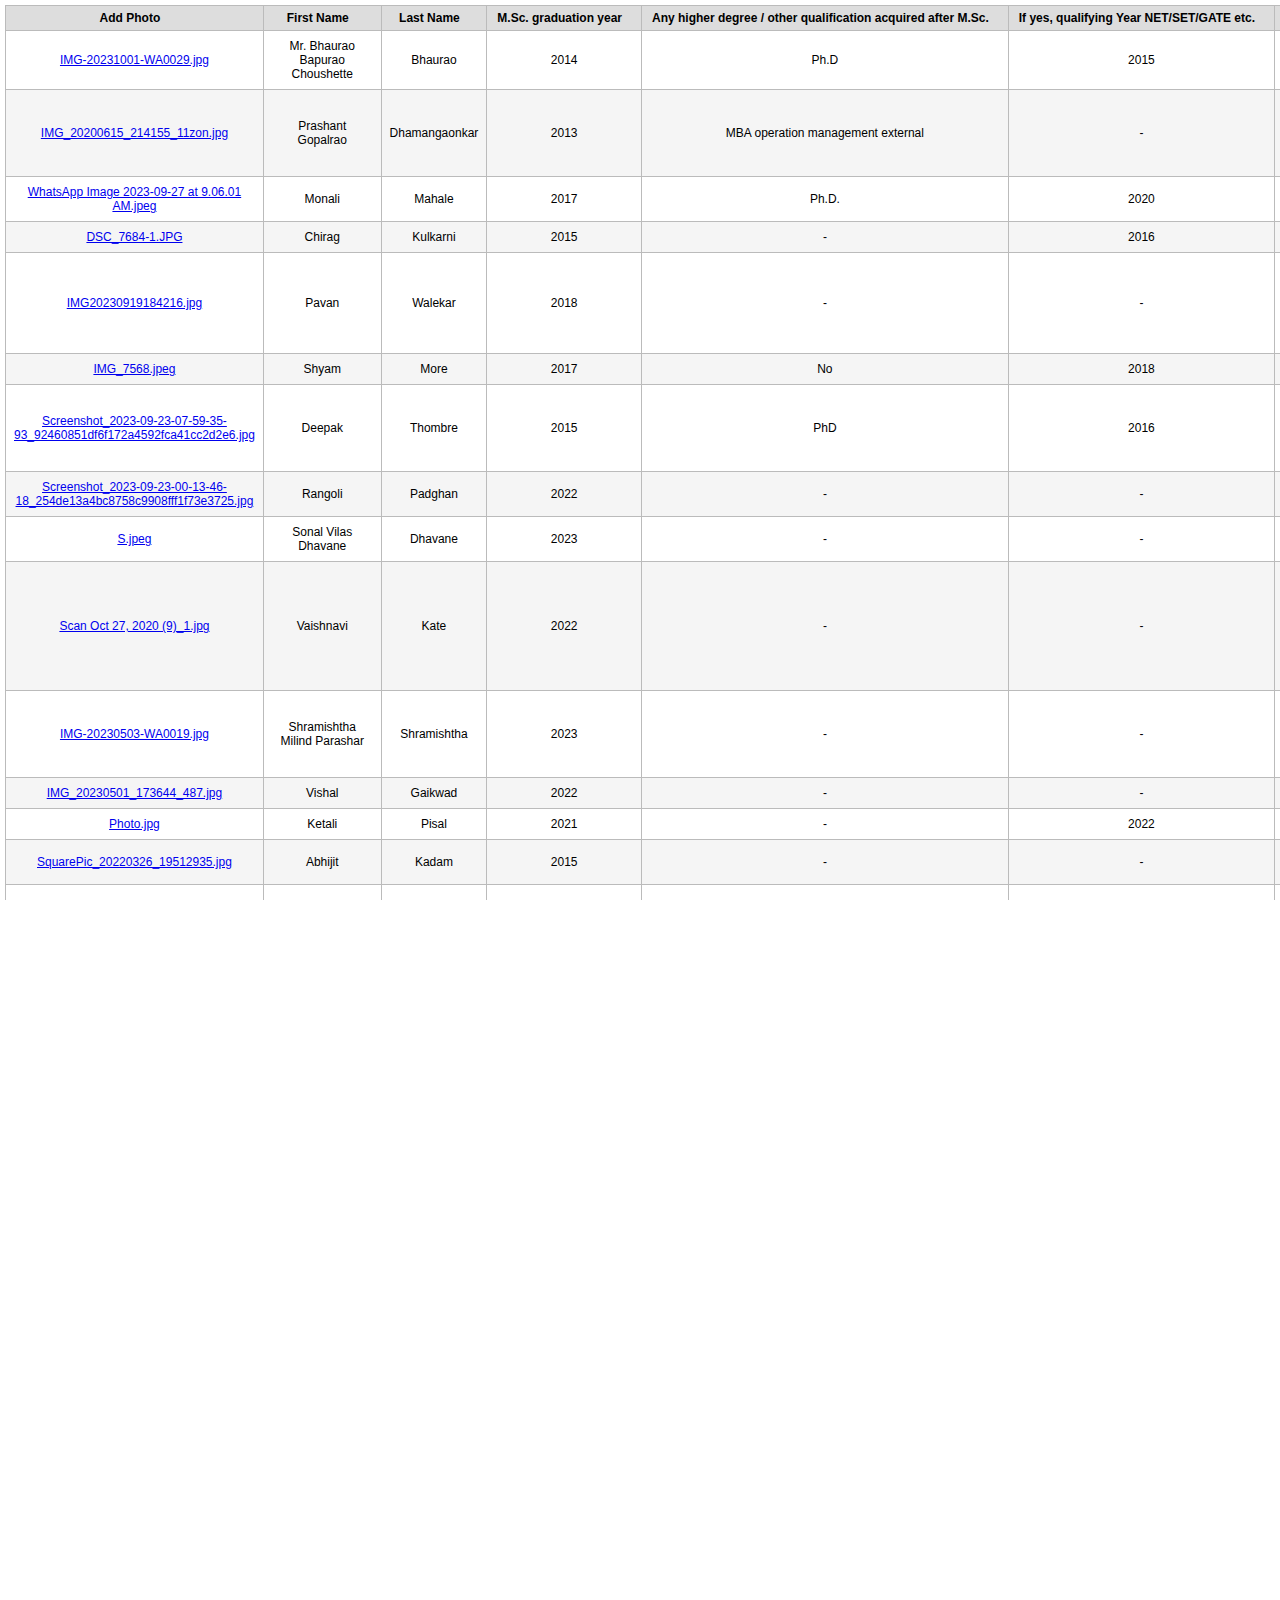
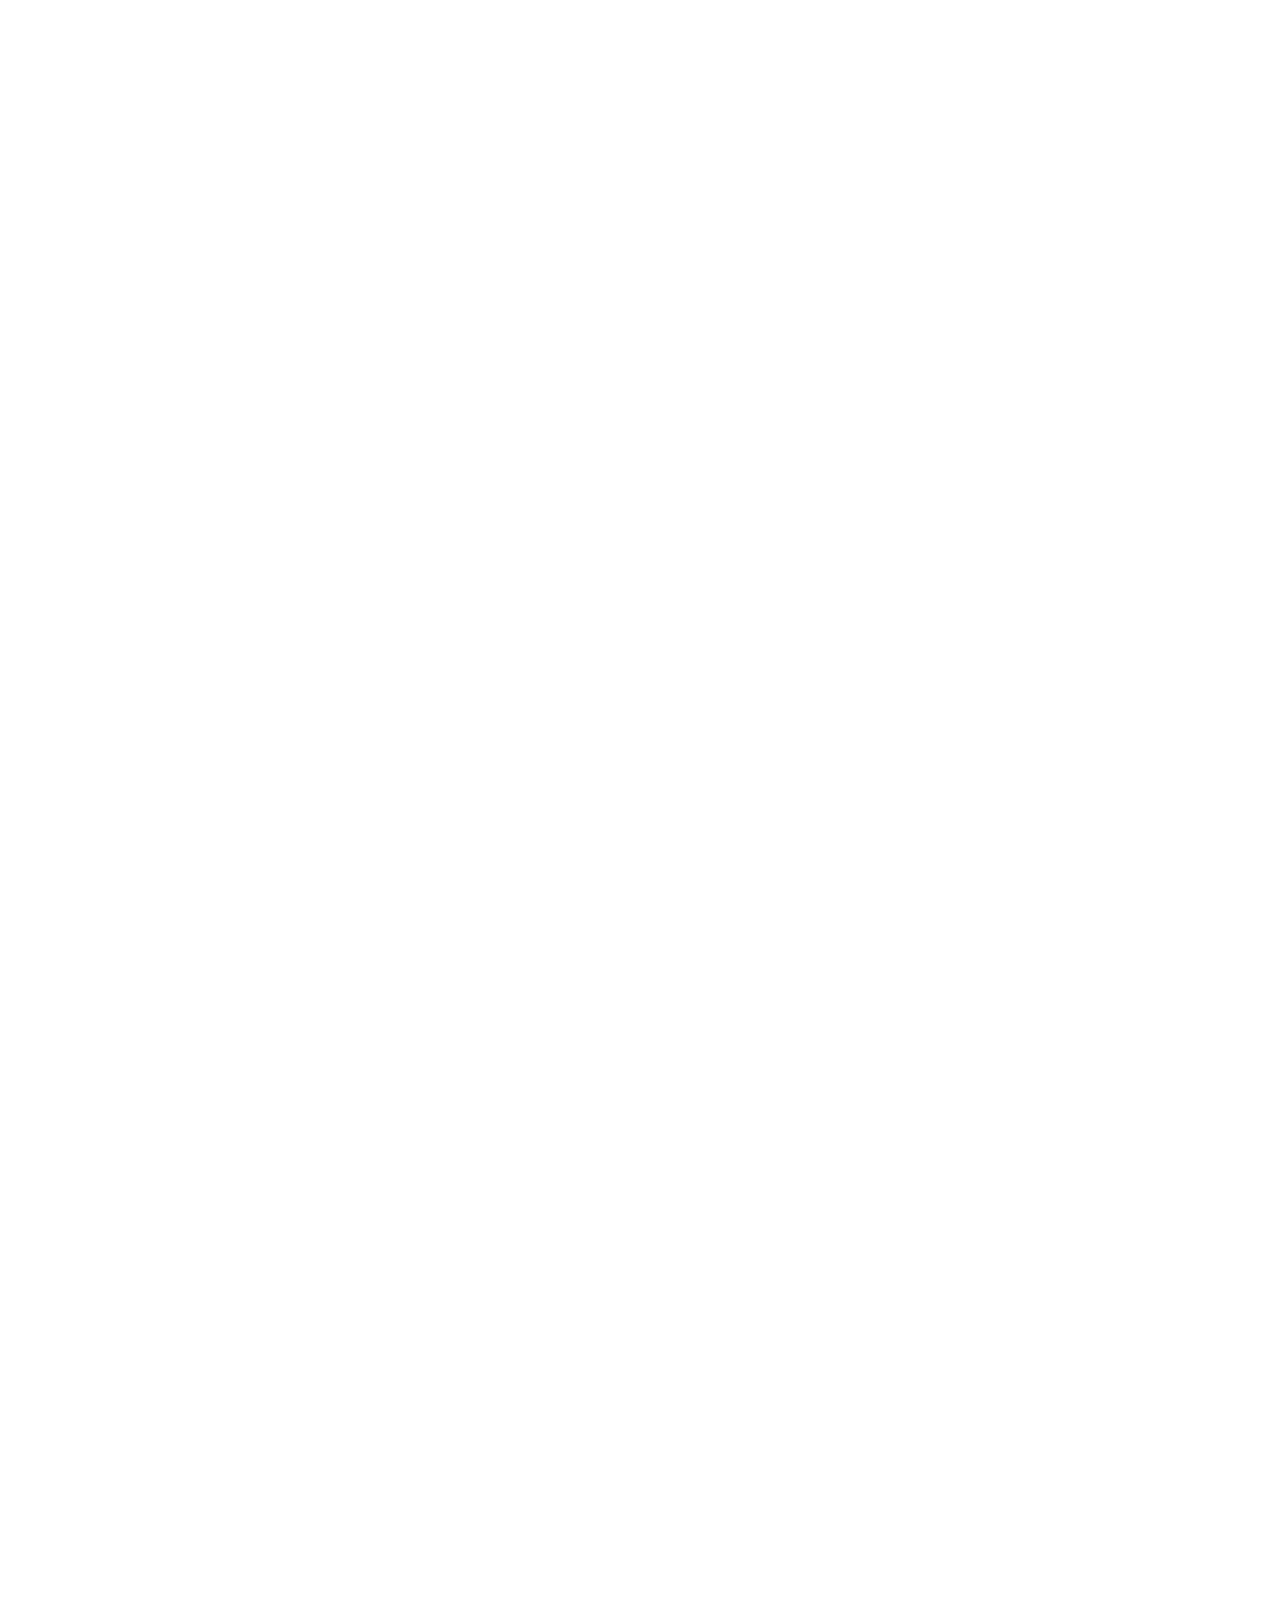
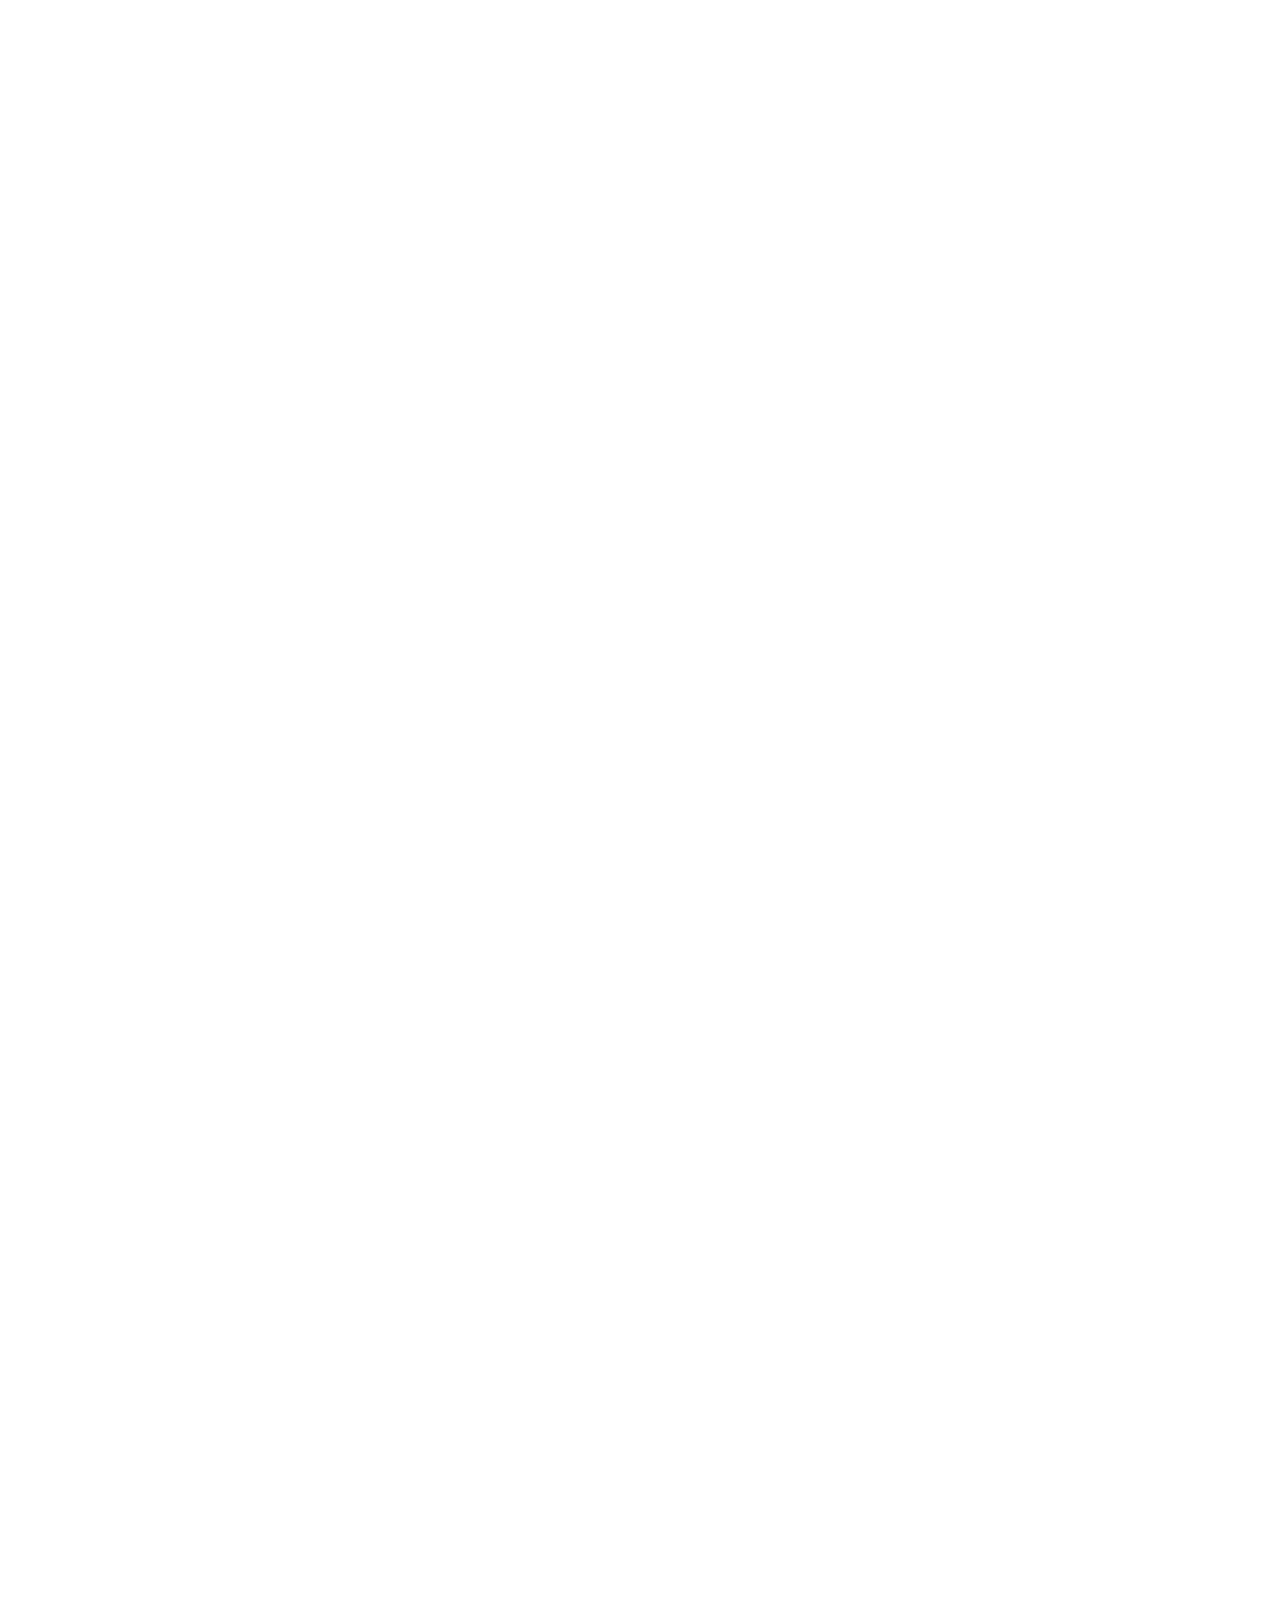
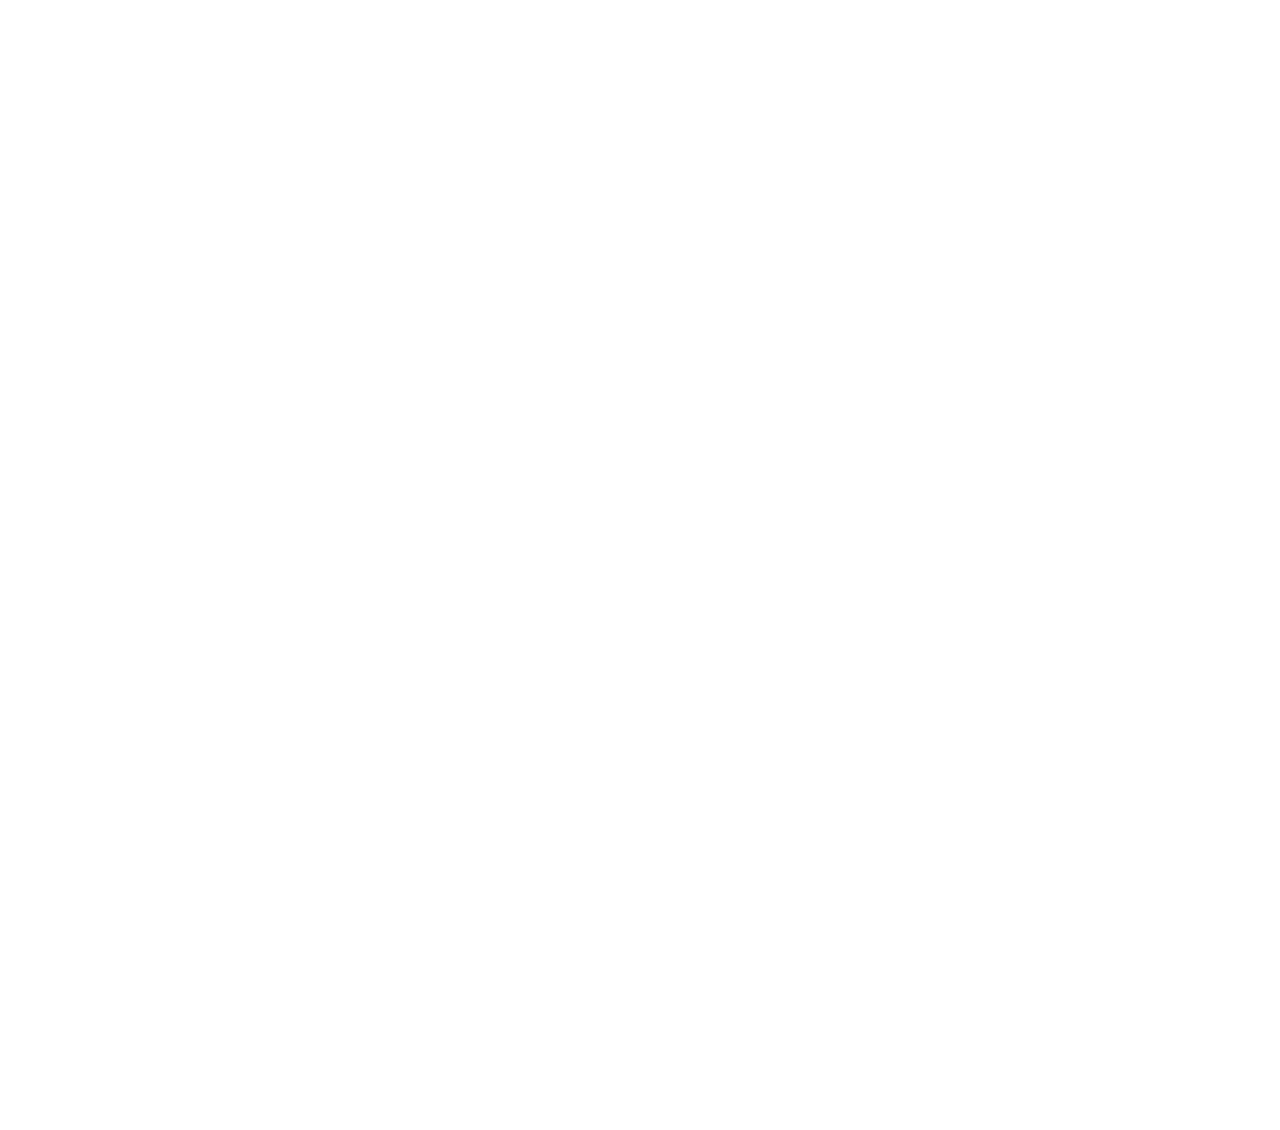
<file: index.html>
<!DOCTYPE HTML PUBLIC "-//W3C//DTD HTML 4.01//EN" "http://www.w3.org/TR/html4/strict.dtd">
<html lang="en">
<head>
    <title>GIS Biotechnology Alumni Update Form</title>
    <meta name="robots" content="noindex, nofollow">
    <meta http-equiv="Content-Type" content="text/html; charset=utf-8">
    <link rel="stylesheet" href="https://www.jotform.com/opt/tablesorter/themes/theme.blue.css" type="text/css" media="print, projection, screen" />
    <style>
        body, html{ height:100%; width:100%; margin:0px; padding:0px; overflow:auto;}
        body{ font-family:Verdana, Geneva, Arial, Helvetica, sans-serif; font-size:12px; }
        th{ background:#ddd; }
        tr:nth-child(even){ background:#f5f5f5; }
        th, td{ text-align:center; border:1px solid #bbb; }
        table{ border-collapse:collapse; margin:5px; width: calc(100% - 10px); }
        table.tablesorter thead tr th, table.tablesorter tfoot tr th { padding:5px 19px 5px 10px; }
        #thumb{position:absolute;border:1px solid #ccc;background:#333;padding:5px;display:none;color:#fff;}
   </style>
    <link rel="stylesheet" type="text/css" href="https://www.jotform.com/opt/tablesorter/addons/tooltipster/tooltipster.css" />
    <link rel="stylesheet" type="text/css" href="https://www.jotform.com/opt/tablesorter/addons/fancybox/jquery.fancybox.css" />
    <script type="text/javascript" src="https://www.jotform.com/js/vendor/jquery-1.11.1.min.js"></script>
    <script type="text/javascript" src="https://www.jotform.com/opt/tablesorter/addons/tooltipster/tooltipster.js?v3=3.3.45943"></script>
    <script type="text/javascript" src="https://www.jotform.com/opt/tablesorter/addons/fancybox/jquery.fancybox.pack.js?v3=3.3.45943"></script>
    <script type="text/javascript" src="https://www.jotform.com/opt/tablesorter/jquery.tablesorter.min.js?v3=3.3.45943"></script>
    <script type="text/javascript" src="https://www.jotform.com/opt/tablesorter/jquery.tablesorter.widgets.min.js?v3=3.3.45943"></script>
    <script type="text/javascript" src="https://www.jotform.com/opt/tablesorter/addons/linkify/linkify_1.0.js?v3=3.3.45943"></script>
    <script type="text/javascript" src="https://www.jotform.com/opt/tablesorter/addons/imagemod/imageinfo.js?v3=3.3.45943"></script>
    <script type="text/javascript" src="https://www.jotform.com/opt/tablesorter/addons/imagemod/imagerotate.js?v3=3.3.45943"></script>
    <script type="text/javascript" src="https://www.jotform.com/opt/tablesorter/mainscript.js?v3=3.3.45943"></script>
    <script type="text/javascript" src="https://www.jotform.com/server.php?action=getListingSettings&listingID=232603025288048&callback=jf_Reports.tableInit"></script>
</head>
<body>
    <table id="data-table" class="tablesorter tablesorter-blue" border="1" cellpadding="8" cellspacing="0" aria-label="GIS Biotechnology Alumni Update Form">
<thead>
<tr>
<th nowrap>Add Photo</th><th nowrap>First Name</th><th nowrap>Last Name</th><th nowrap>M.Sc. graduation year</th><th nowrap>Any higher degree / other qualification  acquired after M.Sc.</th><th nowrap>If yes, qualifying Year NET/SET/GATE etc.</th><th nowrap>Any higher degree / qualifications, graduation year</th><th nowrap>Current occupation</th><th nowrap>Experience/views/suggestions you&#039;d like to share with the community</th></tr></thead><tbody>
<tr><td aria-label='Add Photo : '><a href="GIS Biotechnology Alumni Update Form_files/IMG-20231001-WA0029.jpg" target="_blank" title="IMG-20231001-WA0029.jpg">IMG-20231001-WA0029.jpg</a></td><td aria-label='First Name : '>Mr. Bhaurao Bapurao Choushette </td><td aria-label='Last Name : '>Bhaurao </td><td aria-label='M.Sc. graduation year : '>2014</td><td aria-label='Any higher degree / other qualification  acquired after M.Sc. : '>Ph.D</td><td aria-label='If yes, qualifying Year NET/SET/GATE etc. : '>2015</td><td aria-label='Any higher degree / qualifications, graduation year : '>२०१२</td><td aria-label='Current occupation : '>Asst professor IBS ACADEMY </td><td aria-label='Experience/views/suggestions you&#039;d like to share with the community : '> - </td></tr>
<tr><td aria-label='Add Photo : '><a href="GIS Biotechnology Alumni Update Form_files/IMG_20200615_214155_11zon.jpg" target="_blank" title="IMG_20200615_214155_11zon.jpg">IMG_20200615_214155_11zon.jpg</a></td><td aria-label='First Name : '>Prashant Gopalrao</td><td aria-label='Last Name : '>Dhamangaonkar</td><td aria-label='M.Sc. graduation year : '>2013</td><td aria-label='Any higher degree / other qualification  acquired after M.Sc. : '>MBA operation management external</td><td aria-label='If yes, qualifying Year NET/SET/GATE etc. : '> - </td><td aria-label='Any higher degree / qualifications, graduation year : '>2016</td><td aria-label='Current occupation : '>Executive officer</td><td aria-label='Experience/views/suggestions you&amp;#039;d like to share with the community : '>Gis biotech teachers are very helpful for student. They don't give only theoretical knowledge but also gives practical knowledge this is very important need now a days. In industry different skills is very important for success.gis Institute and his techers have ability to set skills in student.Thank you very much for always support.</td></tr>
<tr><td aria-label='Add Photo : '><a href="GIS Biotechnology Alumni Update Form_files/WhatsApp%20Image%202023-09-27%20at%209.06.01%20AM.jpeg" target="_blank" title="WhatsApp Image 2023-09-27 at 9.06.01 AM.jpeg">WhatsApp Image 2023-09-27 at 9.06.01 AM.jpeg</a></td><td aria-label='First Name : '>Monali</td><td aria-label='Last Name : '>Mahale</td><td aria-label='M.Sc. graduation year : '>2017</td><td aria-label='Any higher degree / other qualification  acquired after M.Sc. : '>Ph.D.</td><td aria-label='If yes, qualifying Year NET/SET/GATE etc. : '>2020</td><td aria-label='Any higher degree / qualifications, graduation year : '> - </td><td aria-label='Current occupation : '>Not Applicable</td><td aria-label='Experience/views/suggestions you&amp;amp;#039;d like to share with the community : '> - </td></tr>
<tr><td aria-label='Add Photo : '><a href="GIS Biotechnology Alumni Update Form_files/DSC_7684-1.JPG" target="_blank" title="DSC_7684-1.JPG">DSC_7684-1.JPG</a></td><td aria-label='First Name : '>Chirag </td><td aria-label='Last Name : '>Kulkarni </td><td aria-label='M.Sc. graduation year : '>2015</td><td aria-label='Any higher degree / other qualification  acquired after M.Sc. : '> - </td><td aria-label='If yes, qualifying Year NET/SET/GATE etc. : '>2016</td><td aria-label='Any higher degree / qualifications, graduation year : '> - </td><td aria-label='Current occupation : '>Pursuing PhD</td><td aria-label='Experience/views/suggestions you&amp;amp;amp;#039;d like to share with the community : '> - </td></tr>
<tr><td aria-label='Add Photo : '><a href="GIS Biotechnology Alumni Update Form_files/IMG20230919184216.jpg" target="_blank" title="IMG20230919184216.jpg">IMG20230919184216.jpg</a></td><td aria-label='First Name : '>Pavan</td><td aria-label='Last Name : '>Walekar </td><td aria-label='M.Sc. graduation year : '>2018</td><td aria-label='Any higher degree / other qualification  acquired after M.Sc. : '> - </td><td aria-label='If yes, qualifying Year NET/SET/GATE etc. : '> - </td><td aria-label='Any higher degree / qualifications, graduation year : '> - </td><td aria-label='Current occupation : '>German Resource </td><td aria-label='Experience/views/suggestions you&amp;amp;amp;amp;#039;d like to share with the community : '>The best part about Institute would be our teachers - Maya and Pooja Mam, Harris, Bhagat and Gupta Sir - who are like one. You could simply go to them for anything, anytime and they would always be there for you- so down to earth, kind and masters of their own subjects. Masters has been an amazing experience because of them and the peacocks singing when you attend lectures and isolate DNA and proteins in the lab 😁-️</td></tr>
<tr><td aria-label='Add Photo : '><a href="GIS Biotechnology Alumni Update Form_files/IMG_7568.jpeg" target="_blank" title="IMG_7568.jpeg">IMG_7568.jpeg</a></td><td aria-label='First Name : '>Shyam </td><td aria-label='Last Name : '>More</td><td aria-label='M.Sc. graduation year : '>2017</td><td aria-label='Any higher degree / other qualification  acquired after M.Sc. : '>No</td><td aria-label='If yes, qualifying Year NET/SET/GATE etc. : '>2018</td><td aria-label='Any higher degree / qualifications, graduation year : '> - </td><td aria-label='Current occupation : '>Not applicable</td><td aria-label='Experience/views/suggestions you&amp;amp;amp;amp;amp;#039;d like to share with the community : '>No</td></tr>
<tr><td aria-label='Add Photo : '><a href="GIS Biotechnology Alumni Update Form_files/Screenshot_2023-09-23-07-59-35-93_92460851df6f172a4592fca41cc2d2e6.jpg" target="_blank" title="Screenshot_2023-09-23-07-59-35-93_92460851df6f172a4592fca41cc2d2e6.jpg">Screenshot_2023-09-23-07-59-35-93_92460851df6f172a4592fca41cc2d2e6.jpg</a></td><td aria-label='First Name : '>Deepak </td><td aria-label='Last Name : '>Thombre </td><td aria-label='M.Sc. graduation year : '>2015</td><td aria-label='Any higher degree / other qualification  acquired after M.Sc. : '>PhD </td><td aria-label='If yes, qualifying Year NET/SET/GATE etc. : '>2016</td><td aria-label='Any higher degree / qualifications, graduation year : '> - </td><td aria-label='Current occupation : '>Senior Research Fellow Phd</td><td aria-label='Experience/views/suggestions you&amp;amp;amp;amp;amp;amp;#039;d like to share with the community : '>My experience at my graduation institute was truly remarkable, largely thanks to our exceptional teachers who were dedicated to nurturing our academic growth and fostering a culture of research and innovation. Their unwavering encouragement and support made a profound impact on my educational journey.</td></tr>
<tr><td aria-label='Add Photo : '><a href="GIS Biotechnology Alumni Update Form_files/Screenshot_2023-09-23-00-13-46-18_254de13a4bc8758c9908fff1f73e3725.jpg" target="_blank" title="Screenshot_2023-09-23-00-13-46-18_254de13a4bc8758c9908fff1f73e3725.jpg">Screenshot_2023-09-23-00-13-46-18_254de13a4bc8758c9908fff1f73e3725.jpg</a></td><td aria-label='First Name : '>Rangoli</td><td aria-label='Last Name : '>Padghan </td><td aria-label='M.Sc. graduation year : '>2022</td><td aria-label='Any higher degree / other qualification  acquired after M.Sc. : '> - </td><td aria-label='If yes, qualifying Year NET/SET/GATE etc. : '> - </td><td aria-label='Any higher degree / qualifications, graduation year : '> - </td><td aria-label='Current occupation : '>Junior Embryologist </td><td aria-label='Experience/views/suggestions you&amp;amp;amp;amp;amp;amp;amp;#039;d like to share with the community : '> - </td></tr>
<tr><td aria-label='Add Photo : '><a href="GIS Biotechnology Alumni Update Form_files/S.jpeg" target="_blank" title="S.jpeg">S.jpeg</a></td><td aria-label='First Name : '>Sonal Vilas Dhavane </td><td aria-label='Last Name : '>Dhavane </td><td aria-label='M.Sc. graduation year : '>2023</td><td aria-label='Any higher degree / other qualification  acquired after M.Sc. : '> - </td><td aria-label='If yes, qualifying Year NET/SET/GATE etc. : '> - </td><td aria-label='Any higher degree / qualifications, graduation year : '> - </td><td aria-label='Current occupation : '>Not applicable </td><td aria-label='Experience/views/suggestions you&amp;amp;amp;amp;amp;amp;amp;amp;#039;d like to share with the community : '> - </td></tr>
<tr><td aria-label='Add Photo : '><a href="GIS Biotechnology Alumni Update Form_files/Scan%20Oct%2027%2C%202020%20%289%29_1.jpg" target="_blank" title="Scan Oct 27, 2020 (9)_1.jpg">Scan Oct 27, 2020 (9)_1.jpg</a></td><td aria-label='First Name : '>Vaishnavi </td><td aria-label='Last Name : '>Kate </td><td aria-label='M.Sc. graduation year : '>2022</td><td aria-label='Any higher degree / other qualification  acquired after M.Sc. : '> - </td><td aria-label='If yes, qualifying Year NET/SET/GATE etc. : '> - </td><td aria-label='Any higher degree / qualifications, graduation year : '> - </td><td aria-label='Current occupation : '>Not applicable </td><td aria-label='Experience/views/suggestions you&amp;amp;amp;amp;amp;amp;amp;amp;amp;#039;d like to share with the community : '>Department of Biotechnology have all the necessary lab course, equipment and experienced professors For the better understanding and hands on training through practical or dissertation. Being a student of the Institute, I would like to  appreciate efforts of our professors be it in academics or in organizing seminars of experienced facilities for career guidance or outlook on new breakouts in biotechnology.  'Alumini talk' activity is really helpful for students as it connect them to industrial environment with real life experiences of seniors.</td></tr>
<tr><td aria-label='Add Photo : '><a href="GIS Biotechnology Alumni Update Form_files/IMG-20230503-WA0019.jpg" target="_blank" title="IMG-20230503-WA0019.jpg">IMG-20230503-WA0019.jpg</a></td><td aria-label='First Name : '>Shramishtha Milind Parashar </td><td aria-label='Last Name : '>Shramishtha </td><td aria-label='M.Sc. graduation year : '>2023</td><td aria-label='Any higher degree / other qualification  acquired after M.Sc. : '> - </td><td aria-label='If yes, qualifying Year NET/SET/GATE etc. : '> - </td><td aria-label='Any higher degree / qualifications, graduation year : '> - </td><td aria-label='Current occupation : '>Working as assistant teacher.</td><td aria-label='Experience/views/suggestions you&amp;amp;amp;amp;amp;amp;amp;amp;amp;amp;#039;d like to share with the community : '>As i experienced some good & bad experience among them the good is about biotechnology department is very best  with well equipped laboratory n most important that is faculty members in department because of their discipline, cooperation and hardwork for department it will help to students to get better future .</td></tr>
<tr><td aria-label='Add Photo : '><a href="GIS Biotechnology Alumni Update Form_files/IMG_20230501_173644_487.jpg" target="_blank" title="IMG_20230501_173644_487.jpg">IMG_20230501_173644_487.jpg</a></td><td aria-label='First Name : '>Vishal</td><td aria-label='Last Name : '>Gaikwad</td><td aria-label='M.Sc. graduation year : '>2022</td><td aria-label='Any higher degree / other qualification  acquired after M.Sc. : '> - </td><td aria-label='If yes, qualifying Year NET/SET/GATE etc. : '> - </td><td aria-label='Any higher degree / qualifications, graduation year : '> - </td><td aria-label='Current occupation : '>Trainee Executive </td><td aria-label='Experience/views/suggestions you&amp;amp;amp;amp;amp;amp;amp;amp;amp;amp;amp;#039;d like to share with the community : '> - </td></tr>
<tr><td aria-label='Add Photo : '><a href="GIS Biotechnology Alumni Update Form_files/Photo.jpg" target="_blank" title="Photo.jpg">Photo.jpg</a></td><td aria-label='First Name : '>Ketali</td><td aria-label='Last Name : '>Pisal</td><td aria-label='M.Sc. graduation year : '>2021</td><td aria-label='Any higher degree / other qualification  acquired after M.Sc. : '> - </td><td aria-label='If yes, qualifying Year NET/SET/GATE etc. : '>2022</td><td aria-label='Any higher degree / qualifications, graduation year : '>M.Sc. Biotechnology 2021</td><td aria-label='Current occupation : '>Not applicable</td><td aria-label='Experience/views/suggestions you&amp;amp;amp;amp;amp;amp;amp;amp;amp;amp;amp;amp;#039;d like to share with the community : '> - </td></tr>
<tr><td aria-label='Add Photo : '><a href="GIS Biotechnology Alumni Update Form_files/SquarePic_20220326_19512935.jpg" target="_blank" title="SquarePic_20220326_19512935.jpg">SquarePic_20220326_19512935.jpg</a></td><td aria-label='First Name : '>Abhijit </td><td aria-label='Last Name : '>Kadam </td><td aria-label='M.Sc. graduation year : '>2015</td><td aria-label='Any higher degree / other qualification  acquired after M.Sc. : '> - </td><td aria-label='If yes, qualifying Year NET/SET/GATE etc. : '> - </td><td aria-label='Any higher degree / qualifications, graduation year : '> - </td><td aria-label='Current occupation : '>Sr. Officer Quality control </td><td aria-label='Experience/views/suggestions you&amp;amp;amp;amp;amp;amp;amp;amp;amp;amp;amp;amp;amp;#039;d like to share with the community : '> - </td></tr>
<tr><td aria-label='Add Photo : '><a href="GIS Biotechnology Alumni Update Form_files/-bbgfaq.jpg" target="_blank" title="-bbgfaq.jpg">-bbgfaq.jpg</a></td><td aria-label='First Name : '>Nilesh </td><td aria-label='Last Name : '>Mapari </td><td aria-label='M.Sc. graduation year : '>2020</td><td aria-label='Any higher degree / other qualification  acquired after M.Sc. : '> - </td><td aria-label='If yes, qualifying Year NET/SET/GATE etc. : '>2021</td><td aria-label='Any higher degree / qualifications, graduation year : '> - </td><td aria-label='Current occupation : '>Research Associate </td><td aria-label='Experience/views/suggestions you&amp;amp;amp;amp;amp;amp;amp;amp;amp;amp;amp;amp;amp;amp;#039;d like to share with the community : '>Past Job Responsibilities:
<br/>1. Performed RT-PCR of Covid samples.
<br/>2. Performed manual and automated DNA/RNA extraction from biological samples.
<br/>3. Performed the quality check of DNA/RNA samples which includes Spectrophotometric,
<br/>fluorimetric estimation and Agarose gel electrophoresis system.
<br/>4. Responsible for maintaining the logs pertaining to cleaning and Instruments and Temperature
<br/>in BSL-2 Lab</td></tr>
<tr><td aria-label='Add Photo : '><a href="GIS Biotechnology Alumni Update Form_files/23BA6AFE-74B4-4208-ADDE-5CE28D7A94EF.jpeg" target="_blank" title="23BA6AFE-74B4-4208-ADDE-5CE28D7A94EF.jpeg">23BA6AFE-74B4-4208-ADDE-5CE28D7A94EF.jpeg</a></td><td aria-label='First Name : '>Shekh </td><td aria-label='Last Name : '>Samir</td><td aria-label='M.Sc. graduation year : '>2020</td><td aria-label='Any higher degree / other qualification  acquired after M.Sc. : '>NA</td><td aria-label='If yes, qualifying Year NET/SET/GATE etc. : '> - </td><td aria-label='Any higher degree / qualifications, graduation year : '> - </td><td aria-label='Current occupation : '>Officer - Quality Assurance </td><td aria-label='Experience/views/suggestions you&amp;amp;amp;amp;amp;amp;amp;amp;amp;amp;amp;amp;amp;amp;amp;#039;d like to share with the community : '>NA</td></tr>
<tr><td aria-label='Add Photo : '><a href="GIS Biotechnology Alumni Update Form_files/IMG-20230513-WA0080.jpg" target="_blank" title="IMG-20230513-WA0080.jpg">IMG-20230513-WA0080.jpg</a></td><td aria-label='First Name : '>Sunil</td><td aria-label='Last Name : '>Doifode </td><td aria-label='M.Sc. graduation year : '>2015</td><td aria-label='Any higher degree / other qualification  acquired after M.Sc. : '> - </td><td aria-label='If yes, qualifying Year NET/SET/GATE etc. : '> - </td><td aria-label='Any higher degree / qualifications, graduation year : '> - </td><td aria-label='Current occupation : '>Executive </td><td aria-label='Experience/views/suggestions you&amp;amp;amp;amp;amp;amp;amp;amp;amp;amp;amp;amp;amp;amp;amp;amp;#039;d like to share with the community : '> - </td></tr>
<tr><td aria-label='Add Photo : '><a href="GIS Biotechnology Alumni Update Form_files/DocScanner%2031-May-2023%2021-23.jpg" target="_blank" title="DocScanner 31-May-2023 21-23.jpg">DocScanner 31-May-2023 21-23.jpg</a></td><td aria-label='First Name : '>Mayuri Narayan Ambhore </td><td aria-label='Last Name : '>Mayuri </td><td aria-label='M.Sc. graduation year : '>2021</td><td aria-label='Any higher degree / other qualification  acquired after M.Sc. : '>No</td><td aria-label='If yes, qualifying Year NET/SET/GATE etc. : '> - </td><td aria-label='Any higher degree / qualifications, graduation year : '>2019</td><td aria-label='Current occupation : '>Assistant professor </td><td aria-label='Experience/views/suggestions you&amp;amp;amp;amp;amp;amp;amp;amp;amp;amp;amp;amp;amp;amp;amp;amp;amp;#039;d like to share with the community : '>Should be Improvement in practicals.</td></tr>
<tr><td aria-label='Add Photo : '><a href="GIS Biotechnology Alumni Update Form_files/photo.jpg" target="_blank" title="photo.jpg">photo.jpg</a></td><td aria-label='First Name : '>Rupali</td><td aria-label='Last Name : '>Kumthekar</td><td aria-label='M.Sc. graduation year : '>2018</td><td aria-label='Any higher degree / other qualification  acquired after M.Sc. : '> - </td><td aria-label='If yes, qualifying Year NET/SET/GATE etc. : '>2018</td><td aria-label='Any higher degree / qualifications, graduation year : '> - </td><td aria-label='Current occupation : '>PhD</td><td aria-label='Experience/views/suggestions you&amp;amp;amp;amp;amp;amp;amp;amp;amp;amp;amp;amp;amp;amp;amp;amp;amp;amp;#039;d like to share with the community : '> - </td></tr>
<tr><td aria-label='Add Photo : '><a href="GIS Biotechnology Alumni Update Form_files/IMG_20230907_003357_148.jpg" target="_blank" title="IMG_20230907_003357_148.jpg">IMG_20230907_003357_148.jpg</a></td><td aria-label='First Name : '>Gayatri Bari </td><td aria-label='Last Name : '>Gayatri </td><td aria-label='M.Sc. graduation year : '>2006</td><td aria-label='Any higher degree / other qualification  acquired after M.Sc. : '>PG Diploma in Transpersonal Regression Therapy </td><td aria-label='If yes, qualifying Year NET/SET/GATE etc. : '> - </td><td aria-label='Any higher degree / qualifications, graduation year : '>2022</td><td aria-label='Current occupation : '>Director</td><td aria-label='Experience/views/suggestions you&amp;amp;amp;amp;amp;amp;amp;amp;amp;amp;amp;amp;amp;amp;amp;amp;amp;amp;amp;#039;d like to share with the community : '> - </td></tr>
<tr><td aria-label='Add Photo : '><a href="GIS Biotechnology Alumni Update Form_files/IMG-20221127-WA0006.jpg" target="_blank" title="IMG-20221127-WA0006.jpg">IMG-20221127-WA0006.jpg</a></td><td aria-label='First Name : '>MANISHA</td><td aria-label='Last Name : '>SURVASE</td><td aria-label='M.Sc. graduation year : '>2013</td><td aria-label='Any higher degree / other qualification  acquired after M.Sc. : '>Ph.D </td><td aria-label='If yes, qualifying Year NET/SET/GATE etc. : '> - </td><td aria-label='Any higher degree / qualifications, graduation year : '> - </td><td aria-label='Current occupation : '>Assistant Professor </td><td aria-label='Experience/views/suggestions you&amp;amp;amp;amp;amp;amp;amp;amp;amp;amp;amp;amp;amp;amp;amp;amp;amp;amp;amp;amp;#039;d like to share with the community : '>Don't focus on other's success, have competition with yourself and move further in life.
<br/>Have good paper publications and hands on
<br/></td></tr>
<tr><td aria-label='Add Photo : '><a href="GIS Biotechnology Alumni Update Form_files/Kaagaz_20230829_093921800423-1.jpg" target="_blank" title="Kaagaz_20230829_093921800423-1.jpg">Kaagaz_20230829_093921800423-1.jpg</a></td><td aria-label='First Name : '>Akanksha </td><td aria-label='Last Name : '>Deshpande </td><td aria-label='M.Sc. graduation year : '>2023</td><td aria-label='Any higher degree / other qualification  acquired after M.Sc. : '> - </td><td aria-label='If yes, qualifying Year NET/SET/GATE etc. : '> - </td><td aria-label='Any higher degree / qualifications, graduation year : '> - </td><td aria-label='Current occupation : '>Not applicable </td><td aria-label='Experience/views/suggestions you&amp;amp;amp;amp;amp;amp;amp;amp;amp;amp;amp;amp;amp;amp;amp;amp;amp;amp;amp;amp;amp;#039;d like to share with the community : '> - </td></tr>
<tr><td aria-label='Add Photo : '><a href="GIS Biotechnology Alumni Update Form_files/_DSC0575%20copy.jpg" target="_blank" title="_DSC0575 copy.jpg">_DSC0575 copy.jpg</a></td><td aria-label='First Name : '>Madhuri S Walvekar </td><td aria-label='Last Name : '>Madhuri</td><td aria-label='M.Sc. graduation year : '>2013</td><td aria-label='Any higher degree / other qualification  acquired after M.Sc. : '> - </td><td aria-label='If yes, qualifying Year NET/SET/GATE etc. : '> - </td><td aria-label='Any higher degree / qualifications, graduation year : '> - </td><td aria-label='Current occupation : '>Asst. Prof </td><td aria-label='Experience/views/suggestions you&amp;amp;amp;amp;amp;amp;amp;amp;amp;amp;amp;amp;amp;amp;amp;amp;amp;amp;amp;amp;amp;amp;#039;d like to share with the community : '>Clear nationalized exams required on time.. Keep yourself updated. Work on soft skills. </td></tr>
<tr><td aria-label='Add Photo : '><a href="GIS Biotechnology Alumni Update Form_files/IMG_20220329_120720.jpg" target="_blank" title="IMG_20220329_120720.jpg">IMG_20220329_120720.jpg</a></td><td aria-label='First Name : '>Ankush Ashok Saddhe </td><td aria-label='Last Name : '>Ankush </td><td aria-label='M.Sc. graduation year : '>2009</td><td aria-label='Any higher degree / other qualification  acquired after M.Sc. : '>PhD </td><td aria-label='If yes, qualifying Year NET/SET/GATE etc. : '>2009</td><td aria-label='Any higher degree / qualifications, graduation year : '>PhD 2019</td><td aria-label='Current occupation : '>Researcher </td><td aria-label='Experience/views/suggestions you&amp;amp;amp;amp;amp;amp;amp;amp;amp;amp;amp;amp;amp;amp;amp;amp;amp;amp;amp;amp;amp;amp;amp;#039;d like to share with the community : '> - </td></tr>
<tr><td aria-label='Add Photo : '><a href="GIS Biotechnology Alumni Update Form_files/Bar%20pic%20scan.png" target="_blank" title="Bar pic scan.png">Bar pic scan.png</a></td><td aria-label='First Name : '>Neha</td><td aria-label='Last Name : '>Kalyani </td><td aria-label='M.Sc. graduation year : '>2009</td><td aria-label='Any higher degree / other qualification  acquired after M.Sc. : '>LLB</td><td aria-label='If yes, qualifying Year NET/SET/GATE etc. : '> - </td><td aria-label='Any higher degree / qualifications, graduation year : '> - </td><td aria-label='Current occupation : '>Patent Attorney </td><td aria-label='Experience/views/suggestions you&amp;amp;amp;amp;amp;amp;amp;amp;amp;amp;amp;amp;amp;amp;amp;amp;amp;amp;amp;amp;amp;amp;amp;amp;#039;d like to share with the community : '>More exposure to at student level on skill based courses along with education.</td></tr>
<tr><td aria-label='Add Photo : '><a href="GIS Biotechnology Alumni Update Form_files/Photo0002.jpg" target="_blank" title="Photo0002.jpg">Photo0002.jpg</a></td><td aria-label='First Name : '>Praveen</td><td aria-label='Last Name : '>Muneshwar</td><td aria-label='M.Sc. graduation year : '>2001</td><td aria-label='Any higher degree / other qualification  acquired after M.Sc. : '>M.Sc</td><td aria-label='If yes, qualifying Year NET/SET/GATE etc. : '> - </td><td aria-label='Any higher degree / qualifications, graduation year : '>1998</td><td aria-label='Current occupation : '>Director </td><td aria-label='Experience/views/suggestions you&amp;amp;amp;amp;amp;amp;amp;amp;amp;amp;amp;amp;amp;amp;amp;amp;amp;amp;amp;amp;amp;amp;amp;amp;amp;#039;d like to share with the community : '>Students should be encouraged to envision themselves with clear understanding of pros and cons before choosing his /her career paths</td></tr>
<tr><td aria-label='Add Photo : '><a href="GIS Biotechnology Alumni Update Form_files/ganesh.jpeg" target="_blank" title="ganesh.jpeg">ganesh.jpeg</a></td><td aria-label='First Name : '>GANESH</td><td aria-label='Last Name : '>KORHALE</td><td aria-label='M.Sc. graduation year : '>2013</td><td aria-label='Any higher degree / other qualification  acquired after M.Sc. : '>PhD</td><td aria-label='If yes, qualifying Year NET/SET/GATE etc. : '>2014</td><td aria-label='Any higher degree / qualifications, graduation year : '> - </td><td aria-label='Current occupation : '>RESEARCH SCIENTIST</td><td aria-label='Experience/views/suggestions you&amp;amp;amp;amp;amp;amp;amp;amp;amp;amp;amp;amp;amp;amp;amp;amp;amp;amp;amp;amp;amp;amp;amp;amp;amp;amp;#039;d like to share with the community : '>Keep Your Goal in Mind. Take the initiative to start pursuing your education, try to get more experience, stay focused, and make sure you complete your goal.</td></tr>
<tr><td aria-label='Add Photo : '><a href="GIS Biotechnology Alumni Update Form_files/IMG_2971.jpeg" target="_blank" title="IMG_2971.jpeg">IMG_2971.jpeg</a></td><td aria-label='First Name : '>Annie Jessy</td><td aria-label='Last Name : '>Thomas</td><td aria-label='M.Sc. graduation year : '>2000</td><td aria-label='Any higher degree / other qualification  acquired after M.Sc. : '>Exicutive MBA in TQMS</td><td aria-label='If yes, qualifying Year NET/SET/GATE etc. : '> - </td><td aria-label='Any higher degree / qualifications, graduation year : '> - </td><td aria-label='Current occupation : '>Assistant Manager </td><td aria-label='Experience/views/suggestions you&amp;amp;amp;amp;amp;amp;amp;amp;amp;amp;amp;amp;amp;amp;amp;amp;amp;amp;amp;amp;amp;amp;amp;amp;amp;amp;amp;#039;d like to share with the community : '>Ours was the first batch. A small lab where 12 of us had a great time learning many things. 
<br/>We saw our dream of a big lab coming true in final year. 
<br/>Giving exposure to latest technologies and instumentation will help the students when they go for interviews.</td></tr>
<tr><td aria-label='Add Photo : '><a href="GIS Biotechnology Alumni Update Form_files/IMG-20141229-WA0006.jpg" target="_blank" title="IMG-20141229-WA0006.jpg">IMG-20141229-WA0006.jpg</a></td><td aria-label='First Name : '>Satish Laxman Narode</td><td aria-label='Last Name : '>Satish</td><td aria-label='M.Sc. graduation year : '>2013</td><td aria-label='Any higher degree / other qualification  acquired after M.Sc. : '>NA</td><td aria-label='If yes, qualifying Year NET/SET/GATE etc. : '> - </td><td aria-label='Any higher degree / qualifications, graduation year : '> - </td><td aria-label='Current occupation : '>Executive Officer</td><td aria-label='Experience/views/suggestions you&amp;amp;amp;amp;amp;amp;amp;amp;amp;amp;amp;amp;amp;amp;amp;amp;amp;amp;amp;amp;amp;amp;amp;amp;amp;amp;amp;amp;#039;d like to share with the community : '>First of all many thanks for such nice initiative by GIS and team. 
<br/>Experience/Views and Suggestion are as follows:
<br/>1. Every student has to complete his/her PG sincerely. 
<br/>2. Lots of opportunity are there in market, we have to reach upto that. 
<br/>3. Current syllabus is well designed in context of NET/SET and GATE, but we have to update it to tune with current practices/techniques used in industry for Research and Manufacturing. 
<br/>4. Lots of information is available on internet we have to go through it and every time has to update ourself.</td></tr>
<tr><td aria-label='Add Photo : '><a href="GIS Biotechnology Alumni Update Form_files/DSC_5561_%282%29.jpg" target="_blank" title="DSC_5561_(2).jpg">DSC_5561_(2).jpg</a></td><td aria-label='First Name : '>Ketali Prakash Pisal </td><td aria-label='Last Name : '>Ketali </td><td aria-label='M.Sc. graduation year : '>2021</td><td aria-label='Any higher degree / other qualification  acquired after M.Sc. : '> - </td><td aria-label='If yes, qualifying Year NET/SET/GATE etc. : '>2022</td><td aria-label='Any higher degree / qualifications, graduation year : '>2021</td><td aria-label='Current occupation : '>NA</td><td aria-label='Experience/views/suggestions you&amp;amp;amp;amp;amp;amp;amp;amp;amp;amp;amp;amp;amp;amp;amp;amp;amp;amp;amp;amp;amp;amp;amp;amp;amp;amp;amp;amp;amp;#039;d like to share with the community : '>Overall experience was good. All the teachers were and are still supportive. Can't thank enough for the things they are doing for us</td></tr>
<tr><td aria-label='Add Photo : '><a href="GIS Biotechnology Alumni Update Form_files/IMG_20180417_125930_HDR.jpg" target="_blank" title="IMG_20180417_125930_HDR.jpg">IMG_20180417_125930_HDR.jpg</a></td><td aria-label='First Name : '>Gajanan</td><td aria-label='Last Name : '>Chavan</td><td aria-label='M.Sc. graduation year : '>2016</td><td aria-label='Any higher degree / other qualification  acquired after M.Sc. : '> - </td><td aria-label='If yes, qualifying Year NET/SET/GATE etc. : '>2016</td><td aria-label='Any higher degree / qualifications, graduation year : '> - </td><td aria-label='Current occupation : '>QC-Executive</td><td aria-label='Experience/views/suggestions you&amp;amp;amp;amp;amp;amp;amp;amp;amp;amp;amp;amp;amp;amp;amp;amp;amp;amp;amp;amp;amp;amp;amp;amp;amp;amp;amp;amp;amp;amp;#039;d like to share with the community : '>Biotechnology is  the future of the Country as well as world.it has lot of scope in industrial and research platform. </td></tr>
<tr><td aria-label='Add Photo : '><a href="GIS Biotechnology Alumni Update Form_files/IMG-20230725-WA0003.jpg" target="_blank" title="IMG-20230725-WA0003.jpg">IMG-20230725-WA0003.jpg</a></td><td aria-label='First Name : '>Ram</td><td aria-label='Last Name : '>Doifode</td><td aria-label='M.Sc. graduation year : '>2019</td><td aria-label='Any higher degree / other qualification  acquired after M.Sc. : '> - </td><td aria-label='If yes, qualifying Year NET/SET/GATE etc. : '> - </td><td aria-label='Any higher degree / qualifications, graduation year : '> - </td><td aria-label='Current occupation : '>Executive</td><td aria-label='Experience/views/suggestions you&amp;amp;amp;amp;amp;amp;amp;amp;amp;amp;amp;amp;amp;amp;amp;amp;amp;amp;amp;amp;amp;amp;amp;amp;amp;amp;amp;amp;amp;amp;amp;#039;d like to share with the community : '> - </td></tr>
<tr><td aria-label='Add Photo : '><a href="GIS Biotechnology Alumni Update Form_files/photo.jpg" target="_blank" title="photo.jpg">photo.jpg</a></td><td aria-label='First Name : '>Prajakta </td><td aria-label='Last Name : '>Humane</td><td aria-label='M.Sc. graduation year : '>2022</td><td aria-label='Any higher degree / other qualification  acquired after M.Sc. : '> - </td><td aria-label='If yes, qualifying Year NET/SET/GATE etc. : '> - </td><td aria-label='Any higher degree / qualifications, graduation year : '> - </td><td aria-label='Current occupation : '>QC Chemist </td><td aria-label='Experience/views/suggestions you&amp;amp;amp;amp;amp;amp;amp;amp;amp;amp;amp;amp;amp;amp;amp;amp;amp;amp;amp;amp;amp;amp;amp;amp;amp;amp;amp;amp;amp;amp;amp;amp;#039;d like to share with the community : '> - </td></tr>
<tr><td aria-label='Add Photo : '><a href="GIS Biotechnology Alumni Update Form_files/IMG_20230827_122800.jpg" target="_blank" title="IMG_20230827_122800.jpg">IMG_20230827_122800.jpg</a></td><td aria-label='First Name : '>Shazia Zahoor </td><td aria-label='Last Name : '>Zahoor</td><td aria-label='M.Sc. graduation year : '>2000</td><td aria-label='Any higher degree / other qualification  acquired after M.Sc. : '>PhD Biotechnology </td><td aria-label='If yes, qualifying Year NET/SET/GATE etc. : '> - </td><td aria-label='Any higher degree / qualifications, graduation year : '> - </td><td aria-label='Current occupation : '>Not applicable </td><td aria-label='Experience/views/suggestions you&amp;amp;amp;amp;amp;amp;amp;amp;amp;amp;amp;amp;amp;amp;amp;amp;amp;amp;amp;amp;amp;amp;amp;amp;amp;amp;amp;amp;amp;amp;amp;amp;amp;#039;d like to share with the community : '> - </td></tr>
<tr><td aria-label='Add Photo : '><a href="GIS Biotechnology Alumni Update Form_files/IMG-20230827-WA0048.jpg" target="_blank" title="IMG-20230827-WA0048.jpg">IMG-20230827-WA0048.jpg</a></td><td aria-label='First Name : '>Ramila</td><td aria-label='Last Name : '>Ramamurty</td><td aria-label='M.Sc. graduation year : '>2000</td><td aria-label='Any higher degree / other qualification  acquired after M.Sc. : '>B.Ed</td><td aria-label='If yes, qualifying Year NET/SET/GATE etc. : '> - </td><td aria-label='Any higher degree / qualifications, graduation year : '>----</td><td aria-label='Current occupation : '>Secondary Teacher </td><td aria-label='Experience/views/suggestions you&amp;amp;amp;amp;amp;amp;amp;amp;amp;amp;amp;amp;amp;amp;amp;amp;amp;amp;amp;amp;amp;amp;amp;amp;amp;amp;amp;amp;amp;amp;amp;amp;amp;amp;#039;d like to share with the community : '>Work towards Building a Sustainable Community.By exploiting Nature we will perish.</td></tr>
<tr><td aria-label='Add Photo : '><a href="GIS Biotechnology Alumni Update Form_files/New%20Doc%202021-09-02%2019.10.29_24.jpg" target="_blank" title="New Doc 2021-09-02 19.10.29_24.jpg">New Doc 2021-09-02 19.10.29_24.jpg</a></td><td aria-label='First Name : '>Abhishek Subhashrao Dhembre</td><td aria-label='Last Name : '>Abhishek Dhembre</td><td aria-label='M.Sc. graduation year : '>2023</td><td aria-label='Any higher degree / other qualification  acquired after M.Sc. : '>NA</td><td aria-label='If yes, qualifying Year NET/SET/GATE etc. : '> - </td><td aria-label='Any higher degree / qualifications, graduation year : '>B.Sc Biotechnology (2021)</td><td aria-label='Current occupation : '>Production Trainee at Indian immunological Ltd</td><td aria-label='Experience/views/suggestions you&amp;amp;amp;amp;amp;amp;amp;amp;amp;amp;amp;amp;amp;amp;amp;amp;amp;amp;amp;amp;amp;amp;amp;amp;amp;amp;amp;amp;amp;amp;amp;amp;amp;amp;amp;#039;d like to share with the community : '> - </td></tr>
<tr><td aria-label='Add Photo : '><a href="GIS Biotechnology Alumni Update Form_files/IMG_8507.png" target="_blank" title="IMG_8507.png">IMG_8507.png</a></td><td aria-label='First Name : '>Sowmya</td><td aria-label='Last Name : '>Subramanian</td><td aria-label='M.Sc. graduation year : '>2001</td><td aria-label='Any higher degree / other qualification  acquired after M.Sc. : '>NA</td><td aria-label='If yes, qualifying Year NET/SET/GATE etc. : '> - </td><td aria-label='Any higher degree / qualifications, graduation year : '>NA</td><td aria-label='Current occupation : '>NA</td><td aria-label='Experience/views/suggestions you&amp;amp;amp;amp;amp;amp;amp;amp;amp;amp;amp;amp;amp;amp;amp;amp;amp;amp;amp;amp;amp;amp;amp;amp;amp;amp;amp;amp;amp;amp;amp;amp;amp;amp;amp;amp;#039;d like to share with the community : '> - </td></tr>
<tr><td aria-label='Add Photo : '><a href="GIS Biotechnology Alumni Update Form_files/IMG_1454.jpeg" target="_blank" title="IMG_1454.jpeg">IMG_1454.jpeg</a></td><td aria-label='First Name : '>Anuja Gopichand Mangatt </td><td aria-label='Last Name : '>Anuja </td><td aria-label='M.Sc. graduation year : '>2021</td><td aria-label='Any higher degree / other qualification  acquired after M.Sc. : '>P.G Diploma in Patent Law NALSAR </td><td aria-label='If yes, qualifying Year NET/SET/GATE etc. : '> - </td><td aria-label='Any higher degree / qualifications, graduation year : '> - </td><td aria-label='Current occupation : '> NA</td><td aria-label='Experience/views/suggestions you&amp;amp;amp;amp;amp;amp;amp;amp;amp;amp;amp;amp;amp;amp;amp;amp;amp;amp;amp;amp;amp;amp;amp;amp;amp;amp;amp;amp;amp;amp;amp;amp;amp;amp;amp;amp;amp;#039;d like to share with the community : '> - </td></tr>
<tr><td aria-label='Add Photo : '><a href="GIS Biotechnology Alumni Update Form_files/e6d330f1-cc82-40dd-b049-5f779ccb91ed.jpeg" target="_blank" title="e6d330f1-cc82-40dd-b049-5f779ccb91ed.jpeg">e6d330f1-cc82-40dd-b049-5f779ccb91ed.jpeg</a></td><td aria-label='First Name : '>Ashish</td><td aria-label='Last Name : '>bijewar</td><td aria-label='M.Sc. graduation year : '>2017</td><td aria-label='Any higher degree / other qualification  acquired after M.Sc. : '> - </td><td aria-label='If yes, qualifying Year NET/SET/GATE etc. : '>2016</td><td aria-label='Any higher degree / qualifications, graduation year : '> - </td><td aria-label='Current occupation : '>Phd Student</td><td aria-label='Experience/views/suggestions you&amp;amp;amp;amp;amp;amp;amp;amp;amp;amp;amp;amp;amp;amp;amp;amp;amp;amp;amp;amp;amp;amp;amp;amp;amp;amp;amp;amp;amp;amp;amp;amp;amp;amp;amp;amp;amp;amp;#039;d like to share with the community : '>I joined my MSc in 2015 in the department so at that time teaching by all the faculties were great and healthy, I always had good experience in doing scientific discussion with all the faculties, we discussed scientific concepts and new ideas. I think department can be improved on the practical we carried out , I can understand at that time our department had very minuscule budget but i can hope to see improvements in practicals and availability of various kind of scientific journals from our field for students.</td></tr>
<tr><td aria-label='Add Photo : '><a href="GIS Biotechnology Alumni Update Form_files/IMG-20230826-WA0012.jpg" target="_blank" title="IMG-20230826-WA0012.jpg">IMG-20230826-WA0012.jpg</a></td><td aria-label='First Name : '>SURYAWANSHI BHAWANA RADHAKRUSHNA</td><td aria-label='Last Name : '>Bhawana </td><td aria-label='M.Sc. graduation year : '>2013</td><td aria-label='Any higher degree / other qualification  acquired after M.Sc. : '>PhD research Scholar SET and GATE</td><td aria-label='If yes, qualifying Year NET/SET/GATE etc. : '>2018</td><td aria-label='Any higher degree / qualifications, graduation year : '>Pursuing PhD </td><td aria-label='Current occupation : '>Assistant Professor University Approved </td><td aria-label='Experience/views/suggestions you&amp;amp;amp;amp;amp;amp;amp;amp;amp;amp;amp;amp;amp;amp;amp;amp;amp;amp;amp;amp;amp;amp;amp;amp;amp;amp;amp;amp;amp;amp;amp;amp;amp;amp;amp;amp;amp;amp;amp;#039;d like to share with the community : '>My experience in GIS is one of the heart touching memories I ever have treasured. I always got very much support and guidance from my teachers. They always were ready to support and encourage me whenever I need .  I feel very blessed to have such wonderful teachers in my life.
<br/>My suggestion could be :
<br/>1.More student centric approaches can be implemented in the curriculum 
<br/>2. Department can focus more on enhancing employability skills among students
<br/>3. More infrastructure can be developed 
<br/></td></tr>
<tr><td aria-label='Add Photo : '><a href="GIS Biotechnology Alumni Update Form_files/Photo.jpg" target="_blank" title="Photo.jpg">Photo.jpg</a></td><td aria-label='First Name : '>Shaikh Sameer Shaikh Farooque </td><td aria-label='Last Name : '>Sameer Shaikh </td><td aria-label='M.Sc. graduation year : '>2018</td><td aria-label='Any higher degree / other qualification  acquired after M.Sc. : '>NA</td><td aria-label='If yes, qualifying Year NET/SET/GATE etc. : '> - </td><td aria-label='Any higher degree / qualifications, graduation year : '>M.Sc Biotechnology </td><td aria-label='Current occupation : '>Executive</td><td aria-label='Experience/views/suggestions you&amp;amp;amp;amp;amp;amp;amp;amp;amp;amp;amp;amp;amp;amp;amp;amp;amp;amp;amp;amp;amp;amp;amp;amp;amp;amp;amp;amp;amp;amp;amp;amp;amp;amp;amp;amp;amp;amp;amp;amp;#039;d like to share with the community : '> - </td></tr>
<tr><td aria-label='Add Photo : '><a href="GIS Biotechnology Alumni Update Form_files/IMG_20200430_202539.jpg" target="_blank" title="IMG_20200430_202539.jpg">IMG_20200430_202539.jpg</a></td><td aria-label='First Name : '>Vikas Panjabrao Sanap </td><td aria-label='Last Name : '>Vikas</td><td aria-label='M.Sc. graduation year : '>2021</td><td aria-label='Any higher degree / other qualification  acquired after M.Sc. : '>No</td><td aria-label='If yes, qualifying Year NET/SET/GATE etc. : '> - </td><td aria-label='Any higher degree / qualifications, graduation year : '> - </td><td aria-label='Current occupation : '>Production officer </td><td aria-label='Experience/views/suggestions you&amp;amp;amp;amp;amp;amp;amp;amp;amp;amp;amp;amp;amp;amp;amp;amp;amp;amp;amp;amp;amp;amp;amp;amp;amp;amp;amp;amp;amp;amp;amp;amp;amp;amp;amp;amp;amp;amp;amp;amp;amp;#039;d like to share with the community : '>Nothing </td></tr>
<tr><td aria-label='Add Photo : '><a href="GIS Biotechnology Alumni Update Form_files/New%20Doc%202019-07-29%2012.45.09_3.jpg" target="_blank" title="New Doc 2019-07-29 12.45.09_3.jpg">New Doc 2019-07-29 12.45.09_3.jpg</a></td><td aria-label='First Name : '>Ashwini </td><td aria-label='Last Name : '>Patil</td><td aria-label='M.Sc. graduation year : '>2021</td><td aria-label='Any higher degree / other qualification  acquired after M.Sc. : '> - </td><td aria-label='If yes, qualifying Year NET/SET/GATE etc. : '> - </td><td aria-label='Any higher degree / qualifications, graduation year : '>2019</td><td aria-label='Current occupation : '>Junior Embryologist</td><td aria-label='Experience/views/suggestions you&amp;amp;amp;amp;amp;amp;amp;amp;amp;amp;amp;amp;amp;amp;amp;amp;amp;amp;amp;amp;amp;amp;amp;amp;amp;amp;amp;amp;amp;amp;amp;amp;amp;amp;amp;amp;amp;amp;amp;amp;amp;amp;#039;d like to share with the community : '>IVF is new growing industry it's not limited upto local hospital it's hug corporate sector and for biotechnology students who has interest in lab work can join the this field, especially for girls this is really good field to work with.</td></tr>
<tr><td aria-label='Add Photo : '><a href="GIS Biotechnology Alumni Update Form_files/IMG_20230808_180050.jpg" target="_blank" title="IMG_20230808_180050.jpg">IMG_20230808_180050.jpg</a></td><td aria-label='First Name : '>Shivani</td><td aria-label='Last Name : '>Khandare</td><td aria-label='M.Sc. graduation year : '>2023</td><td aria-label='Any higher degree / other qualification  acquired after M.Sc. : '> - </td><td aria-label='If yes, qualifying Year NET/SET/GATE etc. : '> - </td><td aria-label='Any higher degree / qualifications, graduation year : '> - </td><td aria-label='Current occupation : '>Not applicable</td><td aria-label='Experience/views/suggestions you&amp;amp;amp;amp;amp;amp;amp;amp;amp;amp;amp;amp;amp;amp;amp;amp;amp;amp;amp;amp;amp;amp;amp;amp;amp;amp;amp;amp;amp;amp;amp;amp;amp;amp;amp;amp;amp;amp;amp;amp;amp;amp;amp;#039;d like to share with the community : '> - </td></tr>
<tr><td aria-label='Add Photo : '><a href="GIS Biotechnology Alumni Update Form_files/20220831_133658.jpg" target="_blank" title="20220831_133658.jpg">20220831_133658.jpg</a></td><td aria-label='First Name : '>Mahima Peter Patole </td><td aria-label='Last Name : '>Mahima </td><td aria-label='M.Sc. graduation year : '>2022</td><td aria-label='Any higher degree / other qualification  acquired after M.Sc. : '>NA</td><td aria-label='If yes, qualifying Year NET/SET/GATE etc. : '> - </td><td aria-label='Any higher degree / qualifications, graduation year : '> - </td><td aria-label='Current occupation : '>NA</td><td aria-label='Experience/views/suggestions you&amp;amp;amp;amp;amp;amp;amp;amp;amp;amp;amp;amp;amp;amp;amp;amp;amp;amp;amp;amp;amp;amp;amp;amp;amp;amp;amp;amp;amp;amp;amp;amp;amp;amp;amp;amp;amp;amp;amp;amp;amp;amp;amp;amp;#039;d like to share with the community : '>Our institute and faculty both are  best . 
<br/></td></tr>
<tr><td aria-label='Add Photo : '><a href="GIS Biotechnology Alumni Update Form_files/1000118125.jpeg" target="_blank" title="1000118125.jpeg">1000118125.jpeg</a></td><td aria-label='First Name : '>Ganesh </td><td aria-label='Last Name : '>Kotule </td><td aria-label='M.Sc. graduation year : '>2019</td><td aria-label='Any higher degree / other qualification  acquired after M.Sc. : '>NA</td><td aria-label='If yes, qualifying Year NET/SET/GATE etc. : '> - </td><td aria-label='Any higher degree / qualifications, graduation year : '>NA</td><td aria-label='Current occupation : '>Executive Officer </td><td aria-label='Experience/views/suggestions you&amp;amp;amp;amp;amp;amp;amp;amp;amp;amp;amp;amp;amp;amp;amp;amp;amp;amp;amp;amp;amp;amp;amp;amp;amp;amp;amp;amp;amp;amp;amp;amp;amp;amp;amp;amp;amp;amp;amp;amp;amp;amp;amp;amp;amp;#039;d like to share with the community : '>Campus is very good.
<br/>Teachers are talented always ready to help for the students (Placement ).
<br/>Need to update the practical laboratory.</td></tr>
<tr><td aria-label='Add Photo : '><a href="GIS Biotechnology Alumni Update Form_files/IMG_20230509_195418_345.jpg" target="_blank" title="IMG_20230509_195418_345.jpg">IMG_20230509_195418_345.jpg</a></td><td aria-label='First Name : '>Kunal vijay shahuraje</td><td aria-label='Last Name : '>Kunal</td><td aria-label='M.Sc. graduation year : '>2023</td><td aria-label='Any higher degree / other qualification  acquired after M.Sc. : '> - </td><td aria-label='If yes, qualifying Year NET/SET/GATE etc. : '> - </td><td aria-label='Any higher degree / qualifications, graduation year : '> - </td><td aria-label='Current occupation : '>Officer,Qc Microbiology</td><td aria-label='Experience/views/suggestions you&amp;amp;amp;amp;amp;amp;amp;amp;amp;amp;amp;amp;amp;amp;amp;amp;amp;amp;amp;amp;amp;amp;amp;amp;amp;amp;amp;amp;amp;amp;amp;amp;amp;amp;amp;amp;amp;amp;amp;amp;amp;amp;amp;amp;amp;amp;#039;d like to share with the community : '> - </td></tr>
<tr><td aria-label='Add Photo : '><a href="GIS Biotechnology Alumni Update Form_files/IMG-20230826-WA0043.jpg" target="_blank" title="IMG-20230826-WA0043.jpg">IMG-20230826-WA0043.jpg</a></td><td aria-label='First Name : '>Dinesh</td><td aria-label='Last Name : '>Barde </td><td aria-label='M.Sc. graduation year : '>2000</td><td aria-label='Any higher degree / other qualification  acquired after M.Sc. : '>MBA - OPERATIONS</td><td aria-label='If yes, qualifying Year NET/SET/GATE etc. : '> - </td><td aria-label='Any higher degree / qualifications, graduation year : '>2014</td><td aria-label='Current occupation : '>Genera Manager-Process designing</td><td aria-label='Experience/views/suggestions you&amp;amp;amp;amp;amp;amp;amp;amp;amp;amp;amp;amp;amp;amp;amp;amp;amp;amp;amp;amp;amp;amp;amp;amp;amp;amp;amp;amp;amp;amp;amp;amp;amp;amp;amp;amp;amp;amp;amp;amp;amp;amp;amp;amp;amp;amp;amp;#039;d like to share with the community : '>Significant Achievements:
<br/>	Deputed by the company to M/s.  Bioton S.A. Limited, Poland for the technology transfer of recombinant Insulin Manufacturing.
<br/>	Visited IBA Laboratories LTD in Poland for tech transfer of Therapeutic Protein Lispro-Insulin Manufacturing.
<br/>	Selected by the company  for presenting the comparative manufacturing data to the authorities at RCGM, Delhi in order to get manufacturing license
<br/>	Recognized by Indian FDA as ‘Approved Technical Competent Person’ for the plant, in 2010
<br/>	Successfully set up production line for manufacturing of Therapeutic proteins as per plan</td></tr>
<tr><td aria-label='Add Photo : '><a href="GIS Biotechnology Alumni Update Form_files/IMG_20211009_111947.jpg" target="_blank" title="IMG_20211009_111947.jpg">IMG_20211009_111947.jpg</a></td><td aria-label='First Name : '>Pratiksha sunil adsul </td><td aria-label='Last Name : '>Pratiksha </td><td aria-label='M.Sc. graduation year : '>2023</td><td aria-label='Any higher degree / other qualification  acquired after M.Sc. : '>No</td><td aria-label='If yes, qualifying Year NET/SET/GATE etc. : '>2023</td><td aria-label='Any higher degree / qualifications, graduation year : '>2018</td><td aria-label='Current occupation : '>NA</td><td aria-label='Experience/views/suggestions you&amp;amp;amp;amp;amp;amp;amp;amp;amp;amp;amp;amp;amp;amp;amp;amp;amp;amp;amp;amp;amp;amp;amp;amp;amp;amp;amp;amp;amp;amp;amp;amp;amp;amp;amp;amp;amp;amp;amp;amp;amp;amp;amp;amp;amp;amp;amp;amp;#039;d like to share with the community : '>Quality education  and supportive staff</td></tr>
<tr><td aria-label='Add Photo : '><a href="GIS Biotechnology Alumni Update Form_files/IMG_20230706_172407-removebg-preview.png" target="_blank" title="IMG_20230706_172407-removebg-preview.png">IMG_20230706_172407-removebg-preview.png</a></td><td aria-label='First Name : '>Sacchidanand Vitthal Tangade </td><td aria-label='Last Name : '>Tangade</td><td aria-label='M.Sc. graduation year : '>2023</td><td aria-label='Any higher degree / other qualification  acquired after M.Sc. : '> - </td><td aria-label='If yes, qualifying Year NET/SET/GATE etc. : '> - </td><td aria-label='Any higher degree / qualifications, graduation year : '> - </td><td aria-label='Current occupation : '>Na</td><td aria-label='Experience/views/suggestions you&amp;amp;amp;amp;amp;amp;amp;amp;amp;amp;amp;amp;amp;amp;amp;amp;amp;amp;amp;amp;amp;amp;amp;amp;amp;amp;amp;amp;amp;amp;amp;amp;amp;amp;amp;amp;amp;amp;amp;amp;amp;amp;amp;amp;amp;amp;amp;amp;amp;#039;d like to share with the community : '>Na</td></tr>
<tr><td aria-label='Add Photo : '><a href="GIS Biotechnology Alumni Update Form_files/DSC_1285%20copy.jpg" target="_blank" title="DSC_1285 copy.jpg">DSC_1285 copy.jpg</a></td><td aria-label='First Name : '>Khakare sunil sahebrao </td><td aria-label='Last Name : '>Sunil</td><td aria-label='M.Sc. graduation year : '>2023</td><td aria-label='Any higher degree / other qualification  acquired after M.Sc. : '> - </td><td aria-label='If yes, qualifying Year NET/SET/GATE etc. : '>2023</td><td aria-label='Any higher degree / qualifications, graduation year : '>2018</td><td aria-label='Current occupation : '>Search for phd institute </td><td aria-label='Experience/views/suggestions you&amp;amp;amp;amp;amp;amp;amp;amp;amp;amp;amp;amp;amp;amp;amp;amp;amp;amp;amp;amp;amp;amp;amp;amp;amp;amp;amp;amp;amp;amp;amp;amp;amp;amp;amp;amp;amp;amp;amp;amp;amp;amp;amp;amp;amp;amp;amp;amp;amp;amp;#039;d like to share with the community : '>It's been very glad yo have such good quality knowledge from our institute</td></tr>
<tr><td aria-label='Add Photo : '><a href="GIS Biotechnology Alumni Update Form_files/22193%20Onkar%20Kanase--1.jpg" target="_blank" title="22193 Onkar Kanase--1.jpg">22193 Onkar Kanase--1.jpg</a></td><td aria-label='First Name : '>Onkar </td><td aria-label='Last Name : '>Kanase</td><td aria-label='M.Sc. graduation year : '>2023</td><td aria-label='Any higher degree / other qualification  acquired after M.Sc. : '>-</td><td aria-label='If yes, qualifying Year NET/SET/GATE etc. : '> - </td><td aria-label='Any higher degree / qualifications, graduation year : '>-</td><td aria-label='Current occupation : '>Not applicable </td><td aria-label='Experience/views/suggestions you&amp;amp;amp;amp;amp;amp;amp;amp;amp;amp;amp;amp;amp;amp;amp;amp;amp;amp;amp;amp;amp;amp;amp;amp;amp;amp;amp;amp;amp;amp;amp;amp;amp;amp;amp;amp;amp;amp;amp;amp;amp;amp;amp;amp;amp;amp;amp;amp;amp;amp;amp;#039;d like to share with the community : '>-</td></tr>
<tr><td aria-label='Add Photo : '><a href="GIS Biotechnology Alumni Update Form_files/IMG_5961.jpeg" target="_blank" title="IMG_5961.jpeg">IMG_5961.jpeg</a></td><td aria-label='First Name : '>Hussain</td><td aria-label='Last Name : '>Shaikh </td><td aria-label='M.Sc. graduation year : '>2014</td><td aria-label='Any higher degree / other qualification  acquired after M.Sc. : '>PG Diploma in Clinical Embryology </td><td aria-label='If yes, qualifying Year NET/SET/GATE etc. : '> - </td><td aria-label='Any higher degree / qualifications, graduation year : '>2012</td><td aria-label='Current occupation : '>Senior Clinical Embryologist </td><td aria-label='Experience/views/suggestions you&amp;amp;amp;amp;amp;amp;amp;amp;amp;amp;amp;amp;amp;amp;amp;amp;amp;amp;amp;amp;amp;amp;amp;amp;amp;amp;amp;amp;amp;amp;amp;amp;amp;amp;amp;amp;amp;amp;amp;amp;amp;amp;amp;amp;amp;amp;amp;amp;amp;amp;amp;amp;#039;d like to share with the community : '><br/>
<br/>1. **Continuous Learning:** The field of clinical embryology is rapidly evolving with new technologies and techniques. To excel, it's crucial to stay updated through workshops, seminars, and literature.
<br/>
<br/>2. **Attention to Detail:** Precision is paramount. Even small errors can impact outcomes. Develop a meticulous approach to all tasks and adhere to protocols.
<br/>
<br/>3. **Communication Skills:** Effective communication with patients, colleagues, and other healthcare professionals is vital. Explaining procedures and addressing concerns can alleviate patient anxiety.
<br/>
<br/>4. **Ethics and Empathy:** Dealing with sensitive issues like fertility requires empathy and ethical awareness. Understanding the emotional journey of patients is essential for providing proper care.
<br/>
<br/>5. **Team Collaboration:** Clinical embryology often involves collaboration with fertility specialists, lab technicians, and nurses. Foster good teamwork to ensure seamless patient care.
<br/>
<br/>6. **Adaptability:** Be prepared to adapt to changes and unforeseen challenges. Flexibility in your approach is important in this dynamic field.
<br/>
<br/>7. **Innovation:** Embrace innovative technologies and research. Contributing to advancements in techniques can be fulfilling and beneficial for patients.
<br/>
<br/>8. **Quality Control:** Maintaining stringent quality control measures is critical. Consistency in lab procedures ensures reliable outcomes.
<br/>
<br/>9. **Patient-Centric Approach:** Every patient's situation is unique. Tailor your approach to their needs, providing information and support throughout their journey.
<br/>
<br/>10. **Work-Life Balance:** The clinical embryology field can be demanding. Strive for a healthy work-life balance to prevent burnout and maintain overall well-being.
<br/>
<br/>11. **Networking:** Connect with other embryologists, attend conferences, and engage in online forums. Networking can provide valuable insights and support.
<br/>
<br/>12. **Professional Development:** Pursue certification and specialization opportunities. This enhances your credibility and opens doors to more advanced roles.
<br/>
<br/>Remember that the clinical embryology field contributes significantly to helping individuals and couples fulfill their dreams of having children. Your dedication and expertise make a meaningful impact on their lives.</td></tr>
<tr><td aria-label='Add Photo : '><a href="GIS Biotechnology Alumni Update Form_files/Photo.jpg" target="_blank" title="Photo.jpg">Photo.jpg</a></td><td aria-label='First Name : '>Shivani</td><td aria-label='Last Name : '>Bhosale</td><td aria-label='M.Sc. graduation year : '>2023</td><td aria-label='Any higher degree / other qualification  acquired after M.Sc. : '>No</td><td aria-label='If yes, qualifying Year NET/SET/GATE etc. : '> - </td><td aria-label='Any higher degree / qualifications, graduation year : '>2021</td><td aria-label='Current occupation : '>Research Trainee </td><td aria-label='Experience/views/suggestions you&amp;amp;amp;amp;amp;amp;amp;amp;amp;amp;amp;amp;amp;amp;amp;amp;amp;amp;amp;amp;amp;amp;amp;amp;amp;amp;amp;amp;amp;amp;amp;amp;amp;amp;amp;amp;amp;amp;amp;amp;amp;amp;amp;amp;amp;amp;amp;amp;amp;amp;amp;amp;amp;#039;d like to share with the community : '> - </td></tr>
<tr><td aria-label='Add Photo : '><a href="GIS Biotechnology Alumni Update Form_files/Screenshot_2023-08-26-16-32-45-6.jpg" target="_blank" title="Screenshot_2023-08-26-16-32-45-6.jpg">Screenshot_2023-08-26-16-32-45-6.jpg</a></td><td aria-label='First Name : '>Vinod P Rathod</td><td aria-label='Last Name : '>Vinod</td><td aria-label='M.Sc. graduation year : '>2017</td><td aria-label='Any higher degree / other qualification  acquired after M.Sc. : '>NA</td><td aria-label='If yes, qualifying Year NET/SET/GATE etc. : '> - </td><td aria-label='Any higher degree / qualifications, graduation year : '>2017</td><td aria-label='Current occupation : '>Employed </td><td aria-label='Experience/views/suggestions you&amp;amp;amp;amp;amp;amp;amp;amp;amp;amp;amp;amp;amp;amp;amp;amp;amp;amp;amp;amp;amp;amp;amp;amp;amp;amp;amp;amp;amp;amp;amp;amp;amp;amp;amp;amp;amp;amp;amp;amp;amp;amp;amp;amp;amp;amp;amp;amp;amp;amp;amp;amp;amp;amp;#039;d like to share with the community : '> - </td></tr>
<tr><td aria-label='Add Photo : '><a href="GIS Biotechnology Alumni Update Form_files/IMG_20230501_173644_487.jpg" target="_blank" title="IMG_20230501_173644_487.jpg">IMG_20230501_173644_487.jpg</a></td><td aria-label='First Name : '>Vishal</td><td aria-label='Last Name : '>Gaikwad</td><td aria-label='M.Sc. graduation year : '>2022</td><td aria-label='Any higher degree / other qualification  acquired after M.Sc. : '> - </td><td aria-label='If yes, qualifying Year NET/SET/GATE etc. : '> - </td><td aria-label='Any higher degree / qualifications, graduation year : '> - </td><td aria-label='Current occupation : '>Trainee Executive </td><td aria-label='Experience/views/suggestions you&amp;amp;amp;amp;amp;amp;amp;amp;amp;amp;amp;amp;amp;amp;amp;amp;amp;amp;amp;amp;amp;amp;amp;amp;amp;amp;amp;amp;amp;amp;amp;amp;amp;amp;amp;amp;amp;amp;amp;amp;amp;amp;amp;amp;amp;amp;amp;amp;amp;amp;amp;amp;amp;amp;amp;#039;d like to share with the community : '> - </td></tr>
<tr><td aria-label='Add Photo : '><a href="GIS Biotechnology Alumni Update Form_files/IMG_20230730_194605_005.jpg" target="_blank" title="IMG_20230730_194605_005.jpg">IMG_20230730_194605_005.jpg</a></td><td aria-label='First Name : '>Dipak Machindra Thorat </td><td aria-label='Last Name : '>Dipak </td><td aria-label='M.Sc. graduation year : '>2016</td><td aria-label='Any higher degree / other qualification  acquired after M.Sc. : '>NA</td><td aria-label='If yes, qualifying Year NET/SET/GATE etc. : '>2016</td><td aria-label='Any higher degree / qualifications, graduation year : '> - </td><td aria-label='Current occupation : '>Production Technologist </td><td aria-label='Experience/views/suggestions you&amp;amp;amp;amp;amp;amp;amp;amp;amp;amp;amp;amp;amp;amp;amp;amp;amp;amp;amp;amp;amp;amp;amp;amp;amp;amp;amp;amp;amp;amp;amp;amp;amp;amp;amp;amp;amp;amp;amp;amp;amp;amp;amp;amp;amp;amp;amp;amp;amp;amp;amp;amp;amp;amp;amp;amp;#039;d like to share with the community : '>I think there are a lot of opportunities in biopharmaceutical industries . Just students should focus on actual practical knowledge and details understanding of the subject. Additionally, should use LinkedIn and other social media networks to check recent trends and update about the field.</td></tr>
<tr><td aria-label='Add Photo : '><a href="GIS Biotechnology Alumni Update Form_files/IMG_2856.jpeg" target="_blank" title="IMG_2856.jpeg">IMG_2856.jpeg</a></td><td aria-label='First Name : '>Somesh Gorde</td><td aria-label='Last Name : '>Somesh </td><td aria-label='M.Sc. graduation year : '>2017</td><td aria-label='Any higher degree / other qualification  acquired after M.Sc. : '> - </td><td aria-label='If yes, qualifying Year NET/SET/GATE etc. : '>2018</td><td aria-label='Any higher degree / qualifications, graduation year : '> - </td><td aria-label='Current occupation : '>PhD</td><td aria-label='Experience/views/suggestions you&amp;amp;amp;amp;amp;amp;amp;amp;amp;amp;amp;amp;amp;amp;amp;amp;amp;amp;amp;amp;amp;amp;amp;amp;amp;amp;amp;amp;amp;amp;amp;amp;amp;amp;amp;amp;amp;amp;amp;amp;amp;amp;amp;amp;amp;amp;amp;amp;amp;amp;amp;amp;amp;amp;amp;amp;amp;#039;d like to share with the community : '> - </td></tr>
<tr><td aria-label='Add Photo : '><a href="GIS Biotechnology Alumni Update Form_files/Vishal%20Passport%20photo.jpg" target="_blank" title="Vishal Passport photo.jpg">Vishal Passport photo.jpg</a></td><td aria-label='First Name : '>Vishal Popatrao Pawar </td><td aria-label='Last Name : '>Vishal Pawar </td><td aria-label='M.Sc. graduation year : '>2022</td><td aria-label='Any higher degree / other qualification  acquired after M.Sc. : '> - </td><td aria-label='If yes, qualifying Year NET/SET/GATE etc. : '> - </td><td aria-label='Any higher degree / qualifications, graduation year : '> - </td><td aria-label='Current occupation : '>Jr. Executive </td><td aria-label='Experience/views/suggestions you&amp;amp;amp;amp;amp;amp;amp;amp;amp;amp;amp;amp;amp;amp;amp;amp;amp;amp;amp;amp;amp;amp;amp;amp;amp;amp;amp;amp;amp;amp;amp;amp;amp;amp;amp;amp;amp;amp;amp;amp;amp;amp;amp;amp;amp;amp;amp;amp;amp;amp;amp;amp;amp;amp;amp;amp;amp;amp;#039;d like to share with the community : '> - </td></tr>
<tr><td aria-label='Add Photo : '><a href="GIS Biotechnology Alumni Update Form_files/FB_IMG_16005647940814682.jpg" target="_blank" title="FB_IMG_16005647940814682.jpg">FB_IMG_16005647940814682.jpg</a></td><td aria-label='First Name : '>Kaustubh Kishor Kulkarni</td><td aria-label='Last Name : '>Kaustubh</td><td aria-label='M.Sc. graduation year : '>2016</td><td aria-label='Any higher degree / other qualification  acquired after M.Sc. : '>MSc</td><td aria-label='If yes, qualifying Year NET/SET/GATE etc. : '> - </td><td aria-label='Any higher degree / qualifications, graduation year : '> - </td><td aria-label='Current occupation : '>Senior Fermentation research scientist</td><td aria-label='Experience/views/suggestions you&amp;amp;amp;amp;amp;amp;amp;amp;amp;amp;amp;amp;amp;amp;amp;amp;amp;amp;amp;amp;amp;amp;amp;amp;amp;amp;amp;amp;amp;amp;amp;amp;amp;amp;amp;amp;amp;amp;amp;amp;amp;amp;amp;amp;amp;amp;amp;amp;amp;amp;amp;amp;amp;amp;amp;amp;amp;amp;amp;#039;d like to share with the community : '>Enjoy the studies. Enjoy the nature. Try to explore lake near waterfall. Visualiser your future. If you believe it , you'll get ut</td></tr>
<tr><td aria-label='Add Photo : '><a href="GIS Biotechnology Alumni Update Form_files/IMG_20220517_081522_177.jpg" target="_blank" title="IMG_20220517_081522_177.jpg">IMG_20220517_081522_177.jpg</a></td><td aria-label='First Name : '>Komal </td><td aria-label='Last Name : '>Gavhane </td><td aria-label='M.Sc. graduation year : '>2023</td><td aria-label='Any higher degree / other qualification  acquired after M.Sc. : '>No</td><td aria-label='If yes, qualifying Year NET/SET/GATE etc. : '> - </td><td aria-label='Any higher degree / qualifications, graduation year : '>Msc Biotechnology 2023</td><td aria-label='Current occupation : '>No</td><td aria-label='Experience/views/suggestions you&amp;amp;amp;amp;amp;amp;amp;amp;amp;amp;amp;amp;amp;amp;amp;amp;amp;amp;amp;amp;amp;amp;amp;amp;amp;amp;amp;amp;amp;amp;amp;amp;amp;amp;amp;amp;amp;amp;amp;amp;amp;amp;amp;amp;amp;amp;amp;amp;amp;amp;amp;amp;amp;amp;amp;amp;amp;amp;amp;amp;#039;d like to share with the community : '>No</td></tr>
<tr><td aria-label='Add Photo : '><a href="GIS Biotechnology Alumni Update Form_files/prb%20photo%20pdf_1%20%283%29%20%281%29.jpg" target="_blank" title="prb photo pdf_1 (3) (1).jpg">prb photo pdf_1 (3) (1).jpg</a></td><td aria-label='First Name : '>Pramod Baudh </td><td aria-label='Last Name : '>Pramod </td><td aria-label='M.Sc. graduation year : '>2015</td><td aria-label='Any higher degree / other qualification  acquired after M.Sc. : '>PGD in Clinical Embrology and Assisted Reproductive Technology from Bangalore </td><td aria-label='If yes, qualifying Year NET/SET/GATE etc. : '> - </td><td aria-label='Any higher degree / qualifications, graduation year : '> - </td><td aria-label='Current occupation : '>Senior Clinical Embryologist and lab manager </td><td aria-label='Experience/views/suggestions you&amp;amp;amp;amp;amp;amp;amp;amp;amp;amp;amp;amp;amp;amp;amp;amp;amp;amp;amp;amp;amp;amp;amp;amp;amp;amp;amp;amp;amp;amp;amp;amp;amp;amp;amp;amp;amp;amp;amp;amp;amp;amp;amp;amp;amp;amp;amp;amp;amp;amp;amp;amp;amp;amp;amp;amp;amp;amp;amp;amp;amp;#039;d like to share with the community : '>Work do with confidence and knowledge,  easily can take a top position and respect in the same way</td></tr>
<tr><td aria-label='Add Photo : '><a href="GIS Biotechnology Alumni Update Form_files/IMG_20211024_215229_713.jpg" target="_blank" title="IMG_20211024_215229_713.jpg">IMG_20211024_215229_713.jpg</a></td><td aria-label='First Name : '>Sheetal Kishor Kadewar</td><td aria-label='Last Name : '>Sheetal</td><td aria-label='M.Sc. graduation year : '>2019</td><td aria-label='Any higher degree / other qualification  acquired after M.Sc. : '> - </td><td aria-label='If yes, qualifying Year NET/SET/GATE etc. : '> - </td><td aria-label='Any higher degree / qualifications, graduation year : '> - </td><td aria-label='Current occupation : '>Medical Coder</td><td aria-label='Experience/views/suggestions you&amp;amp;amp;amp;amp;amp;amp;amp;amp;amp;amp;amp;amp;amp;amp;amp;amp;amp;amp;amp;amp;amp;amp;amp;amp;amp;amp;amp;amp;amp;amp;amp;amp;amp;amp;amp;amp;amp;amp;amp;amp;amp;amp;amp;amp;amp;amp;amp;amp;amp;amp;amp;amp;amp;amp;amp;amp;amp;amp;amp;amp;amp;#039;d like to share with the community : '>Excellence...</td></tr>
<tr><td aria-label='Add Photo : '><a href="GIS Biotechnology Alumni Update Form_files/IMG_1663325969527.jpg" target="_blank" title="IMG_1663325969527.jpg">IMG_1663325969527.jpg</a></td><td aria-label='First Name : '>Rupali </td><td aria-label='Last Name : '>Suradkar </td><td aria-label='M.Sc. graduation year : '>2019</td><td aria-label='Any higher degree / other qualification  acquired after M.Sc. : '> - </td><td aria-label='If yes, qualifying Year NET/SET/GATE etc. : '> - </td><td aria-label='Any higher degree / qualifications, graduation year : '> - </td><td aria-label='Current occupation : '>Officer (qc-microbiology)</td><td aria-label='Experience/views/suggestions you&amp;amp;amp;amp;amp;amp;amp;amp;amp;amp;amp;amp;amp;amp;amp;amp;amp;amp;amp;amp;amp;amp;amp;amp;amp;amp;amp;amp;amp;amp;amp;amp;amp;amp;amp;amp;amp;amp;amp;amp;amp;amp;amp;amp;amp;amp;amp;amp;amp;amp;amp;amp;amp;amp;amp;amp;amp;amp;amp;amp;amp;amp;amp;#039;d like to share with the community : '> - </td></tr>
<tr><td aria-label='Add Photo : '><a href="GIS Biotechnology Alumni Update Form_files/Sunil%20photo47kb.jpg" target="_blank" title="Sunil photo47kb.jpg">Sunil photo47kb.jpg</a></td><td aria-label='First Name : '>SUNIL</td><td aria-label='Last Name : '>SARODE</td><td aria-label='M.Sc. graduation year : '>2014</td><td aria-label='Any higher degree / other qualification  acquired after M.Sc. : '>No</td><td aria-label='If yes, qualifying Year NET/SET/GATE etc. : '> - </td><td aria-label='Any higher degree / qualifications, graduation year : '> - </td><td aria-label='Current occupation : '>Deputy Manager</td><td aria-label='Experience/views/suggestions you&amp;amp;amp;amp;amp;amp;amp;amp;amp;amp;amp;amp;amp;amp;amp;amp;amp;amp;amp;amp;amp;amp;amp;amp;amp;amp;amp;amp;amp;amp;amp;amp;amp;amp;amp;amp;amp;amp;amp;amp;amp;amp;amp;amp;amp;amp;amp;amp;amp;amp;amp;amp;amp;amp;amp;amp;amp;amp;amp;amp;amp;amp;amp;amp;#039;d like to share with the community : '> - </td></tr>
<tr><td aria-label='Add Photo : '><a href="GIS Biotechnology Alumni Update Form_files/1577990340737.jpg" target="_blank" title="1577990340737.jpg">1577990340737.jpg</a></td><td aria-label='First Name : '>Abhijeet</td><td aria-label='Last Name : '>Survase</td><td aria-label='M.Sc. graduation year : '>2011</td><td aria-label='Any higher degree / other qualification  acquired after M.Sc. : '>Ph.D</td><td aria-label='If yes, qualifying Year NET/SET/GATE etc. : '>2011</td><td aria-label='Any higher degree / qualifications, graduation year : '>2017</td><td aria-label='Current occupation : '>Proprietor</td><td aria-label='Experience/views/suggestions you&amp;amp;amp;amp;amp;amp;amp;amp;amp;amp;amp;amp;amp;amp;amp;amp;amp;amp;amp;amp;amp;amp;amp;amp;amp;amp;amp;amp;amp;amp;amp;amp;amp;amp;amp;amp;amp;amp;amp;amp;amp;amp;amp;amp;amp;amp;amp;amp;amp;amp;amp;amp;amp;amp;amp;amp;amp;amp;amp;amp;amp;amp;amp;amp;amp;#039;d like to share with the community : '>Improve the academics with industrial applied education.</td></tr>
<tr><td aria-label='Add Photo : '><a href="GIS Biotechnology Alumni Update Form_files/DSC_0049-2.jpg" target="_blank" title="DSC_0049-2.jpg">DSC_0049-2.jpg</a></td><td aria-label='First Name : '>Anand Patil</td><td aria-label='Last Name : '>Anand</td><td aria-label='M.Sc. graduation year : '> - </td><td aria-label='Any higher degree / other qualification  acquired after M.Sc. : '> - </td><td aria-label='If yes, qualifying Year NET/SET/GATE etc. : '> - </td><td aria-label='Any higher degree / qualifications, graduation year : '> - </td><td aria-label='Current occupation : '>Executive officer</td><td aria-label='Experience/views/suggestions you&amp;amp;amp;amp;amp;amp;amp;amp;amp;amp;amp;amp;amp;amp;amp;amp;amp;amp;amp;amp;amp;amp;amp;amp;amp;amp;amp;amp;amp;amp;amp;amp;amp;amp;amp;amp;amp;amp;amp;amp;amp;amp;amp;amp;amp;amp;amp;amp;amp;amp;amp;amp;amp;amp;amp;amp;amp;amp;amp;amp;amp;amp;amp;amp;amp;amp;#039;d like to share with the community : '> - </td></tr>
<tr><td aria-label='Add Photo : '><a href="GIS Biotechnology Alumni Update Form_files/photo.JPG" target="_blank" title="photo.JPG">photo.JPG</a></td><td aria-label='First Name : '>Akshay</td><td aria-label='Last Name : '>Shevtekar</td><td aria-label='M.Sc. graduation year : '> - </td><td aria-label='Any higher degree / other qualification  acquired after M.Sc. : '> - </td><td aria-label='If yes, qualifying Year NET/SET/GATE etc. : '> - </td><td aria-label='Any higher degree / qualifications, graduation year : '> - </td><td aria-label='Current occupation : '>Executive</td><td aria-label='Experience/views/suggestions you&amp;amp;amp;amp;amp;amp;amp;amp;amp;amp;amp;amp;amp;amp;amp;amp;amp;amp;amp;amp;amp;amp;amp;amp;amp;amp;amp;amp;amp;amp;amp;amp;amp;amp;amp;amp;amp;amp;amp;amp;amp;amp;amp;amp;amp;amp;amp;amp;amp;amp;amp;amp;amp;amp;amp;amp;amp;amp;amp;amp;amp;amp;amp;amp;amp;amp;amp;#039;d like to share with the community : '> - </td></tr>
<tr><td aria-label='Add Photo : '><a href="GIS Biotechnology Alumni Update Form_files/mg.jpg" target="_blank" title="mg.jpg">mg.jpg</a></td><td aria-label='First Name : '>Monika Tukaram Gore</td><td aria-label='Last Name : '>Monika</td><td aria-label='M.Sc. graduation year : '> - </td><td aria-label='Any higher degree / other qualification  acquired after M.Sc. : '>Internal audit course as per NABL Standard 1. ISO/IEC 17025:2017 & 2. ISO 15189:2012</td><td aria-label='If yes, qualifying Year NET/SET/GATE etc. : '> - </td><td aria-label='Any higher degree / qualifications, graduation year : '>NA</td><td aria-label='Current occupation : '>Quality Assurance Officer</td><td aria-label='Experience/views/suggestions you&amp;amp;amp;amp;amp;amp;amp;amp;amp;amp;amp;amp;amp;amp;amp;amp;amp;amp;amp;amp;amp;amp;amp;amp;amp;amp;amp;amp;amp;amp;amp;amp;amp;amp;amp;amp;amp;amp;amp;amp;amp;amp;amp;amp;amp;amp;amp;amp;amp;amp;amp;amp;amp;amp;amp;amp;amp;amp;amp;amp;amp;amp;amp;amp;amp;amp;amp;amp;#039;d like to share with the community : '>My sincere thank you to the department of Biotechnology, Government Institute of Science, Aurangabad. The department and all professor helped me to develop my skills during my master degree. 
<br/>The friendly environment, the systematic approach towards imparting education at GIS made me a competent individual.The wide range of activities- both curricular and co-curricular- along and the support from GIS is really very helpful for my future.
<br/>The faculties are really very kind and approachable when any need arises. 
<br/>Today, if I am in good position it’s because of what I have learnt from the professors (GIS-DBT).</td></tr>
<tr><td aria-label='Add Photo : '><a href="GIS Biotechnology Alumni Update Form_files/%E2%80%AA_91%2096736%2096078%E2%80%AC%2020180830_123551.jpg" target="_blank" title="‪_91 96736 96078‬ 20180830_123551.jpg">‪_91 96736 96078‬ 20180830_123551.jpg</a></td><td aria-label='First Name : '>Vinod</td><td aria-label='Last Name : '>Rathod</td><td aria-label='M.Sc. graduation year : '> - </td><td aria-label='Any higher degree / other qualification  acquired after M.Sc. : '>No</td><td aria-label='If yes, qualifying Year NET/SET/GATE etc. : '> - </td><td aria-label='Any higher degree / qualifications, graduation year : '>2015</td><td aria-label='Current occupation : '>Technical Sales Manager</td><td aria-label='Experience/views/suggestions you&amp;amp;amp;amp;amp;amp;amp;amp;amp;amp;amp;amp;amp;amp;amp;amp;amp;amp;amp;amp;amp;amp;amp;amp;amp;amp;amp;amp;amp;amp;amp;amp;amp;amp;amp;amp;amp;amp;amp;amp;amp;amp;amp;amp;amp;amp;amp;amp;amp;amp;amp;amp;amp;amp;amp;amp;amp;amp;amp;amp;amp;amp;amp;amp;amp;amp;amp;amp;amp;#039;d like to share with the community : '> - </td></tr>
<tr><td aria-label='Add Photo : '><a href="GIS Biotechnology Alumni Update Form_files/IMG_20200313_114539.jpg" target="_blank" title="IMG_20200313_114539.jpg">IMG_20200313_114539.jpg</a></td><td aria-label='First Name : '>Nupoor </td><td aria-label='Last Name : '>Boramanikar</td><td aria-label='M.Sc. graduation year : '> - </td><td aria-label='Any higher degree / other qualification  acquired after M.Sc. : '> - </td><td aria-label='If yes, qualifying Year NET/SET/GATE etc. : '> - </td><td aria-label='Any higher degree / qualifications, graduation year : '> - </td><td aria-label='Current occupation : '>Research Associate</td><td aria-label='Experience/views/suggestions you&amp;amp;amp;amp;amp;amp;amp;amp;amp;amp;amp;amp;amp;amp;amp;amp;amp;amp;amp;amp;amp;amp;amp;amp;amp;amp;amp;amp;amp;amp;amp;amp;amp;amp;amp;amp;amp;amp;amp;amp;amp;amp;amp;amp;amp;amp;amp;amp;amp;amp;amp;amp;amp;amp;amp;amp;amp;amp;amp;amp;amp;amp;amp;amp;amp;amp;amp;amp;amp;amp;#039;d like to share with the community : '>There are lots of openings in pharma sector due to emerging Biosimilar molecules.
<br/>Most probably Hyderabad would be the pharma hub in upcoming years.
<br/></td></tr>
<tr><td aria-label='Add Photo : '><a href="GIS Biotechnology Alumni Update Form_files/temp_100.png" target="_blank" title="temp_100.png">temp_100.png</a></td><td aria-label='First Name : '>Tejal Deepak londhe</td><td aria-label='Last Name : '>Tejal londhe</td><td aria-label='M.Sc. graduation year : '> - </td><td aria-label='Any higher degree / other qualification  acquired after M.Sc. : '>PGDBO (Post graduation diploma in banking operation)</td><td aria-label='If yes, qualifying Year NET/SET/GATE etc. : '> - </td><td aria-label='Any higher degree / qualifications, graduation year : '>2019</td><td aria-label='Current occupation : '>Senior officer at ICICI Bank</td><td aria-label='Experience/views/suggestions you&amp;amp;amp;amp;amp;amp;amp;amp;amp;amp;amp;amp;amp;amp;amp;amp;amp;amp;amp;amp;amp;amp;amp;amp;amp;amp;amp;amp;amp;amp;amp;amp;amp;amp;amp;amp;amp;amp;amp;amp;amp;amp;amp;amp;amp;amp;amp;amp;amp;amp;amp;amp;amp;amp;amp;amp;amp;amp;amp;amp;amp;amp;amp;amp;amp;amp;amp;amp;amp;amp;amp;#039;d like to share with the community : '> - </td></tr>
<tr><td aria-label='Add Photo : '><a href="GIS Biotechnology Alumni Update Form_files/New%20Doc%202020-01-06%2010.56.09_2.jpg" target="_blank" title="New Doc 2020-01-06 10.56.09_2.jpg">New Doc 2020-01-06 10.56.09_2.jpg</a></td><td aria-label='First Name : '>Sai</td><td aria-label='Last Name : '>Talnikar</td><td aria-label='M.Sc. graduation year : '> - </td><td aria-label='Any higher degree / other qualification  acquired after M.Sc. : '>NA</td><td aria-label='If yes, qualifying Year NET/SET/GATE etc. : '> - </td><td aria-label='Any higher degree / qualifications, graduation year : '>NA</td><td aria-label='Current occupation : '>Trainee</td><td aria-label='Experience/views/suggestions you&amp;amp;amp;amp;amp;amp;amp;amp;amp;amp;amp;amp;amp;amp;amp;amp;amp;amp;amp;amp;amp;amp;amp;amp;amp;amp;amp;amp;amp;amp;amp;amp;amp;amp;amp;amp;amp;amp;amp;amp;amp;amp;amp;amp;amp;amp;amp;amp;amp;amp;amp;amp;amp;amp;amp;amp;amp;amp;amp;amp;amp;amp;amp;amp;amp;amp;amp;amp;amp;amp;amp;amp;#039;d like to share with the community : '>Spare few minutes to take review of each day that one has learnt during each day especially while working in organizations to apply appropriate knowledge.</td></tr>
<tr><td aria-label='Add Photo : '><a href="GIS Biotechnology Alumni Update Form_files/IMG_20200309_175106.jpg" target="_blank" title="IMG_20200309_175106.jpg">IMG_20200309_175106.jpg</a></td><td aria-label='First Name : '>Shaikh Sameer Shaikh Farooque</td><td aria-label='Last Name : '>Shaikh Sameer</td><td aria-label='M.Sc. graduation year : '> - </td><td aria-label='Any higher degree / other qualification  acquired after M.Sc. : '>--</td><td aria-label='If yes, qualifying Year NET/SET/GATE etc. : '> - </td><td aria-label='Any higher degree / qualifications, graduation year : '> - </td><td aria-label='Current occupation : '>Senior officer </td><td aria-label='Experience/views/suggestions you&amp;amp;amp;amp;amp;amp;amp;amp;amp;amp;amp;amp;amp;amp;amp;amp;amp;amp;amp;amp;amp;amp;amp;amp;amp;amp;amp;amp;amp;amp;amp;amp;amp;amp;amp;amp;amp;amp;amp;amp;amp;amp;amp;amp;amp;amp;amp;amp;amp;amp;amp;amp;amp;amp;amp;amp;amp;amp;amp;amp;amp;amp;amp;amp;amp;amp;amp;amp;amp;amp;amp;amp;amp;#039;d like to share with the community : '> - </td></tr>
<tr><td aria-label='Add Photo : '><a href="GIS Biotechnology Alumni Update Form_files/New%20Doc%202019-12-01%2017.27.49_9.jpg" target="_blank" title="New Doc 2019-12-01 17.27.49_9.jpg">New Doc 2019-12-01 17.27.49_9.jpg</a></td><td aria-label='First Name : '>Prajakta</td><td aria-label='Last Name : '>Rathod</td><td aria-label='M.Sc. graduation year : '> - </td><td aria-label='Any higher degree / other qualification  acquired after M.Sc. : '> - </td><td aria-label='If yes, qualifying Year NET/SET/GATE etc. : '> - </td><td aria-label='Any higher degree / qualifications, graduation year : '> - </td><td aria-label='Current occupation : '>Medical coder </td><td aria-label='Experience/views/suggestions you&amp;amp;amp;amp;amp;amp;amp;amp;amp;amp;amp;amp;amp;amp;amp;amp;amp;amp;amp;amp;amp;amp;amp;amp;amp;amp;amp;amp;amp;amp;amp;amp;amp;amp;amp;amp;amp;amp;amp;amp;amp;amp;amp;amp;amp;amp;amp;amp;amp;amp;amp;amp;amp;amp;amp;amp;amp;amp;amp;amp;amp;amp;amp;amp;amp;amp;amp;amp;amp;amp;amp;amp;amp;amp;#039;d like to share with the community : '> - </td></tr>
<tr><td aria-label='Add Photo : '><a href="GIS Biotechnology Alumni Update Form_files/IMG_20191023_121843.jpg" target="_blank" title="IMG_20191023_121843.jpg">IMG_20191023_121843.jpg</a></td><td aria-label='First Name : '>Dipak </td><td aria-label='Last Name : '>Thorat</td><td aria-label='M.Sc. graduation year : '> - </td><td aria-label='Any higher degree / other qualification  acquired after M.Sc. : '> - </td><td aria-label='If yes, qualifying Year NET/SET/GATE etc. : '> - </td><td aria-label='Any higher degree / qualifications, graduation year : '>SET Exam exam qualify </td><td aria-label='Current occupation : '>Officer in recombinant department of Serum Institute of India </td><td aria-label='Experience/views/suggestions you&amp;amp;amp;amp;amp;amp;amp;amp;amp;amp;amp;amp;amp;amp;amp;amp;amp;amp;amp;amp;amp;amp;amp;amp;amp;amp;amp;amp;amp;amp;amp;amp;amp;amp;amp;amp;amp;amp;amp;amp;amp;amp;amp;amp;amp;amp;amp;amp;amp;amp;amp;amp;amp;amp;amp;amp;amp;amp;amp;amp;amp;amp;amp;amp;amp;amp;amp;amp;amp;amp;amp;amp;amp;amp;amp;#039;d like to share with the community : '>I have four years experience of biopharmaceutical industry. Working in Wockhardt and Serum Institute of India both organization good exposure for biotech students and so many GIS students working in these companies. All are helping each other and treat as family members. </td></tr>
<tr><td aria-label='Add Photo : '><a href="GIS Biotechnology Alumni Update Form_files/IMG-20190327-WA0001.jpg" target="_blank" title="IMG-20190327-WA0001.jpg">IMG-20190327-WA0001.jpg</a></td><td aria-label='First Name : '>Ganesh</td><td aria-label='Last Name : '>Korhale </td><td aria-label='M.Sc. graduation year : '> - </td><td aria-label='Any higher degree / other qualification  acquired after M.Sc. : '>Ph. D. </td><td aria-label='If yes, qualifying Year NET/SET/GATE etc. : '> - </td><td aria-label='Any higher degree / qualifications, graduation year : '> - </td><td aria-label='Current occupation : '>Research scientist </td><td aria-label='Experience/views/suggestions you&amp;amp;amp;amp;amp;amp;amp;amp;amp;amp;amp;amp;amp;amp;amp;amp;amp;amp;amp;amp;amp;amp;amp;amp;amp;amp;amp;amp;amp;amp;amp;amp;amp;amp;amp;amp;amp;amp;amp;amp;amp;amp;amp;amp;amp;amp;amp;amp;amp;amp;amp;amp;amp;amp;amp;amp;amp;amp;amp;amp;amp;amp;amp;amp;amp;amp;amp;amp;amp;amp;amp;amp;amp;amp;amp;amp;#039;d like to share with the community : '>After Masters your actual life start.. So please carefully take ur career decision after master.</td></tr>
<tr><td aria-label='Add Photo : '><a href="GIS Biotechnology Alumni Update Form_files/IMG-20190602-WA0031.jpg" target="_blank" title="IMG-20190602-WA0031.jpg">IMG-20190602-WA0031.jpg</a></td><td aria-label='First Name : '>Vinod</td><td aria-label='Last Name : '>Shinde</td><td aria-label='M.Sc. graduation year : '> - </td><td aria-label='Any higher degree / other qualification  acquired after M.Sc. : '> - </td><td aria-label='If yes, qualifying Year NET/SET/GATE etc. : '> - </td><td aria-label='Any higher degree / qualifications, graduation year : '> - </td><td aria-label='Current occupation : '>Not applicable</td><td aria-label='Experience/views/suggestions you&amp;amp;amp;amp;amp;amp;amp;amp;amp;amp;amp;amp;amp;amp;amp;amp;amp;amp;amp;amp;amp;amp;amp;amp;amp;amp;amp;amp;amp;amp;amp;amp;amp;amp;amp;amp;amp;amp;amp;amp;amp;amp;amp;amp;amp;amp;amp;amp;amp;amp;amp;amp;amp;amp;amp;amp;amp;amp;amp;amp;amp;amp;amp;amp;amp;amp;amp;amp;amp;amp;amp;amp;amp;amp;amp;amp;amp;#039;d like to share with the community : '> - </td></tr>
<tr><td aria-label='Add Photo : '><a href="GIS Biotechnology Alumni Update Form_files/images.png" target="_blank" title="images.png">images.png</a></td><td aria-label='First Name : '>Bhausaheb</td><td aria-label='Last Name : '>Kathore</td><td aria-label='M.Sc. graduation year : '> - </td><td aria-label='Any higher degree / other qualification  acquired after M.Sc. : '>NA</td><td aria-label='If yes, qualifying Year NET/SET/GATE etc. : '> - </td><td aria-label='Any higher degree / qualifications, graduation year : '>NA</td><td aria-label='Current occupation : '>Job</td><td aria-label='Experience/views/suggestions you&amp;amp;amp;amp;amp;amp;amp;amp;amp;amp;amp;amp;amp;amp;amp;amp;amp;amp;amp;amp;amp;amp;amp;amp;amp;amp;amp;amp;amp;amp;amp;amp;amp;amp;amp;amp;amp;amp;amp;amp;amp;amp;amp;amp;amp;amp;amp;amp;amp;amp;amp;amp;amp;amp;amp;amp;amp;amp;amp;amp;amp;amp;amp;amp;amp;amp;amp;amp;amp;amp;amp;amp;amp;amp;amp;amp;amp;amp;#039;d like to share with the community : '>NA</td></tr>
<tr><td aria-label='Add Photo : '><a href="GIS Biotechnology Alumni Update Form_files/DSC_0454.jpg" target="_blank" title="DSC_0454.jpg">DSC_0454.jpg</a></td><td aria-label='First Name : '>Sunil</td><td aria-label='Last Name : '>Doifode</td><td aria-label='M.Sc. graduation year : '> - </td><td aria-label='Any higher degree / other qualification  acquired after M.Sc. : '>NA</td><td aria-label='If yes, qualifying Year NET/SET/GATE etc. : '> - </td><td aria-label='Any higher degree / qualifications, graduation year : '>NA</td><td aria-label='Current occupation : '>Sr Executive</td><td aria-label='Experience/views/suggestions you&amp;amp;amp;amp;amp;amp;amp;amp;amp;amp;amp;amp;amp;amp;amp;amp;amp;amp;amp;amp;amp;amp;amp;amp;amp;amp;amp;amp;amp;amp;amp;amp;amp;amp;amp;amp;amp;amp;amp;amp;amp;amp;amp;amp;amp;amp;amp;amp;amp;amp;amp;amp;amp;amp;amp;amp;amp;amp;amp;amp;amp;amp;amp;amp;amp;amp;amp;amp;amp;amp;amp;amp;amp;amp;amp;amp;amp;amp;amp;#039;d like to share with the community : '> - </td></tr>
<tr><td aria-label='Add Photo : '><a href="GIS Biotechnology Alumni Update Form_files/IMG_20190527_120906_035.jpg" target="_blank" title="IMG_20190527_120906_035.jpg">IMG_20190527_120906_035.jpg</a></td><td aria-label='First Name : '>Chaitali</td><td aria-label='Last Name : '>Chavan</td><td aria-label='M.Sc. graduation year : '> - </td><td aria-label='Any higher degree / other qualification  acquired after M.Sc. : '>-</td><td aria-label='If yes, qualifying Year NET/SET/GATE etc. : '> - </td><td aria-label='Any higher degree / qualifications, graduation year : '>-</td><td aria-label='Current occupation : '>Assistant professor</td><td aria-label='Experience/views/suggestions you&amp;amp;amp;amp;amp;amp;amp;amp;amp;amp;amp;amp;amp;amp;amp;amp;amp;amp;amp;amp;amp;amp;amp;amp;amp;amp;amp;amp;amp;amp;amp;amp;amp;amp;amp;amp;amp;amp;amp;amp;amp;amp;amp;amp;amp;amp;amp;amp;amp;amp;amp;amp;amp;amp;amp;amp;amp;amp;amp;amp;amp;amp;amp;amp;amp;amp;amp;amp;amp;amp;amp;amp;amp;amp;amp;amp;amp;amp;amp;amp;#039;d like to share with the community : '>Government institute of science is the right place where u learn so many thing ...# I was spent most beautiful 2 yr of my life in the campus of institute...
<br/># I never see such helpful and supportive teaching staff anywhere ....</td></tr>
<tr><td aria-label='Add Photo : '><a href="GIS Biotechnology Alumni Update Form_files/IMG_1616.JPG" target="_blank" title="IMG_1616.JPG">IMG_1616.JPG</a></td><td aria-label='First Name : '>Pallavi</td><td aria-label='Last Name : '>Galande</td><td aria-label='M.Sc. graduation year : '> - </td><td aria-label='Any higher degree / other qualification  acquired after M.Sc. : '> - </td><td aria-label='If yes, qualifying Year NET/SET/GATE etc. : '> - </td><td aria-label='Any higher degree / qualifications, graduation year : '> - </td><td aria-label='Current occupation : '>Gramsevak</td><td aria-label='Experience/views/suggestions you&amp;amp;amp;amp;amp;amp;amp;amp;amp;amp;amp;amp;amp;amp;amp;amp;amp;amp;amp;amp;amp;amp;amp;amp;amp;amp;amp;amp;amp;amp;amp;amp;amp;amp;amp;amp;amp;amp;amp;amp;amp;amp;amp;amp;amp;amp;amp;amp;amp;amp;amp;amp;amp;amp;amp;amp;amp;amp;amp;amp;amp;amp;amp;amp;amp;amp;amp;amp;amp;amp;amp;amp;amp;amp;amp;amp;amp;amp;amp;amp;amp;#039;d like to share with the community : '> - </td></tr>
<tr><td aria-label='Add Photo : '><a href="GIS Biotechnology Alumni Update Form_files/inbound1868442590447916962.jpg" target="_blank" title="inbound1868442590447916962.jpg">inbound1868442590447916962.jpg</a></td><td aria-label='First Name : '>Hussain</td><td aria-label='Last Name : '>Shaikh</td><td aria-label='M.Sc. graduation year : '> - </td><td aria-label='Any higher degree / other qualification  acquired after M.Sc. : '>PGD in Embryology </td><td aria-label='If yes, qualifying Year NET/SET/GATE etc. : '> - </td><td aria-label='Any higher degree / qualifications, graduation year : '>2016</td><td aria-label='Current occupation : '>Sr. Embryologist </td><td aria-label='Experience/views/suggestions you&amp;amp;amp;amp;amp;amp;amp;amp;amp;amp;amp;amp;amp;amp;amp;amp;amp;amp;amp;amp;amp;amp;amp;amp;amp;amp;amp;amp;amp;amp;amp;amp;amp;amp;amp;amp;amp;amp;amp;amp;amp;amp;amp;amp;amp;amp;amp;amp;amp;amp;amp;amp;amp;amp;amp;amp;amp;amp;amp;amp;amp;amp;amp;amp;amp;amp;amp;amp;amp;amp;amp;amp;amp;amp;amp;amp;amp;amp;amp;amp;amp;amp;amp;#039;d like to share with the community : '> - </td></tr>
<tr><td aria-label='Add Photo : '><a href="GIS Biotechnology Alumni Update Form_files/29F05AF6-E024-4627-8BD4-B1E780097378.jpeg" target="_blank" title="29F05AF6-E024-4627-8BD4-B1E780097378.jpeg">29F05AF6-E024-4627-8BD4-B1E780097378.jpeg</a></td><td aria-label='First Name : '>Vishakha </td><td aria-label='Last Name : '>Deo</td><td aria-label='M.Sc. graduation year : '> - </td><td aria-label='Any higher degree / other qualification  acquired after M.Sc. : '> - </td><td aria-label='If yes, qualifying Year NET/SET/GATE etc. : '> - </td><td aria-label='Any higher degree / qualifications, graduation year : '> - </td><td aria-label='Current occupation : '>Homemaker </td><td aria-label='Experience/views/suggestions you&amp;amp;amp;amp;amp;amp;amp;amp;amp;amp;amp;amp;amp;amp;amp;amp;amp;amp;amp;amp;amp;amp;amp;amp;amp;amp;amp;amp;amp;amp;amp;amp;amp;amp;amp;amp;amp;amp;amp;amp;amp;amp;amp;amp;amp;amp;amp;amp;amp;amp;amp;amp;amp;amp;amp;amp;amp;amp;amp;amp;amp;amp;amp;amp;amp;amp;amp;amp;amp;amp;amp;amp;amp;amp;amp;amp;amp;amp;amp;amp;amp;amp;amp;amp;#039;d like to share with the community : '> - </td></tr>
<tr><td aria-label='Add Photo : '><a href="GIS Biotechnology Alumni Update Form_files/IMG-20190929-WA0028.jpg" target="_blank" title="IMG-20190929-WA0028.jpg">IMG-20190929-WA0028.jpg</a></td><td aria-label='First Name : '>Monali</td><td aria-label='Last Name : '>Mahale</td><td aria-label='M.Sc. graduation year : '> - </td><td aria-label='Any higher degree / other qualification  acquired after M.Sc. : '> - </td><td aria-label='If yes, qualifying Year NET/SET/GATE etc. : '> - </td><td aria-label='Any higher degree / qualifications, graduation year : '>2015</td><td aria-label='Current occupation : '>Research</td><td aria-label='Experience/views/suggestions you&amp;amp;amp;amp;amp;amp;amp;amp;amp;amp;amp;amp;amp;amp;amp;amp;amp;amp;amp;amp;amp;amp;amp;amp;amp;amp;amp;amp;amp;amp;amp;amp;amp;amp;amp;amp;amp;amp;amp;amp;amp;amp;amp;amp;amp;amp;amp;amp;amp;amp;amp;amp;amp;amp;amp;amp;amp;amp;amp;amp;amp;amp;amp;amp;amp;amp;amp;amp;amp;amp;amp;amp;amp;amp;amp;amp;amp;amp;amp;amp;amp;amp;amp;amp;amp;amp;#039;d like to share with the community : '> - </td></tr>
<tr><td aria-label='Add Photo : '><a href="GIS Biotechnology Alumni Update Form_files/20191020_164431.jpg" target="_blank" title="20191020_164431.jpg">20191020_164431.jpg</a></td><td aria-label='First Name : '>Ankush </td><td aria-label='Last Name : '>Chavan</td><td aria-label='M.Sc. graduation year : '> - </td><td aria-label='Any higher degree / other qualification  acquired after M.Sc. : '> - </td><td aria-label='If yes, qualifying Year NET/SET/GATE etc. : '> - </td><td aria-label='Any higher degree / qualifications, graduation year : '> - </td><td aria-label='Current occupation : '>Management Trainee </td><td aria-label='Experience/views/suggestions you&amp;amp;amp;amp;amp;amp;amp;amp;amp;amp;amp;amp;amp;amp;amp;amp;amp;amp;amp;amp;amp;amp;amp;amp;amp;amp;amp;amp;amp;amp;amp;amp;amp;amp;amp;amp;amp;amp;amp;amp;amp;amp;amp;amp;amp;amp;amp;amp;amp;amp;amp;amp;amp;amp;amp;amp;amp;amp;amp;amp;amp;amp;amp;amp;amp;amp;amp;amp;amp;amp;amp;amp;amp;amp;amp;amp;amp;amp;amp;amp;amp;amp;amp;amp;amp;amp;amp;#039;d like to share with the community : '>Not applicable </td></tr>
<tr><td aria-label='Add Photo : '><a href="GIS Biotechnology Alumni Update Form_files/1.jpg" target="_blank" title="1.jpg">1.jpg</a></td><td aria-label='First Name : '>Nikhil</td><td aria-label='Last Name : '>Kharge</td><td aria-label='M.Sc. graduation year : '> - </td><td aria-label='Any higher degree / other qualification  acquired after M.Sc. : '> - </td><td aria-label='If yes, qualifying Year NET/SET/GATE etc. : '> - </td><td aria-label='Any higher degree / qualifications, graduation year : '> - </td><td aria-label='Current occupation : '>Jr. Executive QC</td><td aria-label='Experience/views/suggestions you&amp;amp;amp;amp;amp;amp;amp;amp;amp;amp;amp;amp;amp;amp;amp;amp;amp;amp;amp;amp;amp;amp;amp;amp;amp;amp;amp;amp;amp;amp;amp;amp;amp;amp;amp;amp;amp;amp;amp;amp;amp;amp;amp;amp;amp;amp;amp;amp;amp;amp;amp;amp;amp;amp;amp;amp;amp;amp;amp;amp;amp;amp;amp;amp;amp;amp;amp;amp;amp;amp;amp;amp;amp;amp;amp;amp;amp;amp;amp;amp;amp;amp;amp;amp;amp;amp;amp;amp;#039;d like to share with the community : '> - </td></tr>
<tr><td aria-label='Add Photo : '><a href="GIS Biotechnology Alumni Update Form_files/gayatri%20photo_2.jpg" target="_blank" title="gayatri photo_2.jpg">gayatri photo_2.jpg</a></td><td aria-label='First Name : '>Gayatri</td><td aria-label='Last Name : '>Gangawane</td><td aria-label='M.Sc. graduation year : '> - </td><td aria-label='Any higher degree / other qualification  acquired after M.Sc. : '>0</td><td aria-label='If yes, qualifying Year NET/SET/GATE etc. : '> - </td><td aria-label='Any higher degree / qualifications, graduation year : '>2017</td><td aria-label='Current occupation : '>Employee as medical coder</td><td aria-label='Experience/views/suggestions you&amp;amp;amp;amp;amp;amp;amp;amp;amp;amp;amp;amp;amp;amp;amp;amp;amp;amp;amp;amp;amp;amp;amp;amp;amp;amp;amp;amp;amp;amp;amp;amp;amp;amp;amp;amp;amp;amp;amp;amp;amp;amp;amp;amp;amp;amp;amp;amp;amp;amp;amp;amp;amp;amp;amp;amp;amp;amp;amp;amp;amp;amp;amp;amp;amp;amp;amp;amp;amp;amp;amp;amp;amp;amp;amp;amp;amp;amp;amp;amp;amp;amp;amp;amp;amp;amp;amp;amp;amp;#039;d like to share with the community : '>News about new opportunities in our field.</td></tr>
<tr><td aria-label='Add Photo : '><a href="GIS Biotechnology Alumni Update Form_files/IMG-20191020-WA0001.jpg" target="_blank" title="IMG-20191020-WA0001.jpg">IMG-20191020-WA0001.jpg</a></td><td aria-label='First Name : '>Gayatri</td><td aria-label='Last Name : '>Randive</td><td aria-label='M.Sc. graduation year : '> - </td><td aria-label='Any higher degree / other qualification  acquired after M.Sc. : '>ADMLT Diploma</td><td aria-label='If yes, qualifying Year NET/SET/GATE etc. : '> - </td><td aria-label='Any higher degree / qualifications, graduation year : '>2013</td><td aria-label='Current occupation : '>Pathology Laboratory Assistant </td><td aria-label='Experience/views/suggestions you&amp;amp;amp;amp;amp;amp;amp;amp;amp;amp;amp;amp;amp;amp;amp;amp;amp;amp;amp;amp;amp;amp;amp;amp;amp;amp;amp;amp;amp;amp;amp;amp;amp;amp;amp;amp;amp;amp;amp;amp;amp;amp;amp;amp;amp;amp;amp;amp;amp;amp;amp;amp;amp;amp;amp;amp;amp;amp;amp;amp;amp;amp;amp;amp;amp;amp;amp;amp;amp;amp;amp;amp;amp;amp;amp;amp;amp;amp;amp;amp;amp;amp;amp;amp;amp;amp;amp;amp;amp;amp;#039;d like to share with the community : '> - </td></tr>
<tr><td aria-label='Add Photo : '><a href="GIS Biotechnology Alumni Update Form_files/Screenshot_20191020_112518.png" target="_blank" title="Screenshot_20191020_112518.png">Screenshot_20191020_112518.png</a></td><td aria-label='First Name : '>Ganesh </td><td aria-label='Last Name : '>Kotule </td><td aria-label='M.Sc. graduation year : '> - </td><td aria-label='Any higher degree / other qualification  acquired after M.Sc. : '>NA</td><td aria-label='If yes, qualifying Year NET/SET/GATE etc. : '> - </td><td aria-label='Any higher degree / qualifications, graduation year : '>M. Sc Biotechnology 2019</td><td aria-label='Current occupation : '>Officer </td><td aria-label='Experience/views/suggestions you&amp;amp;amp;amp;amp;amp;amp;amp;amp;amp;amp;amp;amp;amp;amp;amp;amp;amp;amp;amp;amp;amp;amp;amp;amp;amp;amp;amp;amp;amp;amp;amp;amp;amp;amp;amp;amp;amp;amp;amp;amp;amp;amp;amp;amp;amp;amp;amp;amp;amp;amp;amp;amp;amp;amp;amp;amp;amp;amp;amp;amp;amp;amp;amp;amp;amp;amp;amp;amp;amp;amp;amp;amp;amp;amp;amp;amp;amp;amp;amp;amp;amp;amp;amp;amp;amp;amp;amp;amp;amp;amp;#039;d like to share with the community : '>Just Focus on  What you want 
<br/></td></tr>
<tr><td aria-label='Add Photo : '><a href="GIS Biotechnology Alumni Update Form_files/New%20Doc%202019-04-16%2007.51.23_1.jpg" target="_blank" title="New Doc 2019-04-16 07.51.23_1.jpg">New Doc 2019-04-16 07.51.23_1.jpg</a></td><td aria-label='First Name : '>Ajay</td><td aria-label='Last Name : '>Pankar</td><td aria-label='M.Sc. graduation year : '> - </td><td aria-label='Any higher degree / other qualification  acquired after M.Sc. : '>NA</td><td aria-label='If yes, qualifying Year NET/SET/GATE etc. : '> - </td><td aria-label='Any higher degree / qualifications, graduation year : '>NA</td><td aria-label='Current occupation : '>Working as a quality assurance officer in bharat serum and vaccines limited ambernath east mumbai.</td><td aria-label='Experience/views/suggestions you&amp;amp;amp;amp;amp;amp;amp;amp;amp;amp;amp;amp;amp;amp;amp;amp;amp;amp;amp;amp;amp;amp;amp;amp;amp;amp;amp;amp;amp;amp;amp;amp;amp;amp;amp;amp;amp;amp;amp;amp;amp;amp;amp;amp;amp;amp;amp;amp;amp;amp;amp;amp;amp;amp;amp;amp;amp;amp;amp;amp;amp;amp;amp;amp;amp;amp;amp;amp;amp;amp;amp;amp;amp;amp;amp;amp;amp;amp;amp;amp;amp;amp;amp;amp;amp;amp;amp;amp;amp;amp;amp;amp;#039;d like to share with the community : '> - </td></tr>
<tr><td aria-label='Add Photo : '><a href="GIS Biotechnology Alumni Update Form_files/Screenshot_20191020_103113.png" target="_blank" title="Screenshot_20191020_103113.png">Screenshot_20191020_103113.png</a></td><td aria-label='First Name : '>Pravin </td><td aria-label='Last Name : '>Sonune </td><td aria-label='M.Sc. graduation year : '> - </td><td aria-label='Any higher degree / other qualification  acquired after M.Sc. : '>No </td><td aria-label='If yes, qualifying Year NET/SET/GATE etc. : '> - </td><td aria-label='Any higher degree / qualifications, graduation year : '>2019 graduation </td><td aria-label='Current occupation : '>Student </td><td aria-label='Experience/views/suggestions you&amp;amp;amp;amp;amp;amp;amp;amp;amp;amp;amp;amp;amp;amp;amp;amp;amp;amp;amp;amp;amp;amp;amp;amp;amp;amp;amp;amp;amp;amp;amp;amp;amp;amp;amp;amp;amp;amp;amp;amp;amp;amp;amp;amp;amp;amp;amp;amp;amp;amp;amp;amp;amp;amp;amp;amp;amp;amp;amp;amp;amp;amp;amp;amp;amp;amp;amp;amp;amp;amp;amp;amp;amp;amp;amp;amp;amp;amp;amp;amp;amp;amp;amp;amp;amp;amp;amp;amp;amp;amp;amp;amp;amp;#039;d like to share with the community : '> - </td></tr>
<tr><td aria-label='Add Photo : '><a href="GIS Biotechnology Alumni Update Form_files/Screenshot_20191020_094805.jpg" target="_blank" title="Screenshot_20191020_094805.jpg">Screenshot_20191020_094805.jpg</a></td><td aria-label='First Name : '>Ketali</td><td aria-label='Last Name : '>Pisal</td><td aria-label='M.Sc. graduation year : '> - </td><td aria-label='Any higher degree / other qualification  acquired after M.Sc. : '> - </td><td aria-label='If yes, qualifying Year NET/SET/GATE etc. : '> - </td><td aria-label='Any higher degree / qualifications, graduation year : '> - </td><td aria-label='Current occupation : '>Student</td><td aria-label='Experience/views/suggestions you&amp;amp;amp;amp;amp;amp;amp;amp;amp;amp;amp;amp;amp;amp;amp;amp;amp;amp;amp;amp;amp;amp;amp;amp;amp;amp;amp;amp;amp;amp;amp;amp;amp;amp;amp;amp;amp;amp;amp;amp;amp;amp;amp;amp;amp;amp;amp;amp;amp;amp;amp;amp;amp;amp;amp;amp;amp;amp;amp;amp;amp;amp;amp;amp;amp;amp;amp;amp;amp;amp;amp;amp;amp;amp;amp;amp;amp;amp;amp;amp;amp;amp;amp;amp;amp;amp;amp;amp;amp;amp;amp;amp;amp;amp;#039;d like to share with the community : '> - </td></tr>
<tr><td aria-label='Add Photo : '><a href="GIS Biotechnology Alumni Update Form_files/inbound1037880514527432587.jpg" target="_blank" title="inbound1037880514527432587.jpg">inbound1037880514527432587.jpg</a></td><td aria-label='First Name : '>Rahulkumar</td><td aria-label='Last Name : '>Mandal</td><td aria-label='M.Sc. graduation year : '> - </td><td aria-label='Any higher degree / other qualification  acquired after M.Sc. : '>2014</td><td aria-label='If yes, qualifying Year NET/SET/GATE etc. : '> - </td><td aria-label='Any higher degree / qualifications, graduation year : '> - </td><td aria-label='Current occupation : '>Executive (operations)</td><td aria-label='Experience/views/suggestions you&amp;amp;amp;amp;amp;amp;amp;amp;amp;amp;amp;amp;amp;amp;amp;amp;amp;amp;amp;amp;amp;amp;amp;amp;amp;amp;amp;amp;amp;amp;amp;amp;amp;amp;amp;amp;amp;amp;amp;amp;amp;amp;amp;amp;amp;amp;amp;amp;amp;amp;amp;amp;amp;amp;amp;amp;amp;amp;amp;amp;amp;amp;amp;amp;amp;amp;amp;amp;amp;amp;amp;amp;amp;amp;amp;amp;amp;amp;amp;amp;amp;amp;amp;amp;amp;amp;amp;amp;amp;amp;amp;amp;amp;amp;amp;#039;d like to share with the community : '> - </td></tr>
<tr><td aria-label='Add Photo : '><a href="GIS Biotechnology Alumni Update Form_files/goibibo_1568121398447.jpg" target="_blank" title="goibibo_1568121398447.jpg">goibibo_1568121398447.jpg</a></td><td aria-label='First Name : '>Nivrutti</td><td aria-label='Last Name : '>Gadhave</td><td aria-label='M.Sc. graduation year : '> - </td><td aria-label='Any higher degree / other qualification  acquired after M.Sc. : '> - </td><td aria-label='If yes, qualifying Year NET/SET/GATE etc. : '> - </td><td aria-label='Any higher degree / qualifications, graduation year : '> - </td><td aria-label='Current occupation : '>Trainee</td><td aria-label='Experience/views/suggestions you&amp;amp;amp;amp;amp;amp;amp;amp;amp;amp;amp;amp;amp;amp;amp;amp;amp;amp;amp;amp;amp;amp;amp;amp;amp;amp;amp;amp;amp;amp;amp;amp;amp;amp;amp;amp;amp;amp;amp;amp;amp;amp;amp;amp;amp;amp;amp;amp;amp;amp;amp;amp;amp;amp;amp;amp;amp;amp;amp;amp;amp;amp;amp;amp;amp;amp;amp;amp;amp;amp;amp;amp;amp;amp;amp;amp;amp;amp;amp;amp;amp;amp;amp;amp;amp;amp;amp;amp;amp;amp;amp;amp;amp;amp;amp;amp;#039;d like to share with the community : '> - </td></tr>
<tr><td aria-label='Add Photo : '><a href="GIS Biotechnology Alumni Update Form_files/IMG-20191015-WA0029.jpg" target="_blank" title="IMG-20191015-WA0029.jpg">IMG-20191015-WA0029.jpg</a></td><td aria-label='First Name : '>Ashish</td><td aria-label='Last Name : '>Bijewar</td><td aria-label='M.Sc. graduation year : '> - </td><td aria-label='Any higher degree / other qualification  acquired after M.Sc. : '> - </td><td aria-label='If yes, qualifying Year NET/SET/GATE etc. : '> - </td><td aria-label='Any higher degree / qualifications, graduation year : '> - </td><td aria-label='Current occupation : '>PhD student</td><td aria-label='Experience/views/suggestions you&amp;amp;amp;amp;amp;amp;amp;amp;amp;amp;amp;amp;amp;amp;amp;amp;amp;amp;amp;amp;amp;amp;amp;amp;amp;amp;amp;amp;amp;amp;amp;amp;amp;amp;amp;amp;amp;amp;amp;amp;amp;amp;amp;amp;amp;amp;amp;amp;amp;amp;amp;amp;amp;amp;amp;amp;amp;amp;amp;amp;amp;amp;amp;amp;amp;amp;amp;amp;amp;amp;amp;amp;amp;amp;amp;amp;amp;amp;amp;amp;amp;amp;amp;amp;amp;amp;amp;amp;amp;amp;amp;amp;amp;amp;amp;amp;amp;#039;d like to share with the community : '>I choose this field becouse I wanted to keep learning and PhD helps in that .PhD, where i am doing it is hectic so whoever wants to join this field if they really interested in doing science then they should join and if the money is the moto then they should not Becouse it doesn't offer much. But while doing PhD  i think person really grows well so many things can be learn . One of them is giving importance to time...</td></tr>
<tr><td aria-label='Add Photo : '><a href="GIS Biotechnology Alumni Update Form_files/inbound4600448320144971643.jpg" target="_blank" title="inbound4600448320144971643.jpg">inbound4600448320144971643.jpg</a></td><td aria-label='First Name : '>Shatabdi</td><td aria-label='Last Name : '>Sharma</td><td aria-label='M.Sc. graduation year : '> - </td><td aria-label='Any higher degree / other qualification  acquired after M.Sc. : '> - </td><td aria-label='If yes, qualifying Year NET/SET/GATE etc. : '> - </td><td aria-label='Any higher degree / qualifications, graduation year : '> - </td><td aria-label='Current occupation : '>Editorial associate</td><td aria-label='Experience/views/suggestions you&amp;amp;amp;amp;amp;amp;amp;amp;amp;amp;amp;amp;amp;amp;amp;amp;amp;amp;amp;amp;amp;amp;amp;amp;amp;amp;amp;amp;amp;amp;amp;amp;amp;amp;amp;amp;amp;amp;amp;amp;amp;amp;amp;amp;amp;amp;amp;amp;amp;amp;amp;amp;amp;amp;amp;amp;amp;amp;amp;amp;amp;amp;amp;amp;amp;amp;amp;amp;amp;amp;amp;amp;amp;amp;amp;amp;amp;amp;amp;amp;amp;amp;amp;amp;amp;amp;amp;amp;amp;amp;amp;amp;amp;amp;amp;amp;amp;amp;#039;d like to share with the community : '> - </td></tr>
<tr><td aria-label='Add Photo : '><a href="GIS Biotechnology Alumni Update Form_files/PicsArt_07-29-11.49.05.jpg" target="_blank" title="PicsArt_07-29-11.49.05.jpg">PicsArt_07-29-11.49.05.jpg</a></td><td aria-label='First Name : '>Ram</td><td aria-label='Last Name : '>Doifode</td><td aria-label='M.Sc. graduation year : '> - </td><td aria-label='Any higher degree / other qualification  acquired after M.Sc. : '> - </td><td aria-label='If yes, qualifying Year NET/SET/GATE etc. : '> - </td><td aria-label='Any higher degree / qualifications, graduation year : '> - </td><td aria-label='Current occupation : '>Mangement Trainee</td><td aria-label='Experience/views/suggestions you&amp;amp;amp;amp;amp;amp;amp;amp;amp;amp;amp;amp;amp;amp;amp;amp;amp;amp;amp;amp;amp;amp;amp;amp;amp;amp;amp;amp;amp;amp;amp;amp;amp;amp;amp;amp;amp;amp;amp;amp;amp;amp;amp;amp;amp;amp;amp;amp;amp;amp;amp;amp;amp;amp;amp;amp;amp;amp;amp;amp;amp;amp;amp;amp;amp;amp;amp;amp;amp;amp;amp;amp;amp;amp;amp;amp;amp;amp;amp;amp;amp;amp;amp;amp;amp;amp;amp;amp;amp;amp;amp;amp;amp;amp;amp;amp;amp;amp;amp;#039;d like to share with the community : '>Iam M.Sc. Biotechnologist and iam recenty join to pharma Company.then i have only 6 month experience.
<br/>
<br/>If you complete MSc then you have all option open, now its up to you which department you choose that is one factor which decide your salary growth, if you choose deparment like PDL,QC,PRODUCTION,QA then your have more vaccanciea and you can swich company esily thats help you ib salary growth. If you choose the department like regulatary affairs, Research and development then you comparitively less opportunities.</td></tr>
  </tbody></table>
</body>
</html>
</file>
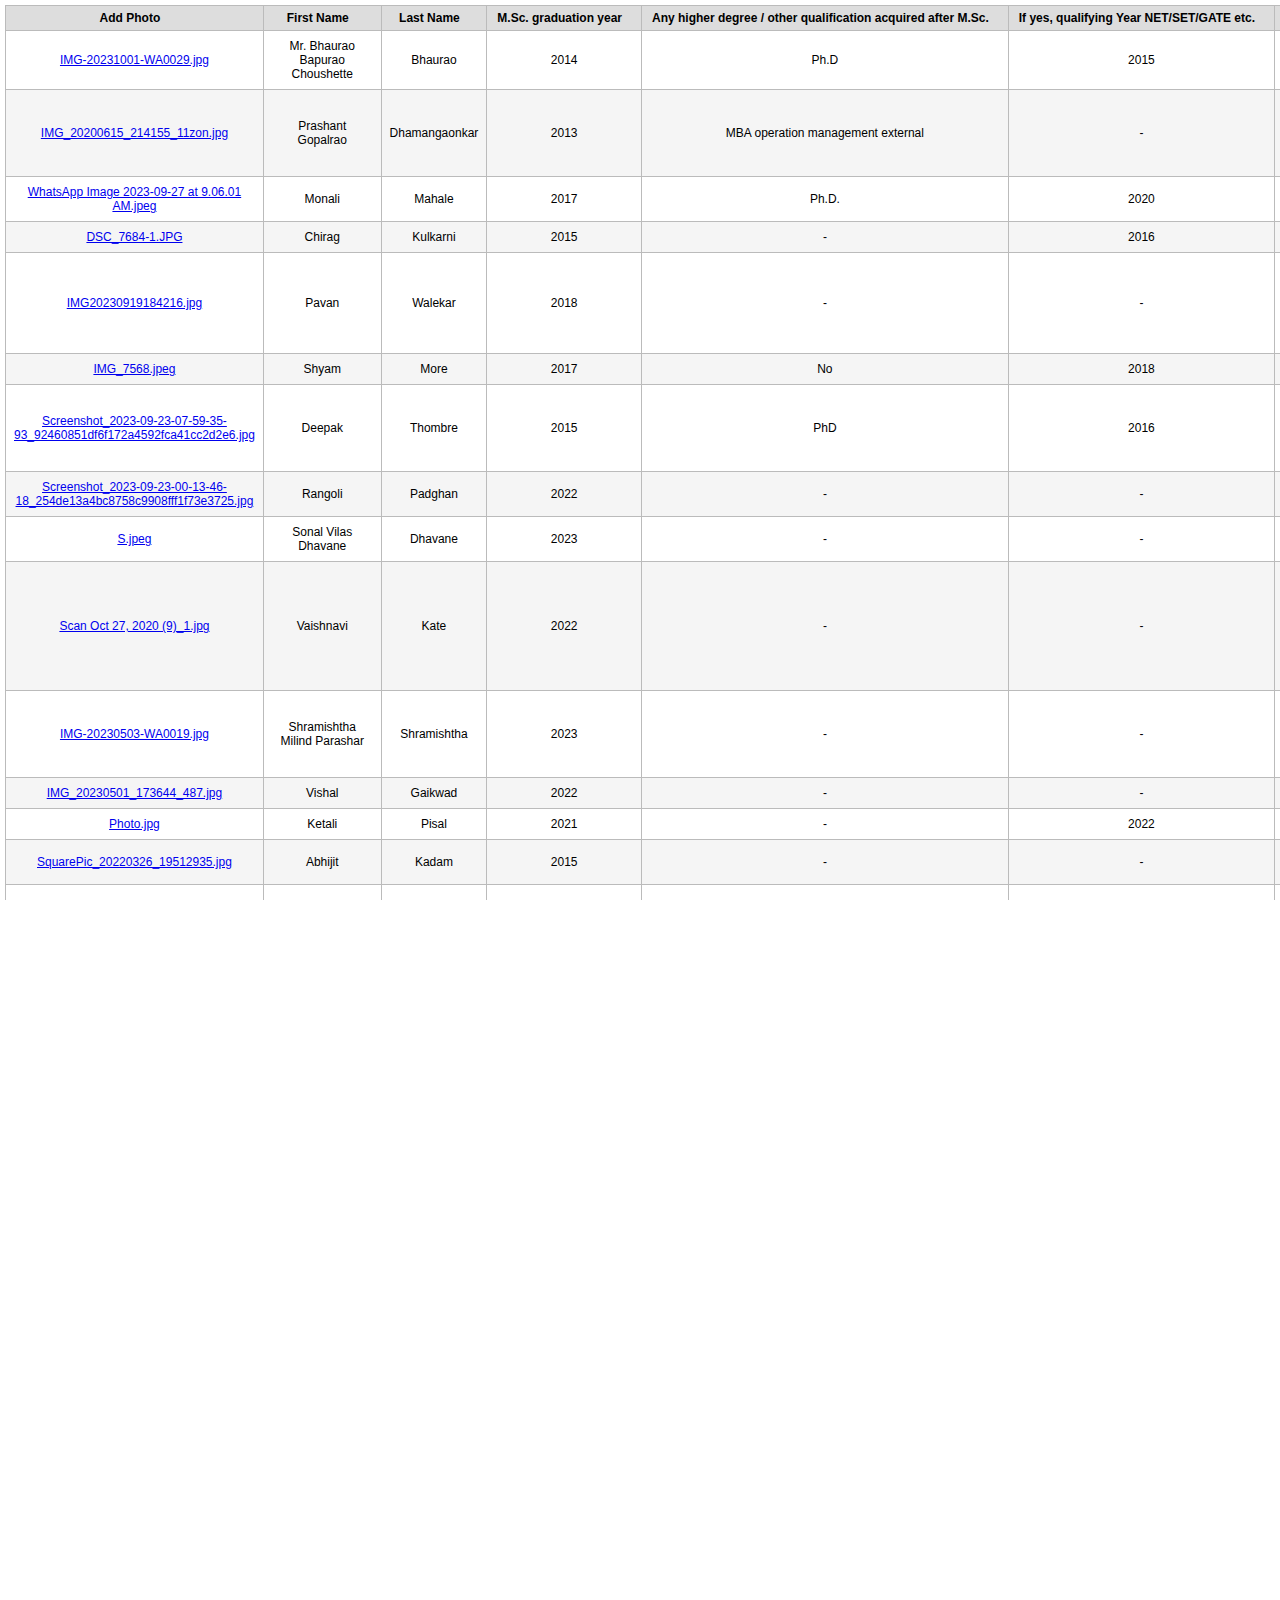
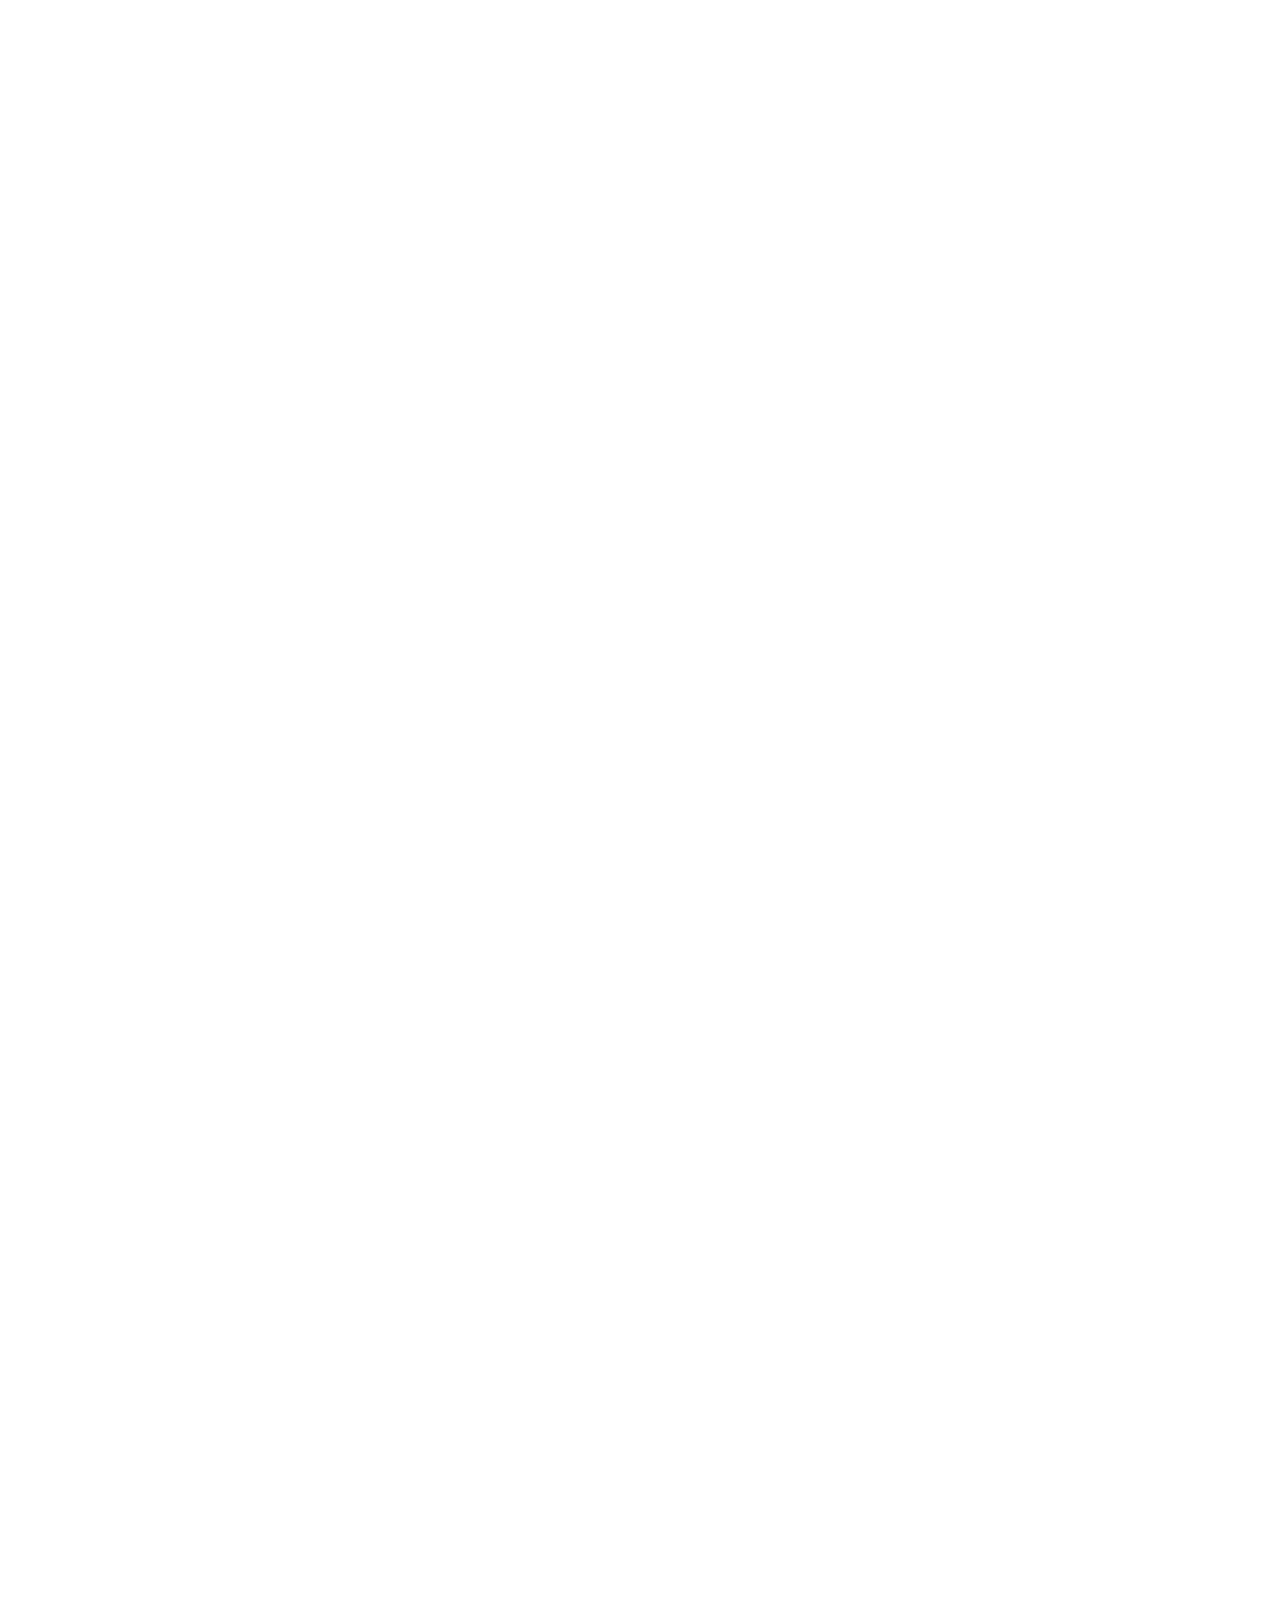
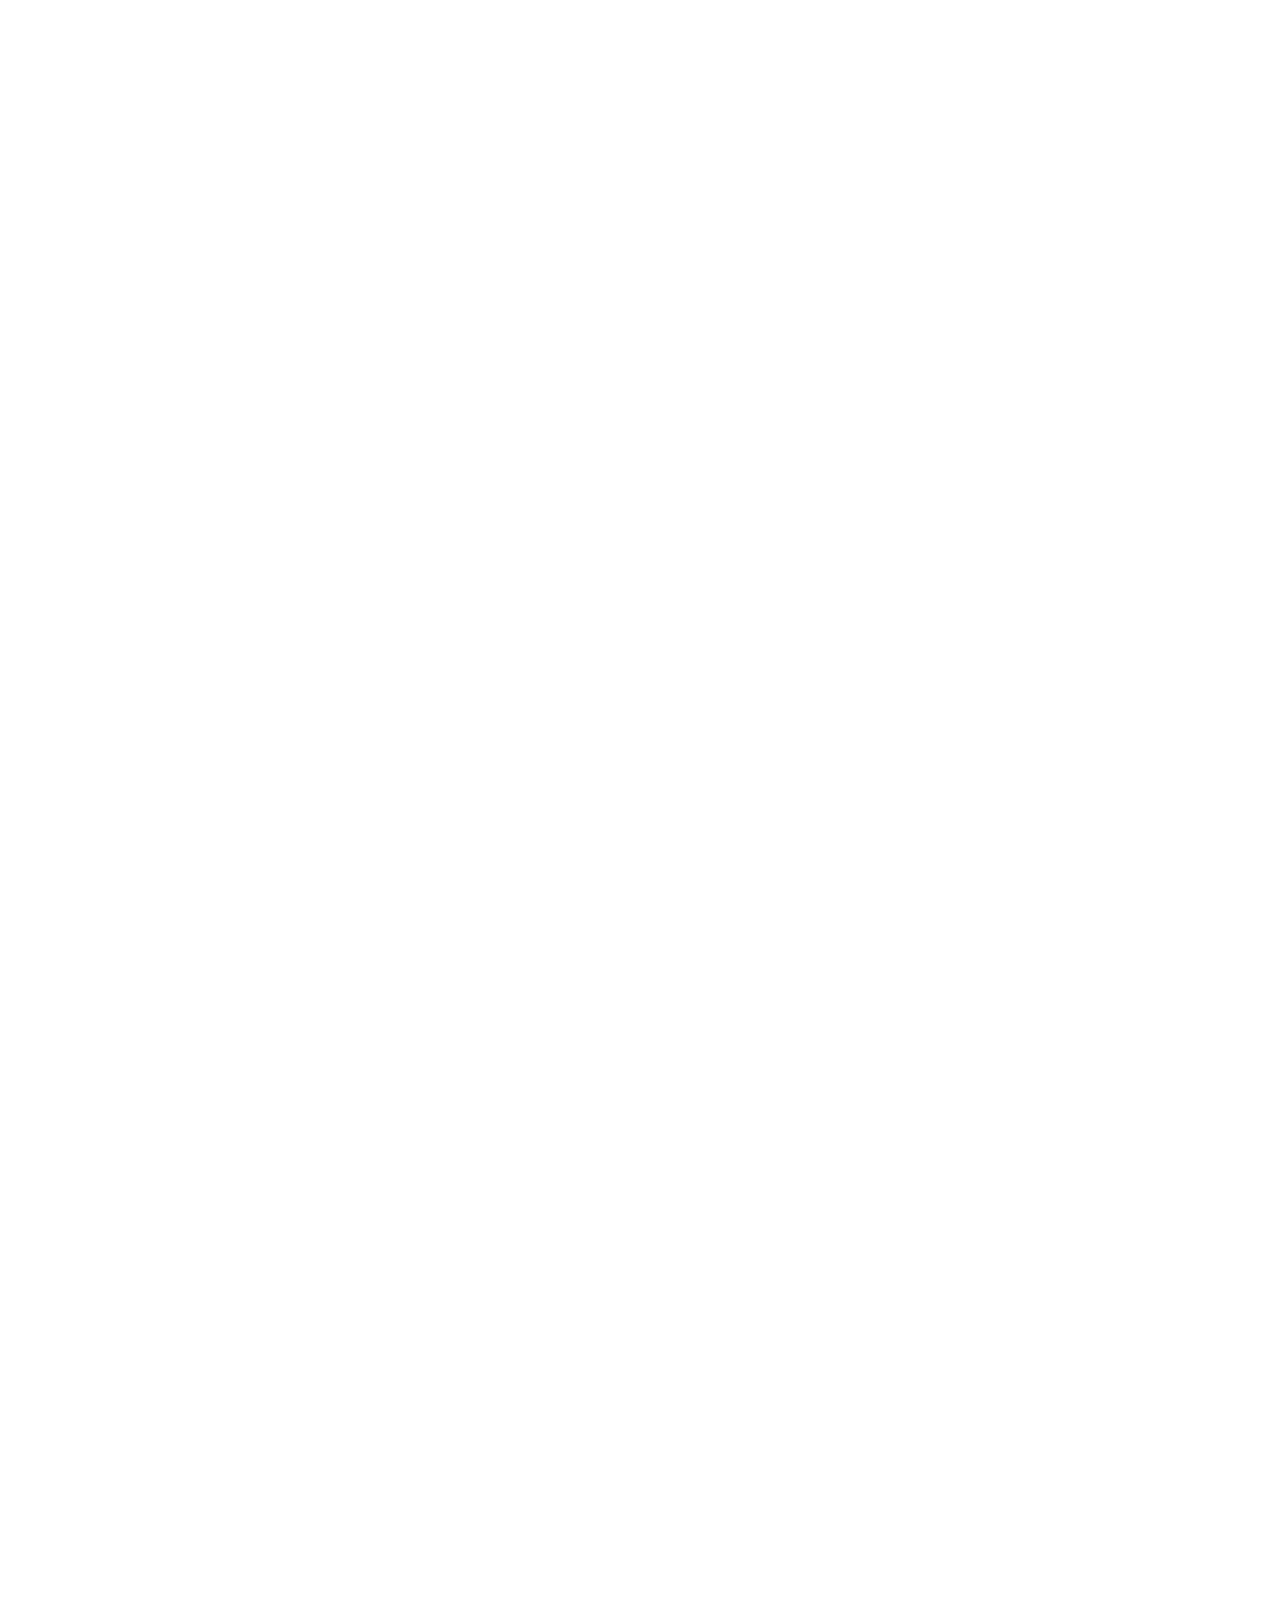
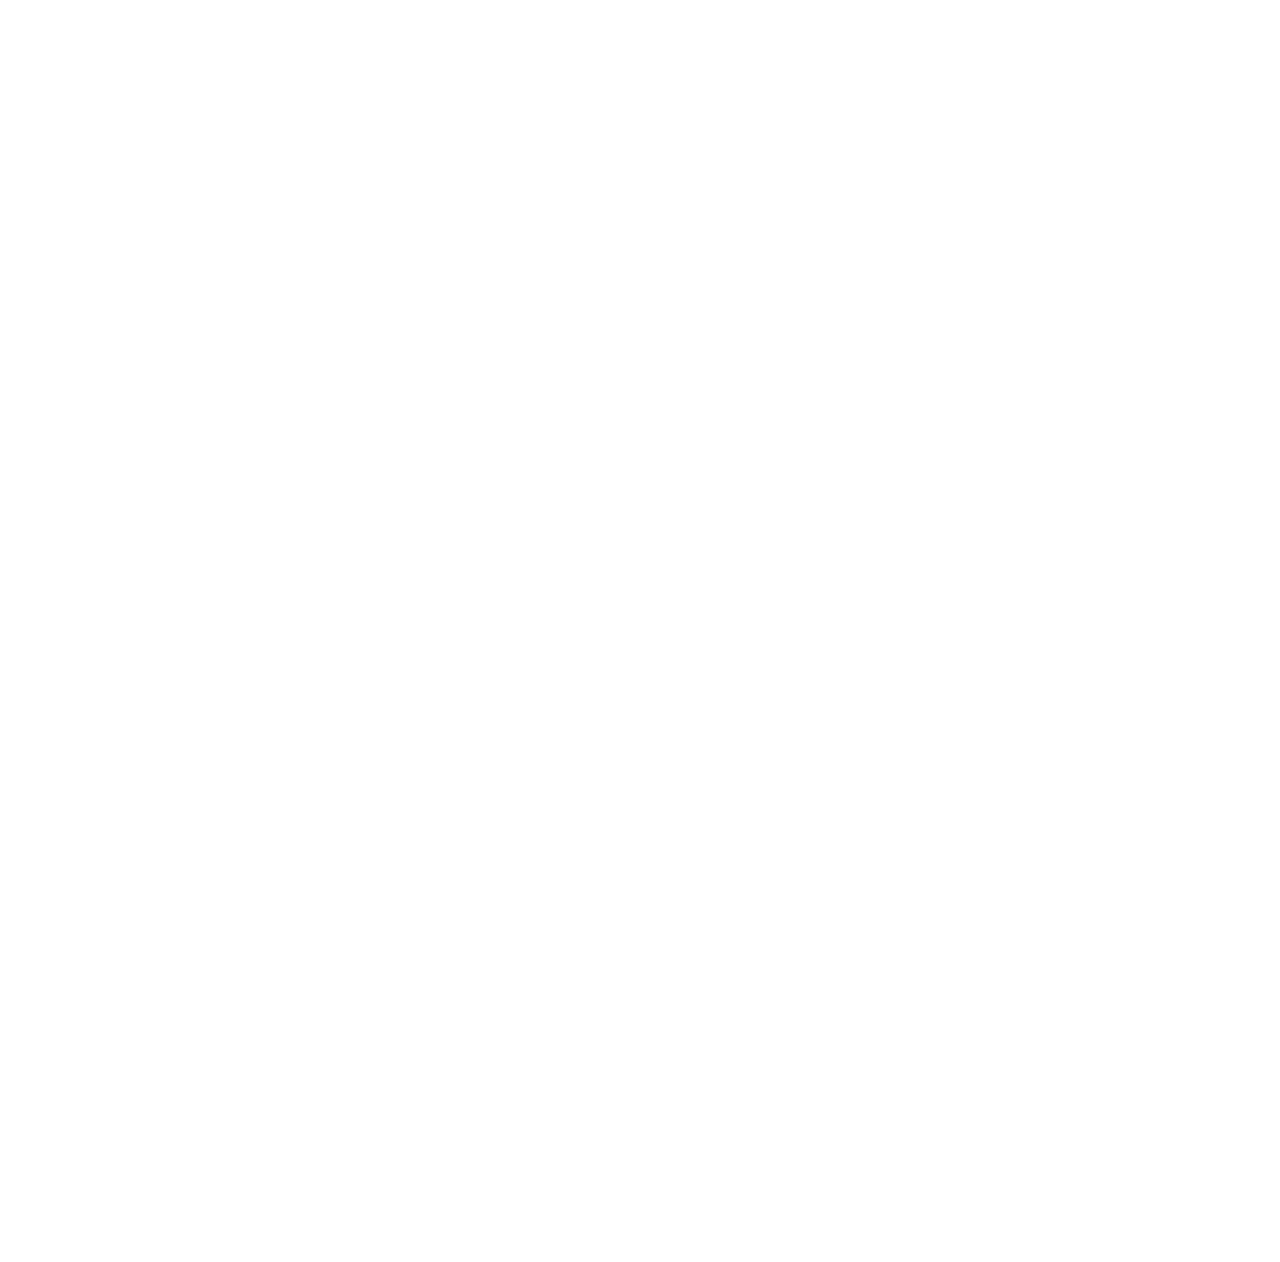
<file: GIS Biotechnology Alumni Update Form.html>
<!DOCTYPE HTML PUBLIC "-//W3C//DTD HTML 4.01//EN" "http://www.w3.org/TR/html4/strict.dtd">
<html lang="en">
<head>
    <title>GIS Biotechnology Alumni Update Form</title>
    <meta name="robots" content="noindex, nofollow">
    <meta http-equiv="Content-Type" content="text/html; charset=utf-8">
    <link rel="stylesheet" href="https://www.jotform.com/opt/tablesorter/themes/theme.blue.css" type="text/css" media="print, projection, screen" />
    <style>
        body, html{ height:100%; width:100%; margin:0px; padding:0px; overflow:auto;}
        body{ font-family:Verdana, Geneva, Arial, Helvetica, sans-serif; font-size:12px; }
        th{ background:#ddd; }
        tr:nth-child(even){ background:#f5f5f5; }
        th, td{ text-align:center; border:1px solid #bbb; }
        table{ border-collapse:collapse; margin:5px; width: calc(100% - 10px); }
        table.tablesorter thead tr th, table.tablesorter tfoot tr th { padding:5px 19px 5px 10px; }
        #thumb{position:absolute;border:1px solid #ccc;background:#333;padding:5px;display:none;color:#fff;}
   </style>
    <link rel="stylesheet" type="text/css" href="https://www.jotform.com/opt/tablesorter/addons/tooltipster/tooltipster.css" />
    <link rel="stylesheet" type="text/css" href="https://www.jotform.com/opt/tablesorter/addons/fancybox/jquery.fancybox.css" />
    <script type="text/javascript" src="https://www.jotform.com/js/vendor/jquery-1.11.1.min.js"></script>
    <script type="text/javascript" src="https://www.jotform.com/opt/tablesorter/addons/tooltipster/tooltipster.js?v3=3.3.45943"></script>
    <script type="text/javascript" src="https://www.jotform.com/opt/tablesorter/addons/fancybox/jquery.fancybox.pack.js?v3=3.3.45943"></script>
    <script type="text/javascript" src="https://www.jotform.com/opt/tablesorter/jquery.tablesorter.min.js?v3=3.3.45943"></script>
    <script type="text/javascript" src="https://www.jotform.com/opt/tablesorter/jquery.tablesorter.widgets.min.js?v3=3.3.45943"></script>
    <script type="text/javascript" src="https://www.jotform.com/opt/tablesorter/addons/linkify/linkify_1.0.js?v3=3.3.45943"></script>
    <script type="text/javascript" src="https://www.jotform.com/opt/tablesorter/addons/imagemod/imageinfo.js?v3=3.3.45943"></script>
    <script type="text/javascript" src="https://www.jotform.com/opt/tablesorter/addons/imagemod/imagerotate.js?v3=3.3.45943"></script>
    <script type="text/javascript" src="https://www.jotform.com/opt/tablesorter/mainscript.js?v3=3.3.45943"></script>
    <script type="text/javascript" src="https://www.jotform.com/server.php?action=getListingSettings&listingID=232603025288048&callback=jf_Reports.tableInit"></script>
</head>
<body>
    <table id="data-table" class="tablesorter tablesorter-blue" border="1" cellpadding="8" cellspacing="0" aria-label="GIS Biotechnology Alumni Update Form">
<thead>
<tr>
<th nowrap>Add Photo</th><th nowrap>First Name</th><th nowrap>Last Name</th><th nowrap>M.Sc. graduation year</th><th nowrap>Any higher degree / other qualification  acquired after M.Sc.</th><th nowrap>If yes, qualifying Year NET/SET/GATE etc.</th><th nowrap>Any higher degree / qualifications, graduation year</th><th nowrap>Current occupation</th><th nowrap>Experience/views/suggestions you&#039;d like to share with the community</th></tr></thead><tbody>
<tr><td aria-label='Add Photo : '><a href="https://www.jotform.com/uploads/harris2010/92915342601453/5719733311441758630/IMG-20231001-WA0029.jpg" target="_blank" title="IMG-20231001-WA0029.jpg">IMG-20231001-WA0029.jpg</a></td><td aria-label='First Name : '>Mr. Bhaurao Bapurao Choushette </td><td aria-label='Last Name : '>Bhaurao </td><td aria-label='M.Sc. graduation year : '>2014</td><td aria-label='Any higher degree / other qualification  acquired after M.Sc. : '>Ph.D</td><td aria-label='If yes, qualifying Year NET/SET/GATE etc. : '>2015</td><td aria-label='Any higher degree / qualifications, graduation year : '>२०१२</td><td aria-label='Current occupation : '>Asst professor IBS ACADEMY </td><td aria-label='Experience/views/suggestions you&#039;d like to share with the community : '> - </td></tr>
<tr><td aria-label='Add Photo : '><a href="https://www.jotform.com/uploads/harris2010/92915342601453/5716417476711936072/IMG_20200615_214155_11zon.jpg" target="_blank" title="IMG_20200615_214155_11zon.jpg">IMG_20200615_214155_11zon.jpg</a></td><td aria-label='First Name : '>Prashant Gopalrao</td><td aria-label='Last Name : '>Dhamangaonkar</td><td aria-label='M.Sc. graduation year : '>2013</td><td aria-label='Any higher degree / other qualification  acquired after M.Sc. : '>MBA operation management external</td><td aria-label='If yes, qualifying Year NET/SET/GATE etc. : '> - </td><td aria-label='Any higher degree / qualifications, graduation year : '>2016</td><td aria-label='Current occupation : '>Executive officer</td><td aria-label='Experience/views/suggestions you&amp;#039;d like to share with the community : '>Gis biotech teachers are very helpful for student. They don't give only theoretical knowledge but also gives practical knowledge this is very important need now a days. In industry different skills is very important for success.gis Institute and his techers have ability to set skills in student.Thank you very much for always support.</td></tr>
<tr><td aria-label='Add Photo : '><a href="https://www.jotform.com/uploads/harris2010/92915342601453/5715950815618344705/WhatsApp%20Image%202023-09-27%20at%209.06.01%20AM.jpeg" target="_blank" title="WhatsApp Image 2023-09-27 at 9.06.01 AM.jpeg">WhatsApp Image 2023-09-27 at 9.06.01 AM.jpeg</a></td><td aria-label='First Name : '>Monali</td><td aria-label='Last Name : '>Mahale</td><td aria-label='M.Sc. graduation year : '>2017</td><td aria-label='Any higher degree / other qualification  acquired after M.Sc. : '>Ph.D.</td><td aria-label='If yes, qualifying Year NET/SET/GATE etc. : '>2020</td><td aria-label='Any higher degree / qualifications, graduation year : '> - </td><td aria-label='Current occupation : '>Not Applicable</td><td aria-label='Experience/views/suggestions you&amp;amp;#039;d like to share with the community : '> - </td></tr>
<tr><td aria-label='Add Photo : '><a href="https://www.jotform.com/uploads/harris2010/92915342601453/5713584636711448850/DSC_7684-1.JPG" target="_blank" title="DSC_7684-1.JPG">DSC_7684-1.JPG</a></td><td aria-label='First Name : '>Chirag </td><td aria-label='Last Name : '>Kulkarni </td><td aria-label='M.Sc. graduation year : '>2015</td><td aria-label='Any higher degree / other qualification  acquired after M.Sc. : '> - </td><td aria-label='If yes, qualifying Year NET/SET/GATE etc. : '>2016</td><td aria-label='Any higher degree / qualifications, graduation year : '> - </td><td aria-label='Current occupation : '>Pursuing PhD</td><td aria-label='Experience/views/suggestions you&amp;amp;amp;#039;d like to share with the community : '> - </td></tr>
<tr><td aria-label='Add Photo : '><a href="https://www.jotform.com/uploads/harris2010/92915342601453/5712579040915401160/IMG20230919184216.jpg" target="_blank" title="IMG20230919184216.jpg">IMG20230919184216.jpg</a></td><td aria-label='First Name : '>Pavan</td><td aria-label='Last Name : '>Walekar </td><td aria-label='M.Sc. graduation year : '>2018</td><td aria-label='Any higher degree / other qualification  acquired after M.Sc. : '> - </td><td aria-label='If yes, qualifying Year NET/SET/GATE etc. : '> - </td><td aria-label='Any higher degree / qualifications, graduation year : '> - </td><td aria-label='Current occupation : '>German Resource </td><td aria-label='Experience/views/suggestions you&amp;amp;amp;amp;#039;d like to share with the community : '>The best part about Institute would be our teachers - Maya and Pooja Mam, Harris, Bhagat and Gupta Sir - who are like one. You could simply go to them for anything, anytime and they would always be there for you- so down to earth, kind and masters of their own subjects. Masters has been an amazing experience because of them and the peacocks singing when you attend lectures and isolate DNA and proteins in the lab 😁-️</td></tr>
<tr><td aria-label='Add Photo : '><a href="https://www.jotform.com/uploads/harris2010/92915342601453/5712497020815492928/IMG_7568.jpeg" target="_blank" title="IMG_7568.jpeg">IMG_7568.jpeg</a></td><td aria-label='First Name : '>Shyam </td><td aria-label='Last Name : '>More</td><td aria-label='M.Sc. graduation year : '>2017</td><td aria-label='Any higher degree / other qualification  acquired after M.Sc. : '>No</td><td aria-label='If yes, qualifying Year NET/SET/GATE etc. : '>2018</td><td aria-label='Any higher degree / qualifications, graduation year : '> - </td><td aria-label='Current occupation : '>Not applicable</td><td aria-label='Experience/views/suggestions you&amp;amp;amp;amp;amp;#039;d like to share with the community : '>No</td></tr>
<tr><td aria-label='Add Photo : '><a href="https://www.jotform.com/uploads/harris2010/92915342601453/5712478077513644480/Screenshot_2023-09-23-07-59-35-93_92460851df6f172a4592fca41cc2d2e6.jpg" target="_blank" title="Screenshot_2023-09-23-07-59-35-93_92460851df6f172a4592fca41cc2d2e6.jpg">Screenshot_2023-09-23-07-59-35-93_92460851df6f172a4592fca41cc2d2e6.jpg</a></td><td aria-label='First Name : '>Deepak </td><td aria-label='Last Name : '>Thombre </td><td aria-label='M.Sc. graduation year : '>2015</td><td aria-label='Any higher degree / other qualification  acquired after M.Sc. : '>PhD </td><td aria-label='If yes, qualifying Year NET/SET/GATE etc. : '>2016</td><td aria-label='Any higher degree / qualifications, graduation year : '> - </td><td aria-label='Current occupation : '>Senior Research Fellow Phd</td><td aria-label='Experience/views/suggestions you&amp;amp;amp;amp;amp;amp;#039;d like to share with the community : '>My experience at my graduation institute was truly remarkable, largely thanks to our exceptional teachers who were dedicated to nurturing our academic growth and fostering a culture of research and innovation. Their unwavering encouragement and support made a profound impact on my educational journey.</td></tr>
<tr><td aria-label='Add Photo : '><a href="https://www.jotform.com/uploads/harris2010/92915342601453/5712180012015326036/Screenshot_2023-09-23-00-13-46-18_254de13a4bc8758c9908fff1f73e3725.jpg" target="_blank" title="Screenshot_2023-09-23-00-13-46-18_254de13a4bc8758c9908fff1f73e3725.jpg">Screenshot_2023-09-23-00-13-46-18_254de13a4bc8758c9908fff1f73e3725.jpg</a></td><td aria-label='First Name : '>Rangoli</td><td aria-label='Last Name : '>Padghan </td><td aria-label='M.Sc. graduation year : '>2022</td><td aria-label='Any higher degree / other qualification  acquired after M.Sc. : '> - </td><td aria-label='If yes, qualifying Year NET/SET/GATE etc. : '> - </td><td aria-label='Any higher degree / qualifications, graduation year : '> - </td><td aria-label='Current occupation : '>Junior Embryologist </td><td aria-label='Experience/views/suggestions you&amp;amp;amp;amp;amp;amp;amp;#039;d like to share with the community : '> - </td></tr>
<tr><td aria-label='Add Photo : '><a href="https://www.jotform.com/uploads/harris2010/92915342601453/5712150176318997688/S.jpeg" target="_blank" title="S.jpeg">S.jpeg</a></td><td aria-label='First Name : '>Sonal Vilas Dhavane </td><td aria-label='Last Name : '>Dhavane </td><td aria-label='M.Sc. graduation year : '>2023</td><td aria-label='Any higher degree / other qualification  acquired after M.Sc. : '> - </td><td aria-label='If yes, qualifying Year NET/SET/GATE etc. : '> - </td><td aria-label='Any higher degree / qualifications, graduation year : '> - </td><td aria-label='Current occupation : '>Not applicable </td><td aria-label='Experience/views/suggestions you&amp;amp;amp;amp;amp;amp;amp;amp;#039;d like to share with the community : '> - </td></tr>
<tr><td aria-label='Add Photo : '><a href="https://www.jotform.com/uploads/harris2010/92915342601453/5712107760612198435/Scan%20Oct%2027%2C%202020%20%289%29_1.jpg" target="_blank" title="Scan Oct 27, 2020 (9)_1.jpg">Scan Oct 27, 2020 (9)_1.jpg</a></td><td aria-label='First Name : '>Vaishnavi </td><td aria-label='Last Name : '>Kate </td><td aria-label='M.Sc. graduation year : '>2022</td><td aria-label='Any higher degree / other qualification  acquired after M.Sc. : '> - </td><td aria-label='If yes, qualifying Year NET/SET/GATE etc. : '> - </td><td aria-label='Any higher degree / qualifications, graduation year : '> - </td><td aria-label='Current occupation : '>Not applicable </td><td aria-label='Experience/views/suggestions you&amp;amp;amp;amp;amp;amp;amp;amp;amp;#039;d like to share with the community : '>Department of Biotechnology have all the necessary lab course, equipment and experienced professors For the better understanding and hands on training through practical or dissertation. Being a student of the Institute, I would like to  appreciate efforts of our professors be it in academics or in organizing seminars of experienced facilities for career guidance or outlook on new breakouts in biotechnology.  'Alumini talk' activity is really helpful for students as it connect them to industrial environment with real life experiences of seniors.</td></tr>
<tr><td aria-label='Add Photo : '><a href="https://www.jotform.com/uploads/harris2010/92915342601453/5712047482316386368/IMG-20230503-WA0019.jpg" target="_blank" title="IMG-20230503-WA0019.jpg">IMG-20230503-WA0019.jpg</a></td><td aria-label='First Name : '>Shramishtha Milind Parashar </td><td aria-label='Last Name : '>Shramishtha </td><td aria-label='M.Sc. graduation year : '>2023</td><td aria-label='Any higher degree / other qualification  acquired after M.Sc. : '> - </td><td aria-label='If yes, qualifying Year NET/SET/GATE etc. : '> - </td><td aria-label='Any higher degree / qualifications, graduation year : '> - </td><td aria-label='Current occupation : '>Working as assistant teacher.</td><td aria-label='Experience/views/suggestions you&amp;amp;amp;amp;amp;amp;amp;amp;amp;amp;#039;d like to share with the community : '>As i experienced some good & bad experience among them the good is about biotechnology department is very best  with well equipped laboratory n most important that is faculty members in department because of their discipline, cooperation and hardwork for department it will help to students to get better future .</td></tr>
<tr><td aria-label='Add Photo : '><a href="https://www.jotform.com/uploads/harris2010/92915342601453/5712041762469483640/IMG_20230501_173644_487.jpg" target="_blank" title="IMG_20230501_173644_487.jpg">IMG_20230501_173644_487.jpg</a></td><td aria-label='First Name : '>Vishal</td><td aria-label='Last Name : '>Gaikwad</td><td aria-label='M.Sc. graduation year : '>2022</td><td aria-label='Any higher degree / other qualification  acquired after M.Sc. : '> - </td><td aria-label='If yes, qualifying Year NET/SET/GATE etc. : '> - </td><td aria-label='Any higher degree / qualifications, graduation year : '> - </td><td aria-label='Current occupation : '>Trainee Executive </td><td aria-label='Experience/views/suggestions you&amp;amp;amp;amp;amp;amp;amp;amp;amp;amp;amp;#039;d like to share with the community : '> - </td></tr>
<tr><td aria-label='Add Photo : '><a href="https://www.jotform.com/uploads/harris2010/92915342601453/5712036356124454959/Photo.jpg" target="_blank" title="Photo.jpg">Photo.jpg</a></td><td aria-label='First Name : '>Ketali</td><td aria-label='Last Name : '>Pisal</td><td aria-label='M.Sc. graduation year : '>2021</td><td aria-label='Any higher degree / other qualification  acquired after M.Sc. : '> - </td><td aria-label='If yes, qualifying Year NET/SET/GATE etc. : '>2022</td><td aria-label='Any higher degree / qualifications, graduation year : '>M.Sc. Biotechnology 2021</td><td aria-label='Current occupation : '>Not applicable</td><td aria-label='Experience/views/suggestions you&amp;amp;amp;amp;amp;amp;amp;amp;amp;amp;amp;amp;#039;d like to share with the community : '> - </td></tr>
<tr><td aria-label='Add Photo : '><a href="https://www.jotform.com/uploads/harris2010/92915342601453/5712035387875153891/SquarePic_20220326_19512935.jpg" target="_blank" title="SquarePic_20220326_19512935.jpg">SquarePic_20220326_19512935.jpg</a></td><td aria-label='First Name : '>Abhijit </td><td aria-label='Last Name : '>Kadam </td><td aria-label='M.Sc. graduation year : '>2015</td><td aria-label='Any higher degree / other qualification  acquired after M.Sc. : '> - </td><td aria-label='If yes, qualifying Year NET/SET/GATE etc. : '> - </td><td aria-label='Any higher degree / qualifications, graduation year : '> - </td><td aria-label='Current occupation : '>Sr. Officer Quality control </td><td aria-label='Experience/views/suggestions you&amp;amp;amp;amp;amp;amp;amp;amp;amp;amp;amp;amp;amp;#039;d like to share with the community : '> - </td></tr>
<tr><td aria-label='Add Photo : '><a href="https://www.jotform.com/uploads/harris2010/92915342601453/5712026662398522360/-bbgfaq.jpg" target="_blank" title="-bbgfaq.jpg">-bbgfaq.jpg</a></td><td aria-label='First Name : '>Nilesh </td><td aria-label='Last Name : '>Mapari </td><td aria-label='M.Sc. graduation year : '>2020</td><td aria-label='Any higher degree / other qualification  acquired after M.Sc. : '> - </td><td aria-label='If yes, qualifying Year NET/SET/GATE etc. : '>2021</td><td aria-label='Any higher degree / qualifications, graduation year : '> - </td><td aria-label='Current occupation : '>Research Associate </td><td aria-label='Experience/views/suggestions you&amp;amp;amp;amp;amp;amp;amp;amp;amp;amp;amp;amp;amp;amp;#039;d like to share with the community : '>Past Job Responsibilities:<br/>1. Performed RT-PCR of Covid samples.<br/>2. Performed manual and automated DNA/RNA extraction from biological samples.<br/>3. Performed the quality check of DNA/RNA samples which includes Spectrophotometric,<br/>fluorimetric estimation and Agarose gel electrophoresis system.<br/>4. Responsible for maintaining the logs pertaining to cleaning and Instruments and Temperature<br/>in BSL-2 Lab</td></tr>
<tr><td aria-label='Add Photo : '><a href="https://www.jotform.com/uploads/harris2010/92915342601453/5711991696337527296/23BA6AFE-74B4-4208-ADDE-5CE28D7A94EF.jpeg" target="_blank" title="23BA6AFE-74B4-4208-ADDE-5CE28D7A94EF.jpeg">23BA6AFE-74B4-4208-ADDE-5CE28D7A94EF.jpeg</a></td><td aria-label='First Name : '>Shekh </td><td aria-label='Last Name : '>Samir</td><td aria-label='M.Sc. graduation year : '>2020</td><td aria-label='Any higher degree / other qualification  acquired after M.Sc. : '>NA</td><td aria-label='If yes, qualifying Year NET/SET/GATE etc. : '> - </td><td aria-label='Any higher degree / qualifications, graduation year : '> - </td><td aria-label='Current occupation : '>Officer - Quality Assurance </td><td aria-label='Experience/views/suggestions you&amp;amp;amp;amp;amp;amp;amp;amp;amp;amp;amp;amp;amp;amp;amp;#039;d like to share with the community : '>NA</td></tr>
<tr><td aria-label='Add Photo : '><a href="https://www.jotform.com/uploads/harris2010/92915342601453/5711960311805417863/IMG-20230513-WA0080.jpg" target="_blank" title="IMG-20230513-WA0080.jpg">IMG-20230513-WA0080.jpg</a></td><td aria-label='First Name : '>Sunil</td><td aria-label='Last Name : '>Doifode </td><td aria-label='M.Sc. graduation year : '>2015</td><td aria-label='Any higher degree / other qualification  acquired after M.Sc. : '> - </td><td aria-label='If yes, qualifying Year NET/SET/GATE etc. : '> - </td><td aria-label='Any higher degree / qualifications, graduation year : '> - </td><td aria-label='Current occupation : '>Executive </td><td aria-label='Experience/views/suggestions you&amp;amp;amp;amp;amp;amp;amp;amp;amp;amp;amp;amp;amp;amp;amp;amp;#039;d like to share with the community : '> - </td></tr>
<tr><td aria-label='Add Photo : '><a href="https://www.jotform.com/uploads/harris2010/92915342601453/5711960183212069273/DocScanner%2031-May-2023%2021-23.jpg" target="_blank" title="DocScanner 31-May-2023 21-23.jpg">DocScanner 31-May-2023 21-23.jpg</a></td><td aria-label='First Name : '>Mayuri Narayan Ambhore </td><td aria-label='Last Name : '>Mayuri </td><td aria-label='M.Sc. graduation year : '>2021</td><td aria-label='Any higher degree / other qualification  acquired after M.Sc. : '>No</td><td aria-label='If yes, qualifying Year NET/SET/GATE etc. : '> - </td><td aria-label='Any higher degree / qualifications, graduation year : '>2019</td><td aria-label='Current occupation : '>Assistant professor </td><td aria-label='Experience/views/suggestions you&amp;amp;amp;amp;amp;amp;amp;amp;amp;amp;amp;amp;amp;amp;amp;amp;amp;#039;d like to share with the community : '>Should be Improvement in practicals.</td></tr>
<tr><td aria-label='Add Photo : '><a href="https://www.jotform.com/uploads/harris2010/92915342601453/5710007300813802359/photo.jpg" target="_blank" title="photo.jpg">photo.jpg</a></td><td aria-label='First Name : '>Rupali</td><td aria-label='Last Name : '>Kumthekar</td><td aria-label='M.Sc. graduation year : '>2018</td><td aria-label='Any higher degree / other qualification  acquired after M.Sc. : '> - </td><td aria-label='If yes, qualifying Year NET/SET/GATE etc. : '>2018</td><td aria-label='Any higher degree / qualifications, graduation year : '> - </td><td aria-label='Current occupation : '>PhD</td><td aria-label='Experience/views/suggestions you&amp;amp;amp;amp;amp;amp;amp;amp;amp;amp;amp;amp;amp;amp;amp;amp;amp;amp;#039;d like to share with the community : '> - </td></tr>
<tr><td aria-label='Add Photo : '><a href="https://www.jotform.com/uploads/harris2010/92915342601453/5708485043949628140/IMG_20230907_003357_148.jpg" target="_blank" title="IMG_20230907_003357_148.jpg">IMG_20230907_003357_148.jpg</a></td><td aria-label='First Name : '>Gayatri Bari </td><td aria-label='Last Name : '>Gayatri </td><td aria-label='M.Sc. graduation year : '>2006</td><td aria-label='Any higher degree / other qualification  acquired after M.Sc. : '>PG Diploma in Transpersonal Regression Therapy </td><td aria-label='If yes, qualifying Year NET/SET/GATE etc. : '> - </td><td aria-label='Any higher degree / qualifications, graduation year : '>2022</td><td aria-label='Current occupation : '>Director</td><td aria-label='Experience/views/suggestions you&amp;amp;amp;amp;amp;amp;amp;amp;amp;amp;amp;amp;amp;amp;amp;amp;amp;amp;amp;#039;d like to share with the community : '> - </td></tr>
<tr><td aria-label='Add Photo : '><a href="https://www.jotform.com/uploads/harris2010/92915342601453/5707436990022871832/IMG-20221127-WA0006.jpg" target="_blank" title="IMG-20221127-WA0006.jpg">IMG-20221127-WA0006.jpg</a></td><td aria-label='First Name : '>MANISHA</td><td aria-label='Last Name : '>SURVASE</td><td aria-label='M.Sc. graduation year : '>2013</td><td aria-label='Any higher degree / other qualification  acquired after M.Sc. : '>Ph.D </td><td aria-label='If yes, qualifying Year NET/SET/GATE etc. : '> - </td><td aria-label='Any higher degree / qualifications, graduation year : '> - </td><td aria-label='Current occupation : '>Assistant Professor </td><td aria-label='Experience/views/suggestions you&amp;amp;amp;amp;amp;amp;amp;amp;amp;amp;amp;amp;amp;amp;amp;amp;amp;amp;amp;amp;#039;d like to share with the community : '>Don't focus on other's success, have competition with yourself and move further in life.<br/>Have good paper publications and hands on<br/></td></tr>
<tr><td aria-label='Add Photo : '><a href="https://www.jotform.com/uploads/harris2010/92915342601453/5707420171642057417/Kaagaz_20230829_093921800423-1.jpg" target="_blank" title="Kaagaz_20230829_093921800423-1.jpg">Kaagaz_20230829_093921800423-1.jpg</a></td><td aria-label='First Name : '>Akanksha </td><td aria-label='Last Name : '>Deshpande </td><td aria-label='M.Sc. graduation year : '>2023</td><td aria-label='Any higher degree / other qualification  acquired after M.Sc. : '> - </td><td aria-label='If yes, qualifying Year NET/SET/GATE etc. : '> - </td><td aria-label='Any higher degree / qualifications, graduation year : '> - </td><td aria-label='Current occupation : '>Not applicable </td><td aria-label='Experience/views/suggestions you&amp;amp;amp;amp;amp;amp;amp;amp;amp;amp;amp;amp;amp;amp;amp;amp;amp;amp;amp;amp;amp;#039;d like to share with the community : '> - </td></tr>
<tr><td aria-label='Add Photo : '><a href="https://www.jotform.com/uploads/harris2010/92915342601453/5707377019472443777/_DSC0575%20copy.jpg" target="_blank" title="_DSC0575 copy.jpg">_DSC0575 copy.jpg</a></td><td aria-label='First Name : '>Madhuri S Walvekar </td><td aria-label='Last Name : '>Madhuri</td><td aria-label='M.Sc. graduation year : '>2013</td><td aria-label='Any higher degree / other qualification  acquired after M.Sc. : '> - </td><td aria-label='If yes, qualifying Year NET/SET/GATE etc. : '> - </td><td aria-label='Any higher degree / qualifications, graduation year : '> - </td><td aria-label='Current occupation : '>Asst. Prof </td><td aria-label='Experience/views/suggestions you&amp;amp;amp;amp;amp;amp;amp;amp;amp;amp;amp;amp;amp;amp;amp;amp;amp;amp;amp;amp;amp;amp;#039;d like to share with the community : '>Clear nationalized exams required on time.. Keep yourself updated. Work on soft skills. </td></tr>
<tr><td aria-label='Add Photo : '><a href="https://www.jotform.com/uploads/harris2010/92915342601453/5692243075784654329/IMG_20220329_120720.jpg" target="_blank" title="IMG_20220329_120720.jpg">IMG_20220329_120720.jpg</a></td><td aria-label='First Name : '>Ankush Ashok Saddhe </td><td aria-label='Last Name : '>Ankush </td><td aria-label='M.Sc. graduation year : '>2009</td><td aria-label='Any higher degree / other qualification  acquired after M.Sc. : '>PhD </td><td aria-label='If yes, qualifying Year NET/SET/GATE etc. : '>2009</td><td aria-label='Any higher degree / qualifications, graduation year : '>PhD 2019</td><td aria-label='Current occupation : '>Researcher </td><td aria-label='Experience/views/suggestions you&amp;amp;amp;amp;amp;amp;amp;amp;amp;amp;amp;amp;amp;amp;amp;amp;amp;amp;amp;amp;amp;amp;amp;#039;d like to share with the community : '> - </td></tr>
<tr><td aria-label='Add Photo : '><a href="https://www.jotform.com/uploads/harris2010/92915342601453/5691276784129057924/Bar%20pic%20scan.png" target="_blank" title="Bar pic scan.png">Bar pic scan.png</a></td><td aria-label='First Name : '>Neha</td><td aria-label='Last Name : '>Kalyani </td><td aria-label='M.Sc. graduation year : '>2009</td><td aria-label='Any higher degree / other qualification  acquired after M.Sc. : '>LLB</td><td aria-label='If yes, qualifying Year NET/SET/GATE etc. : '> - </td><td aria-label='Any higher degree / qualifications, graduation year : '> - </td><td aria-label='Current occupation : '>Patent Attorney </td><td aria-label='Experience/views/suggestions you&amp;amp;amp;amp;amp;amp;amp;amp;amp;amp;amp;amp;amp;amp;amp;amp;amp;amp;amp;amp;amp;amp;amp;amp;#039;d like to share with the community : '>More exposure to at student level on skill based courses along with education.</td></tr>
<tr><td aria-label='Add Photo : '><a href="https://www.jotform.com/uploads/harris2010/92915342601453/5690921715924455495/Photo0002.jpg" target="_blank" title="Photo0002.jpg">Photo0002.jpg</a></td><td aria-label='First Name : '>Praveen</td><td aria-label='Last Name : '>Muneshwar</td><td aria-label='M.Sc. graduation year : '>2001</td><td aria-label='Any higher degree / other qualification  acquired after M.Sc. : '>M.Sc</td><td aria-label='If yes, qualifying Year NET/SET/GATE etc. : '> - </td><td aria-label='Any higher degree / qualifications, graduation year : '>1998</td><td aria-label='Current occupation : '>Director </td><td aria-label='Experience/views/suggestions you&amp;amp;amp;amp;amp;amp;amp;amp;amp;amp;amp;amp;amp;amp;amp;amp;amp;amp;amp;amp;amp;amp;amp;amp;amp;#039;d like to share with the community : '>Students should be encouraged to envision themselves with clear understanding of pros and cons before choosing his /her career paths</td></tr>
<tr><td aria-label='Add Photo : '><a href="https://www.jotform.com/uploads/harris2010/92915342601453/5690239863178212717/ganesh.jpeg" target="_blank" title="ganesh.jpeg">ganesh.jpeg</a></td><td aria-label='First Name : '>GANESH</td><td aria-label='Last Name : '>KORHALE</td><td aria-label='M.Sc. graduation year : '>2013</td><td aria-label='Any higher degree / other qualification  acquired after M.Sc. : '>PhD</td><td aria-label='If yes, qualifying Year NET/SET/GATE etc. : '>2014</td><td aria-label='Any higher degree / qualifications, graduation year : '> - </td><td aria-label='Current occupation : '>RESEARCH SCIENTIST</td><td aria-label='Experience/views/suggestions you&amp;amp;amp;amp;amp;amp;amp;amp;amp;amp;amp;amp;amp;amp;amp;amp;amp;amp;amp;amp;amp;amp;amp;amp;amp;amp;#039;d like to share with the community : '>Keep Your Goal in Mind. Take the initiative to start pursuing your education, try to get more experience, stay focused, and make sure you complete your goal.</td></tr>
<tr><td aria-label='Add Photo : '><a href="https://www.jotform.com/uploads/harris2010/92915342601453/5690042330242834007/IMG_2971.jpeg" target="_blank" title="IMG_2971.jpeg">IMG_2971.jpeg</a></td><td aria-label='First Name : '>Annie Jessy</td><td aria-label='Last Name : '>Thomas</td><td aria-label='M.Sc. graduation year : '>2000</td><td aria-label='Any higher degree / other qualification  acquired after M.Sc. : '>Exicutive MBA in TQMS</td><td aria-label='If yes, qualifying Year NET/SET/GATE etc. : '> - </td><td aria-label='Any higher degree / qualifications, graduation year : '> - </td><td aria-label='Current occupation : '>Assistant Manager </td><td aria-label='Experience/views/suggestions you&amp;amp;amp;amp;amp;amp;amp;amp;amp;amp;amp;amp;amp;amp;amp;amp;amp;amp;amp;amp;amp;amp;amp;amp;amp;amp;amp;#039;d like to share with the community : '>Ours was the first batch. A small lab where 12 of us had a great time learning many things. <br/>We saw our dream of a big lab coming true in final year. <br/>Giving exposure to latest technologies and instumentation will help the students when they go for interviews.</td></tr>
<tr><td aria-label='Add Photo : '><a href="https://www.jotform.com/uploads/harris2010/92915342601453/5689693609603006688/IMG-20141229-WA0006.jpg" target="_blank" title="IMG-20141229-WA0006.jpg">IMG-20141229-WA0006.jpg</a></td><td aria-label='First Name : '>Satish Laxman Narode</td><td aria-label='Last Name : '>Satish</td><td aria-label='M.Sc. graduation year : '>2013</td><td aria-label='Any higher degree / other qualification  acquired after M.Sc. : '>NA</td><td aria-label='If yes, qualifying Year NET/SET/GATE etc. : '> - </td><td aria-label='Any higher degree / qualifications, graduation year : '> - </td><td aria-label='Current occupation : '>Executive Officer</td><td aria-label='Experience/views/suggestions you&amp;amp;amp;amp;amp;amp;amp;amp;amp;amp;amp;amp;amp;amp;amp;amp;amp;amp;amp;amp;amp;amp;amp;amp;amp;amp;amp;amp;#039;d like to share with the community : '>First of all many thanks for such nice initiative by GIS and team. <br/>Experience/Views and Suggestion are as follows:<br/>1. Every student has to complete his/her PG sincerely. <br/>2. Lots of opportunity are there in market, we have to reach upto that. <br/>3. Current syllabus is well designed in context of NET/SET and GATE, but we have to update it to tune with current practices/techniques used in industry for Research and Manufacturing. <br/>4. Lots of information is available on internet we have to go through it and every time has to update ourself.</td></tr>
<tr><td aria-label='Add Photo : '><a href="https://www.jotform.com/uploads/harris2010/92915342601453/5689659012943331454/DSC_5561_%282%29.jpg" target="_blank" title="DSC_5561_(2).jpg">DSC_5561_(2).jpg</a></td><td aria-label='First Name : '>Ketali Prakash Pisal </td><td aria-label='Last Name : '>Ketali </td><td aria-label='M.Sc. graduation year : '>2021</td><td aria-label='Any higher degree / other qualification  acquired after M.Sc. : '> - </td><td aria-label='If yes, qualifying Year NET/SET/GATE etc. : '>2022</td><td aria-label='Any higher degree / qualifications, graduation year : '>2021</td><td aria-label='Current occupation : '>NA</td><td aria-label='Experience/views/suggestions you&amp;amp;amp;amp;amp;amp;amp;amp;amp;amp;amp;amp;amp;amp;amp;amp;amp;amp;amp;amp;amp;amp;amp;amp;amp;amp;amp;amp;amp;#039;d like to share with the community : '>Overall experience was good. All the teachers were and are still supportive. Can't thank enough for the things they are doing for us</td></tr>
<tr><td aria-label='Add Photo : '><a href="https://www.jotform.com/uploads/harris2010/92915342601453/5689624660214266223/IMG_20180417_125930_HDR.jpg" target="_blank" title="IMG_20180417_125930_HDR.jpg">IMG_20180417_125930_HDR.jpg</a></td><td aria-label='First Name : '>Gajanan</td><td aria-label='Last Name : '>Chavan</td><td aria-label='M.Sc. graduation year : '>2016</td><td aria-label='Any higher degree / other qualification  acquired after M.Sc. : '> - </td><td aria-label='If yes, qualifying Year NET/SET/GATE etc. : '>2016</td><td aria-label='Any higher degree / qualifications, graduation year : '> - </td><td aria-label='Current occupation : '>QC-Executive</td><td aria-label='Experience/views/suggestions you&amp;amp;amp;amp;amp;amp;amp;amp;amp;amp;amp;amp;amp;amp;amp;amp;amp;amp;amp;amp;amp;amp;amp;amp;amp;amp;amp;amp;amp;amp;#039;d like to share with the community : '>Biotechnology is  the future of the Country as well as world.it has lot of scope in industrial and research platform. </td></tr>
<tr><td aria-label='Add Photo : '><a href="https://www.jotform.com/uploads/harris2010/92915342601453/5689610053312333884/IMG-20230725-WA0003.jpg" target="_blank" title="IMG-20230725-WA0003.jpg">IMG-20230725-WA0003.jpg</a></td><td aria-label='First Name : '>Ram</td><td aria-label='Last Name : '>Doifode</td><td aria-label='M.Sc. graduation year : '>2019</td><td aria-label='Any higher degree / other qualification  acquired after M.Sc. : '> - </td><td aria-label='If yes, qualifying Year NET/SET/GATE etc. : '> - </td><td aria-label='Any higher degree / qualifications, graduation year : '> - </td><td aria-label='Current occupation : '>Executive</td><td aria-label='Experience/views/suggestions you&amp;amp;amp;amp;amp;amp;amp;amp;amp;amp;amp;amp;amp;amp;amp;amp;amp;amp;amp;amp;amp;amp;amp;amp;amp;amp;amp;amp;amp;amp;amp;#039;d like to share with the community : '> - </td></tr>
<tr><td aria-label='Add Photo : '><a href="https://www.jotform.com/uploads/harris2010/92915342601453/5689291179715361870/photo.jpg" target="_blank" title="photo.jpg">photo.jpg</a></td><td aria-label='First Name : '>Prajakta </td><td aria-label='Last Name : '>Humane</td><td aria-label='M.Sc. graduation year : '>2022</td><td aria-label='Any higher degree / other qualification  acquired after M.Sc. : '> - </td><td aria-label='If yes, qualifying Year NET/SET/GATE etc. : '> - </td><td aria-label='Any higher degree / qualifications, graduation year : '> - </td><td aria-label='Current occupation : '>QC Chemist </td><td aria-label='Experience/views/suggestions you&amp;amp;amp;amp;amp;amp;amp;amp;amp;amp;amp;amp;amp;amp;amp;amp;amp;amp;amp;amp;amp;amp;amp;amp;amp;amp;amp;amp;amp;amp;amp;amp;#039;d like to share with the community : '> - </td></tr>
<tr><td aria-label='Add Photo : '><a href="https://www.jotform.com/uploads/harris2010/92915342601453/5689287144681626001/IMG_20230827_122800.jpg" target="_blank" title="IMG_20230827_122800.jpg">IMG_20230827_122800.jpg</a></td><td aria-label='First Name : '>Shazia Zahoor </td><td aria-label='Last Name : '>Zahoor</td><td aria-label='M.Sc. graduation year : '>2000</td><td aria-label='Any higher degree / other qualification  acquired after M.Sc. : '>PhD Biotechnology </td><td aria-label='If yes, qualifying Year NET/SET/GATE etc. : '> - </td><td aria-label='Any higher degree / qualifications, graduation year : '> - </td><td aria-label='Current occupation : '>Not applicable </td><td aria-label='Experience/views/suggestions you&amp;amp;amp;amp;amp;amp;amp;amp;amp;amp;amp;amp;amp;amp;amp;amp;amp;amp;amp;amp;amp;amp;amp;amp;amp;amp;amp;amp;amp;amp;amp;amp;amp;#039;d like to share with the community : '> - </td></tr>
<tr><td aria-label='Add Photo : '><a href="https://www.jotform.com/uploads/harris2010/92915342601453/5689205668138564395/IMG-20230827-WA0048.jpg" target="_blank" title="IMG-20230827-WA0048.jpg">IMG-20230827-WA0048.jpg</a></td><td aria-label='First Name : '>Ramila</td><td aria-label='Last Name : '>Ramamurty</td><td aria-label='M.Sc. graduation year : '>2000</td><td aria-label='Any higher degree / other qualification  acquired after M.Sc. : '>B.Ed</td><td aria-label='If yes, qualifying Year NET/SET/GATE etc. : '> - </td><td aria-label='Any higher degree / qualifications, graduation year : '>----</td><td aria-label='Current occupation : '>Secondary Teacher </td><td aria-label='Experience/views/suggestions you&amp;amp;amp;amp;amp;amp;amp;amp;amp;amp;amp;amp;amp;amp;amp;amp;amp;amp;amp;amp;amp;amp;amp;amp;amp;amp;amp;amp;amp;amp;amp;amp;amp;amp;#039;d like to share with the community : '>Work towards Building a Sustainable Community.By exploiting Nature we will perish.</td></tr>
<tr><td aria-label='Add Photo : '><a href="https://www.jotform.com/uploads/harris2010/92915342601453/5689173421609751019/New%20Doc%202021-09-02%2019.10.29_24.jpg" target="_blank" title="New Doc 2021-09-02 19.10.29_24.jpg">New Doc 2021-09-02 19.10.29_24.jpg</a></td><td aria-label='First Name : '>Abhishek Subhashrao Dhembre</td><td aria-label='Last Name : '>Abhishek Dhembre</td><td aria-label='M.Sc. graduation year : '>2023</td><td aria-label='Any higher degree / other qualification  acquired after M.Sc. : '>NA</td><td aria-label='If yes, qualifying Year NET/SET/GATE etc. : '> - </td><td aria-label='Any higher degree / qualifications, graduation year : '>B.Sc Biotechnology (2021)</td><td aria-label='Current occupation : '>Production Trainee at Indian immunological Ltd</td><td aria-label='Experience/views/suggestions you&amp;amp;amp;amp;amp;amp;amp;amp;amp;amp;amp;amp;amp;amp;amp;amp;amp;amp;amp;amp;amp;amp;amp;amp;amp;amp;amp;amp;amp;amp;amp;amp;amp;amp;amp;#039;d like to share with the community : '> - </td></tr>
<tr><td aria-label='Add Photo : '><a href="https://www.jotform.com/uploads/harris2010/92915342601453/5689134454919775145/IMG_8507.png" target="_blank" title="IMG_8507.png">IMG_8507.png</a></td><td aria-label='First Name : '>Sowmya</td><td aria-label='Last Name : '>Subramanian</td><td aria-label='M.Sc. graduation year : '>2001</td><td aria-label='Any higher degree / other qualification  acquired after M.Sc. : '>NA</td><td aria-label='If yes, qualifying Year NET/SET/GATE etc. : '> - </td><td aria-label='Any higher degree / qualifications, graduation year : '>NA</td><td aria-label='Current occupation : '>NA</td><td aria-label='Experience/views/suggestions you&amp;amp;amp;amp;amp;amp;amp;amp;amp;amp;amp;amp;amp;amp;amp;amp;amp;amp;amp;amp;amp;amp;amp;amp;amp;amp;amp;amp;amp;amp;amp;amp;amp;amp;amp;amp;#039;d like to share with the community : '> - </td></tr>
<tr><td aria-label='Add Photo : '><a href="https://www.jotform.com/uploads/harris2010/92915342601453/5689117940228885321/IMG_1454.jpeg" target="_blank" title="IMG_1454.jpeg">IMG_1454.jpeg</a></td><td aria-label='First Name : '>Anuja Gopichand Mangatt </td><td aria-label='Last Name : '>Anuja </td><td aria-label='M.Sc. graduation year : '>2021</td><td aria-label='Any higher degree / other qualification  acquired after M.Sc. : '>P.G Diploma in Patent Law NALSAR </td><td aria-label='If yes, qualifying Year NET/SET/GATE etc. : '> - </td><td aria-label='Any higher degree / qualifications, graduation year : '> - </td><td aria-label='Current occupation : '> NA</td><td aria-label='Experience/views/suggestions you&amp;amp;amp;amp;amp;amp;amp;amp;amp;amp;amp;amp;amp;amp;amp;amp;amp;amp;amp;amp;amp;amp;amp;amp;amp;amp;amp;amp;amp;amp;amp;amp;amp;amp;amp;amp;amp;#039;d like to share with the community : '> - </td></tr>
<tr><td aria-label='Add Photo : '><a href="https://www.jotform.com/uploads/harris2010/92915342601453/5688853292582855066/e6d330f1-cc82-40dd-b049-5f779ccb91ed.jpeg" target="_blank" title="e6d330f1-cc82-40dd-b049-5f779ccb91ed.jpeg">e6d330f1-cc82-40dd-b049-5f779ccb91ed.jpeg</a></td><td aria-label='First Name : '>Ashish</td><td aria-label='Last Name : '>bijewar</td><td aria-label='M.Sc. graduation year : '>2017</td><td aria-label='Any higher degree / other qualification  acquired after M.Sc. : '> - </td><td aria-label='If yes, qualifying Year NET/SET/GATE etc. : '>2016</td><td aria-label='Any higher degree / qualifications, graduation year : '> - </td><td aria-label='Current occupation : '>Phd Student</td><td aria-label='Experience/views/suggestions you&amp;amp;amp;amp;amp;amp;amp;amp;amp;amp;amp;amp;amp;amp;amp;amp;amp;amp;amp;amp;amp;amp;amp;amp;amp;amp;amp;amp;amp;amp;amp;amp;amp;amp;amp;amp;amp;amp;#039;d like to share with the community : '>I joined my MSc in 2015 in the department so at that time teaching by all the faculties were great and healthy, I always had good experience in doing scientific discussion with all the faculties, we discussed scientific concepts and new ideas. I think department can be improved on the practical we carried out , I can understand at that time our department had very minuscule budget but i can hope to see improvements in practicals and availability of various kind of scientific journals from our field for students.</td></tr>
<tr><td aria-label='Add Photo : '><a href="https://www.jotform.com/uploads/harris2010/92915342601453/5688814316116890826/IMG-20230826-WA0012.jpg" target="_blank" title="IMG-20230826-WA0012.jpg">IMG-20230826-WA0012.jpg</a></td><td aria-label='First Name : '>SURYAWANSHI BHAWANA RADHAKRUSHNA</td><td aria-label='Last Name : '>Bhawana </td><td aria-label='M.Sc. graduation year : '>2013</td><td aria-label='Any higher degree / other qualification  acquired after M.Sc. : '>PhD research Scholar SET and GATE</td><td aria-label='If yes, qualifying Year NET/SET/GATE etc. : '>2018</td><td aria-label='Any higher degree / qualifications, graduation year : '>Pursuing PhD </td><td aria-label='Current occupation : '>Assistant Professor University Approved </td><td aria-label='Experience/views/suggestions you&amp;amp;amp;amp;amp;amp;amp;amp;amp;amp;amp;amp;amp;amp;amp;amp;amp;amp;amp;amp;amp;amp;amp;amp;amp;amp;amp;amp;amp;amp;amp;amp;amp;amp;amp;amp;amp;amp;amp;#039;d like to share with the community : '>My experience in GIS is one of the heart touching memories I ever have treasured. I always got very much support and guidance from my teachers. They always were ready to support and encourage me whenever I need .  I feel very blessed to have such wonderful teachers in my life.<br/>My suggestion could be :<br/>1.More student centric approaches can be implemented in the curriculum <br/>2. Department can focus more on enhancing employability skills among students<br/>3. More infrastructure can be developed <br/></td></tr>
<tr><td aria-label='Add Photo : '><a href="https://www.jotform.com/uploads/harris2010/92915342601453/5688794541127217175/Photo.jpg" target="_blank" title="Photo.jpg">Photo.jpg</a></td><td aria-label='First Name : '>Shaikh Sameer Shaikh Farooque </td><td aria-label='Last Name : '>Sameer Shaikh </td><td aria-label='M.Sc. graduation year : '>2018</td><td aria-label='Any higher degree / other qualification  acquired after M.Sc. : '>NA</td><td aria-label='If yes, qualifying Year NET/SET/GATE etc. : '> - </td><td aria-label='Any higher degree / qualifications, graduation year : '>M.Sc Biotechnology </td><td aria-label='Current occupation : '>Executive</td><td aria-label='Experience/views/suggestions you&amp;amp;amp;amp;amp;amp;amp;amp;amp;amp;amp;amp;amp;amp;amp;amp;amp;amp;amp;amp;amp;amp;amp;amp;amp;amp;amp;amp;amp;amp;amp;amp;amp;amp;amp;amp;amp;amp;amp;amp;#039;d like to share with the community : '> - </td></tr>
<tr><td aria-label='Add Photo : '><a href="https://www.jotform.com/uploads/harris2010/92915342601453/5688751325025442950/IMG_20200430_202539.jpg" target="_blank" title="IMG_20200430_202539.jpg">IMG_20200430_202539.jpg</a></td><td aria-label='First Name : '>Vikas Panjabrao Sanap </td><td aria-label='Last Name : '>Vikas</td><td aria-label='M.Sc. graduation year : '>2021</td><td aria-label='Any higher degree / other qualification  acquired after M.Sc. : '>No</td><td aria-label='If yes, qualifying Year NET/SET/GATE etc. : '> - </td><td aria-label='Any higher degree / qualifications, graduation year : '> - </td><td aria-label='Current occupation : '>Production officer </td><td aria-label='Experience/views/suggestions you&amp;amp;amp;amp;amp;amp;amp;amp;amp;amp;amp;amp;amp;amp;amp;amp;amp;amp;amp;amp;amp;amp;amp;amp;amp;amp;amp;amp;amp;amp;amp;amp;amp;amp;amp;amp;amp;amp;amp;amp;amp;#039;d like to share with the community : '>Nothing </td></tr>
<tr><td aria-label='Add Photo : '><a href="https://www.jotform.com/uploads/harris2010/92915342601453/5688743406616236849/New%20Doc%202019-07-29%2012.45.09_3.jpg" target="_blank" title="New Doc 2019-07-29 12.45.09_3.jpg">New Doc 2019-07-29 12.45.09_3.jpg</a></td><td aria-label='First Name : '>Ashwini </td><td aria-label='Last Name : '>Patil</td><td aria-label='M.Sc. graduation year : '>2021</td><td aria-label='Any higher degree / other qualification  acquired after M.Sc. : '> - </td><td aria-label='If yes, qualifying Year NET/SET/GATE etc. : '> - </td><td aria-label='Any higher degree / qualifications, graduation year : '>2019</td><td aria-label='Current occupation : '>Junior Embryologist</td><td aria-label='Experience/views/suggestions you&amp;amp;amp;amp;amp;amp;amp;amp;amp;amp;amp;amp;amp;amp;amp;amp;amp;amp;amp;amp;amp;amp;amp;amp;amp;amp;amp;amp;amp;amp;amp;amp;amp;amp;amp;amp;amp;amp;amp;amp;amp;amp;#039;d like to share with the community : '>IVF is new growing industry it's not limited upto local hospital it's hug corporate sector and for biotechnology students who has interest in lab work can join the this field, especially for girls this is really good field to work with.</td></tr>
<tr><td aria-label='Add Photo : '><a href="https://www.jotform.com/uploads/harris2010/92915342601453/5688737441012057354/IMG_20230808_180050.jpg" target="_blank" title="IMG_20230808_180050.jpg">IMG_20230808_180050.jpg</a></td><td aria-label='First Name : '>Shivani</td><td aria-label='Last Name : '>Khandare</td><td aria-label='M.Sc. graduation year : '>2023</td><td aria-label='Any higher degree / other qualification  acquired after M.Sc. : '> - </td><td aria-label='If yes, qualifying Year NET/SET/GATE etc. : '> - </td><td aria-label='Any higher degree / qualifications, graduation year : '> - </td><td aria-label='Current occupation : '>Not applicable</td><td aria-label='Experience/views/suggestions you&amp;amp;amp;amp;amp;amp;amp;amp;amp;amp;amp;amp;amp;amp;amp;amp;amp;amp;amp;amp;amp;amp;amp;amp;amp;amp;amp;amp;amp;amp;amp;amp;amp;amp;amp;amp;amp;amp;amp;amp;amp;amp;amp;#039;d like to share with the community : '> - </td></tr>
<tr><td aria-label='Add Photo : '><a href="https://www.jotform.com/uploads/harris2010/92915342601453/5688730451325024568/20220831_133658.jpg" target="_blank" title="20220831_133658.jpg">20220831_133658.jpg</a></td><td aria-label='First Name : '>Mahima Peter Patole </td><td aria-label='Last Name : '>Mahima </td><td aria-label='M.Sc. graduation year : '>2022</td><td aria-label='Any higher degree / other qualification  acquired after M.Sc. : '>NA</td><td aria-label='If yes, qualifying Year NET/SET/GATE etc. : '> - </td><td aria-label='Any higher degree / qualifications, graduation year : '> - </td><td aria-label='Current occupation : '>NA</td><td aria-label='Experience/views/suggestions you&amp;amp;amp;amp;amp;amp;amp;amp;amp;amp;amp;amp;amp;amp;amp;amp;amp;amp;amp;amp;amp;amp;amp;amp;amp;amp;amp;amp;amp;amp;amp;amp;amp;amp;amp;amp;amp;amp;amp;amp;amp;amp;amp;amp;#039;d like to share with the community : '>Our institute and faculty both are  best . <br/></td></tr>
<tr><td aria-label='Add Photo : '><a href="https://www.jotform.com/uploads/harris2010/92915342601453/5688707446813299224/1000118125.jpeg" target="_blank" title="1000118125.jpeg">1000118125.jpeg</a></td><td aria-label='First Name : '>Ganesh </td><td aria-label='Last Name : '>Kotule </td><td aria-label='M.Sc. graduation year : '>2019</td><td aria-label='Any higher degree / other qualification  acquired after M.Sc. : '>NA</td><td aria-label='If yes, qualifying Year NET/SET/GATE etc. : '> - </td><td aria-label='Any higher degree / qualifications, graduation year : '>NA</td><td aria-label='Current occupation : '>Executive Officer </td><td aria-label='Experience/views/suggestions you&amp;amp;amp;amp;amp;amp;amp;amp;amp;amp;amp;amp;amp;amp;amp;amp;amp;amp;amp;amp;amp;amp;amp;amp;amp;amp;amp;amp;amp;amp;amp;amp;amp;amp;amp;amp;amp;amp;amp;amp;amp;amp;amp;amp;amp;#039;d like to share with the community : '>Campus is very good.<br/>Teachers are talented always ready to help for the students (Placement ).<br/>Need to update the practical laboratory.</td></tr>
<tr><td aria-label='Add Photo : '><a href="https://www.jotform.com/uploads/harris2010/92915342601453/5688680701814101181/IMG_20230509_195418_345.jpg" target="_blank" title="IMG_20230509_195418_345.jpg">IMG_20230509_195418_345.jpg</a></td><td aria-label='First Name : '>Kunal vijay shahuraje</td><td aria-label='Last Name : '>Kunal</td><td aria-label='M.Sc. graduation year : '>2023</td><td aria-label='Any higher degree / other qualification  acquired after M.Sc. : '> - </td><td aria-label='If yes, qualifying Year NET/SET/GATE etc. : '> - </td><td aria-label='Any higher degree / qualifications, graduation year : '> - </td><td aria-label='Current occupation : '>Officer,Qc Microbiology</td><td aria-label='Experience/views/suggestions you&amp;amp;amp;amp;amp;amp;amp;amp;amp;amp;amp;amp;amp;amp;amp;amp;amp;amp;amp;amp;amp;amp;amp;amp;amp;amp;amp;amp;amp;amp;amp;amp;amp;amp;amp;amp;amp;amp;amp;amp;amp;amp;amp;amp;amp;amp;#039;d like to share with the community : '> - </td></tr>
<tr><td aria-label='Add Photo : '><a href="https://www.jotform.com/uploads/harris2010/92915342601453/5688652726759279506/IMG-20230826-WA0043.jpg" target="_blank" title="IMG-20230826-WA0043.jpg">IMG-20230826-WA0043.jpg</a></td><td aria-label='First Name : '>Dinesh</td><td aria-label='Last Name : '>Barde </td><td aria-label='M.Sc. graduation year : '>2000</td><td aria-label='Any higher degree / other qualification  acquired after M.Sc. : '>MBA - OPERATIONS</td><td aria-label='If yes, qualifying Year NET/SET/GATE etc. : '> - </td><td aria-label='Any higher degree / qualifications, graduation year : '>2014</td><td aria-label='Current occupation : '>Genera Manager-Process designing</td><td aria-label='Experience/views/suggestions you&amp;amp;amp;amp;amp;amp;amp;amp;amp;amp;amp;amp;amp;amp;amp;amp;amp;amp;amp;amp;amp;amp;amp;amp;amp;amp;amp;amp;amp;amp;amp;amp;amp;amp;amp;amp;amp;amp;amp;amp;amp;amp;amp;amp;amp;amp;amp;#039;d like to share with the community : '>Significant Achievements:<br/>	Deputed by the company to M/s.  Bioton S.A. Limited, Poland for the technology transfer of recombinant Insulin Manufacturing.<br/>	Visited IBA Laboratories LTD in Poland for tech transfer of Therapeutic Protein Lispro-Insulin Manufacturing.<br/>	Selected by the company  for presenting the comparative manufacturing data to the authorities at RCGM, Delhi in order to get manufacturing license<br/>	Recognized by Indian FDA as ‘Approved Technical Competent Person’ for the plant, in 2010<br/>	Successfully set up production line for manufacturing of Therapeutic proteins as per plan</td></tr>
<tr><td aria-label='Add Photo : '><a href="https://www.jotform.com/uploads/harris2010/92915342601453/5688617363664725952/IMG_20211009_111947.jpg" target="_blank" title="IMG_20211009_111947.jpg">IMG_20211009_111947.jpg</a></td><td aria-label='First Name : '>Pratiksha sunil adsul </td><td aria-label='Last Name : '>Pratiksha </td><td aria-label='M.Sc. graduation year : '>2023</td><td aria-label='Any higher degree / other qualification  acquired after M.Sc. : '>No</td><td aria-label='If yes, qualifying Year NET/SET/GATE etc. : '>2023</td><td aria-label='Any higher degree / qualifications, graduation year : '>2018</td><td aria-label='Current occupation : '>NA</td><td aria-label='Experience/views/suggestions you&amp;amp;amp;amp;amp;amp;amp;amp;amp;amp;amp;amp;amp;amp;amp;amp;amp;amp;amp;amp;amp;amp;amp;amp;amp;amp;amp;amp;amp;amp;amp;amp;amp;amp;amp;amp;amp;amp;amp;amp;amp;amp;amp;amp;amp;amp;amp;amp;#039;d like to share with the community : '>Quality education  and supportive staff</td></tr>
<tr><td aria-label='Add Photo : '><a href="https://www.jotform.com/uploads/harris2010/92915342601453/5688614945755843797/IMG_20230706_172407-removebg-preview.png" target="_blank" title="IMG_20230706_172407-removebg-preview.png">IMG_20230706_172407-removebg-preview.png</a></td><td aria-label='First Name : '>Sacchidanand Vitthal Tangade </td><td aria-label='Last Name : '>Tangade</td><td aria-label='M.Sc. graduation year : '>2023</td><td aria-label='Any higher degree / other qualification  acquired after M.Sc. : '> - </td><td aria-label='If yes, qualifying Year NET/SET/GATE etc. : '> - </td><td aria-label='Any higher degree / qualifications, graduation year : '> - </td><td aria-label='Current occupation : '>Na</td><td aria-label='Experience/views/suggestions you&amp;amp;amp;amp;amp;amp;amp;amp;amp;amp;amp;amp;amp;amp;amp;amp;amp;amp;amp;amp;amp;amp;amp;amp;amp;amp;amp;amp;amp;amp;amp;amp;amp;amp;amp;amp;amp;amp;amp;amp;amp;amp;amp;amp;amp;amp;amp;amp;amp;#039;d like to share with the community : '>Na</td></tr>
<tr><td aria-label='Add Photo : '><a href="https://www.jotform.com/uploads/harris2010/92915342601453/5688612313214127963/DSC_1285%20copy.jpg" target="_blank" title="DSC_1285 copy.jpg">DSC_1285 copy.jpg</a></td><td aria-label='First Name : '>Khakare sunil sahebrao </td><td aria-label='Last Name : '>Sunil</td><td aria-label='M.Sc. graduation year : '>2023</td><td aria-label='Any higher degree / other qualification  acquired after M.Sc. : '> - </td><td aria-label='If yes, qualifying Year NET/SET/GATE etc. : '>2023</td><td aria-label='Any higher degree / qualifications, graduation year : '>2018</td><td aria-label='Current occupation : '>Search for phd institute </td><td aria-label='Experience/views/suggestions you&amp;amp;amp;amp;amp;amp;amp;amp;amp;amp;amp;amp;amp;amp;amp;amp;amp;amp;amp;amp;amp;amp;amp;amp;amp;amp;amp;amp;amp;amp;amp;amp;amp;amp;amp;amp;amp;amp;amp;amp;amp;amp;amp;amp;amp;amp;amp;amp;amp;amp;#039;d like to share with the community : '>It's been very glad yo have such good quality knowledge from our institute</td></tr>
<tr><td aria-label='Add Photo : '><a href="https://www.jotform.com/uploads/harris2010/92915342601453/5688595385275799755/22193%20Onkar%20Kanase--1.jpg" target="_blank" title="22193 Onkar Kanase--1.jpg">22193 Onkar Kanase--1.jpg</a></td><td aria-label='First Name : '>Onkar </td><td aria-label='Last Name : '>Kanase</td><td aria-label='M.Sc. graduation year : '>2023</td><td aria-label='Any higher degree / other qualification  acquired after M.Sc. : '>-</td><td aria-label='If yes, qualifying Year NET/SET/GATE etc. : '> - </td><td aria-label='Any higher degree / qualifications, graduation year : '>-</td><td aria-label='Current occupation : '>Not applicable </td><td aria-label='Experience/views/suggestions you&amp;amp;amp;amp;amp;amp;amp;amp;amp;amp;amp;amp;amp;amp;amp;amp;amp;amp;amp;amp;amp;amp;amp;amp;amp;amp;amp;amp;amp;amp;amp;amp;amp;amp;amp;amp;amp;amp;amp;amp;amp;amp;amp;amp;amp;amp;amp;amp;amp;amp;amp;#039;d like to share with the community : '>-</td></tr>
<tr><td aria-label='Add Photo : '><a href="https://www.jotform.com/uploads/harris2010/92915342601453/5688590667417850840/IMG_5961.jpeg" target="_blank" title="IMG_5961.jpeg">IMG_5961.jpeg</a></td><td aria-label='First Name : '>Hussain</td><td aria-label='Last Name : '>Shaikh </td><td aria-label='M.Sc. graduation year : '>2014</td><td aria-label='Any higher degree / other qualification  acquired after M.Sc. : '>PG Diploma in Clinical Embryology </td><td aria-label='If yes, qualifying Year NET/SET/GATE etc. : '> - </td><td aria-label='Any higher degree / qualifications, graduation year : '>2012</td><td aria-label='Current occupation : '>Senior Clinical Embryologist </td><td aria-label='Experience/views/suggestions you&amp;amp;amp;amp;amp;amp;amp;amp;amp;amp;amp;amp;amp;amp;amp;amp;amp;amp;amp;amp;amp;amp;amp;amp;amp;amp;amp;amp;amp;amp;amp;amp;amp;amp;amp;amp;amp;amp;amp;amp;amp;amp;amp;amp;amp;amp;amp;amp;amp;amp;amp;amp;#039;d like to share with the community : '><br/><br/>1. **Continuous Learning:** The field of clinical embryology is rapidly evolving with new technologies and techniques. To excel, it's crucial to stay updated through workshops, seminars, and literature.<br/><br/>2. **Attention to Detail:** Precision is paramount. Even small errors can impact outcomes. Develop a meticulous approach to all tasks and adhere to protocols.<br/><br/>3. **Communication Skills:** Effective communication with patients, colleagues, and other healthcare professionals is vital. Explaining procedures and addressing concerns can alleviate patient anxiety.<br/><br/>4. **Ethics and Empathy:** Dealing with sensitive issues like fertility requires empathy and ethical awareness. Understanding the emotional journey of patients is essential for providing proper care.<br/><br/>5. **Team Collaboration:** Clinical embryology often involves collaboration with fertility specialists, lab technicians, and nurses. Foster good teamwork to ensure seamless patient care.<br/><br/>6. **Adaptability:** Be prepared to adapt to changes and unforeseen challenges. Flexibility in your approach is important in this dynamic field.<br/><br/>7. **Innovation:** Embrace innovative technologies and research. Contributing to advancements in techniques can be fulfilling and beneficial for patients.<br/><br/>8. **Quality Control:** Maintaining stringent quality control measures is critical. Consistency in lab procedures ensures reliable outcomes.<br/><br/>9. **Patient-Centric Approach:** Every patient's situation is unique. Tailor your approach to their needs, providing information and support throughout their journey.<br/><br/>10. **Work-Life Balance:** The clinical embryology field can be demanding. Strive for a healthy work-life balance to prevent burnout and maintain overall well-being.<br/><br/>11. **Networking:** Connect with other embryologists, attend conferences, and engage in online forums. Networking can provide valuable insights and support.<br/><br/>12. **Professional Development:** Pursue certification and specialization opportunities. This enhances your credibility and opens doors to more advanced roles.<br/><br/>Remember that the clinical embryology field contributes significantly to helping individuals and couples fulfill their dreams of having children. Your dedication and expertise make a meaningful impact on their lives.</td></tr>
<tr><td aria-label='Add Photo : '><a href="https://www.jotform.com/uploads/harris2010/92915342601453/5688584902114735433/Photo.jpg" target="_blank" title="Photo.jpg">Photo.jpg</a></td><td aria-label='First Name : '>Shivani</td><td aria-label='Last Name : '>Bhosale</td><td aria-label='M.Sc. graduation year : '>2023</td><td aria-label='Any higher degree / other qualification  acquired after M.Sc. : '>No</td><td aria-label='If yes, qualifying Year NET/SET/GATE etc. : '> - </td><td aria-label='Any higher degree / qualifications, graduation year : '>2021</td><td aria-label='Current occupation : '>Research Trainee </td><td aria-label='Experience/views/suggestions you&amp;amp;amp;amp;amp;amp;amp;amp;amp;amp;amp;amp;amp;amp;amp;amp;amp;amp;amp;amp;amp;amp;amp;amp;amp;amp;amp;amp;amp;amp;amp;amp;amp;amp;amp;amp;amp;amp;amp;amp;amp;amp;amp;amp;amp;amp;amp;amp;amp;amp;amp;amp;amp;#039;d like to share with the community : '> - </td></tr>
<tr><td aria-label='Add Photo : '><a href="https://www.jotform.com/uploads/harris2010/92915342601453/5688576776514624932/Screenshot_2023-08-26-16-32-45-6.jpg" target="_blank" title="Screenshot_2023-08-26-16-32-45-6.jpg">Screenshot_2023-08-26-16-32-45-6.jpg</a></td><td aria-label='First Name : '>Vinod P Rathod</td><td aria-label='Last Name : '>Vinod</td><td aria-label='M.Sc. graduation year : '>2017</td><td aria-label='Any higher degree / other qualification  acquired after M.Sc. : '>NA</td><td aria-label='If yes, qualifying Year NET/SET/GATE etc. : '> - </td><td aria-label='Any higher degree / qualifications, graduation year : '>2017</td><td aria-label='Current occupation : '>Employed </td><td aria-label='Experience/views/suggestions you&amp;amp;amp;amp;amp;amp;amp;amp;amp;amp;amp;amp;amp;amp;amp;amp;amp;amp;amp;amp;amp;amp;amp;amp;amp;amp;amp;amp;amp;amp;amp;amp;amp;amp;amp;amp;amp;amp;amp;amp;amp;amp;amp;amp;amp;amp;amp;amp;amp;amp;amp;amp;amp;amp;#039;d like to share with the community : '> - </td></tr>
<tr><td aria-label='Add Photo : '><a href="https://www.jotform.com/uploads/harris2010/92915342601453/5687963213918433011/IMG_20230501_173644_487.jpg" target="_blank" title="IMG_20230501_173644_487.jpg">IMG_20230501_173644_487.jpg</a></td><td aria-label='First Name : '>Vishal</td><td aria-label='Last Name : '>Gaikwad</td><td aria-label='M.Sc. graduation year : '>2022</td><td aria-label='Any higher degree / other qualification  acquired after M.Sc. : '> - </td><td aria-label='If yes, qualifying Year NET/SET/GATE etc. : '> - </td><td aria-label='Any higher degree / qualifications, graduation year : '> - </td><td aria-label='Current occupation : '>Trainee Executive </td><td aria-label='Experience/views/suggestions you&amp;amp;amp;amp;amp;amp;amp;amp;amp;amp;amp;amp;amp;amp;amp;amp;amp;amp;amp;amp;amp;amp;amp;amp;amp;amp;amp;amp;amp;amp;amp;amp;amp;amp;amp;amp;amp;amp;amp;amp;amp;amp;amp;amp;amp;amp;amp;amp;amp;amp;amp;amp;amp;amp;amp;#039;d like to share with the community : '> - </td></tr>
<tr><td aria-label='Add Photo : '><a href="https://www.jotform.com/uploads/harris2010/92915342601453/5687658708913802447/IMG_20230730_194605_005.jpg" target="_blank" title="IMG_20230730_194605_005.jpg">IMG_20230730_194605_005.jpg</a></td><td aria-label='First Name : '>Dipak Machindra Thorat </td><td aria-label='Last Name : '>Dipak </td><td aria-label='M.Sc. graduation year : '>2016</td><td aria-label='Any higher degree / other qualification  acquired after M.Sc. : '>NA</td><td aria-label='If yes, qualifying Year NET/SET/GATE etc. : '>2016</td><td aria-label='Any higher degree / qualifications, graduation year : '> - </td><td aria-label='Current occupation : '>Production Technologist </td><td aria-label='Experience/views/suggestions you&amp;amp;amp;amp;amp;amp;amp;amp;amp;amp;amp;amp;amp;amp;amp;amp;amp;amp;amp;amp;amp;amp;amp;amp;amp;amp;amp;amp;amp;amp;amp;amp;amp;amp;amp;amp;amp;amp;amp;amp;amp;amp;amp;amp;amp;amp;amp;amp;amp;amp;amp;amp;amp;amp;amp;amp;#039;d like to share with the community : '>I think there are a lot of opportunities in biopharmaceutical industries . Just students should focus on actual practical knowledge and details understanding of the subject. Additionally, should use LinkedIn and other social media networks to check recent trends and update about the field.</td></tr>
<tr><td aria-label='Add Photo : '><a href="https://www.jotform.com/uploads/harris2010/92915342601453/5687068727023887226/IMG_2856.jpeg" target="_blank" title="IMG_2856.jpeg">IMG_2856.jpeg</a></td><td aria-label='First Name : '>Somesh Gorde</td><td aria-label='Last Name : '>Somesh </td><td aria-label='M.Sc. graduation year : '>2017</td><td aria-label='Any higher degree / other qualification  acquired after M.Sc. : '> - </td><td aria-label='If yes, qualifying Year NET/SET/GATE etc. : '>2018</td><td aria-label='Any higher degree / qualifications, graduation year : '> - </td><td aria-label='Current occupation : '>PhD</td><td aria-label='Experience/views/suggestions you&amp;amp;amp;amp;amp;amp;amp;amp;amp;amp;amp;amp;amp;amp;amp;amp;amp;amp;amp;amp;amp;amp;amp;amp;amp;amp;amp;amp;amp;amp;amp;amp;amp;amp;amp;amp;amp;amp;amp;amp;amp;amp;amp;amp;amp;amp;amp;amp;amp;amp;amp;amp;amp;amp;amp;amp;amp;#039;d like to share with the community : '> - </td></tr>
<tr><td aria-label='Add Photo : '><a href="https://www.jotform.com/uploads/harris2010/92915342601453/5687038765524316081/Vishal%20Passport%20photo.jpg" target="_blank" title="Vishal Passport photo.jpg">Vishal Passport photo.jpg</a></td><td aria-label='First Name : '>Vishal Popatrao Pawar </td><td aria-label='Last Name : '>Vishal Pawar </td><td aria-label='M.Sc. graduation year : '>2022</td><td aria-label='Any higher degree / other qualification  acquired after M.Sc. : '> - </td><td aria-label='If yes, qualifying Year NET/SET/GATE etc. : '> - </td><td aria-label='Any higher degree / qualifications, graduation year : '> - </td><td aria-label='Current occupation : '>Jr. Executive </td><td aria-label='Experience/views/suggestions you&amp;amp;amp;amp;amp;amp;amp;amp;amp;amp;amp;amp;amp;amp;amp;amp;amp;amp;amp;amp;amp;amp;amp;amp;amp;amp;amp;amp;amp;amp;amp;amp;amp;amp;amp;amp;amp;amp;amp;amp;amp;amp;amp;amp;amp;amp;amp;amp;amp;amp;amp;amp;amp;amp;amp;amp;amp;amp;#039;d like to share with the community : '> - </td></tr>
<tr><td aria-label='Add Photo : '><a href="https://www.jotform.com/uploads/harris2010/92915342601453/5686979233715215610/FB_IMG_16005647940814682.jpg" target="_blank" title="FB_IMG_16005647940814682.jpg">FB_IMG_16005647940814682.jpg</a></td><td aria-label='First Name : '>Kaustubh Kishor Kulkarni</td><td aria-label='Last Name : '>Kaustubh</td><td aria-label='M.Sc. graduation year : '>2016</td><td aria-label='Any higher degree / other qualification  acquired after M.Sc. : '>MSc</td><td aria-label='If yes, qualifying Year NET/SET/GATE etc. : '> - </td><td aria-label='Any higher degree / qualifications, graduation year : '> - </td><td aria-label='Current occupation : '>Senior Fermentation research scientist</td><td aria-label='Experience/views/suggestions you&amp;amp;amp;amp;amp;amp;amp;amp;amp;amp;amp;amp;amp;amp;amp;amp;amp;amp;amp;amp;amp;amp;amp;amp;amp;amp;amp;amp;amp;amp;amp;amp;amp;amp;amp;amp;amp;amp;amp;amp;amp;amp;amp;amp;amp;amp;amp;amp;amp;amp;amp;amp;amp;amp;amp;amp;amp;amp;amp;#039;d like to share with the community : '>Enjoy the studies. Enjoy the nature. Try to explore lake near waterfall. Visualiser your future. If you believe it , you'll get ut</td></tr>
<tr><td aria-label='Add Photo : '><a href="https://www.jotform.com/uploads/harris2010/92915342601453/5686946627525376874/IMG_20220517_081522_177.jpg" target="_blank" title="IMG_20220517_081522_177.jpg">IMG_20220517_081522_177.jpg</a></td><td aria-label='First Name : '>Komal </td><td aria-label='Last Name : '>Gavhane </td><td aria-label='M.Sc. graduation year : '>2023</td><td aria-label='Any higher degree / other qualification  acquired after M.Sc. : '>No</td><td aria-label='If yes, qualifying Year NET/SET/GATE etc. : '> - </td><td aria-label='Any higher degree / qualifications, graduation year : '>Msc Biotechnology 2023</td><td aria-label='Current occupation : '>No</td><td aria-label='Experience/views/suggestions you&amp;amp;amp;amp;amp;amp;amp;amp;amp;amp;amp;amp;amp;amp;amp;amp;amp;amp;amp;amp;amp;amp;amp;amp;amp;amp;amp;amp;amp;amp;amp;amp;amp;amp;amp;amp;amp;amp;amp;amp;amp;amp;amp;amp;amp;amp;amp;amp;amp;amp;amp;amp;amp;amp;amp;amp;amp;amp;amp;amp;#039;d like to share with the community : '>No</td></tr>
<tr><td aria-label='Add Photo : '><a href="https://www.jotform.com/uploads/harris2010/92915342601453/5686932755419585987/prb%20photo%20pdf_1%20%283%29%20%281%29.jpg" target="_blank" title="prb photo pdf_1 (3) (1).jpg">prb photo pdf_1 (3) (1).jpg</a></td><td aria-label='First Name : '>Pramod Baudh </td><td aria-label='Last Name : '>Pramod </td><td aria-label='M.Sc. graduation year : '>2015</td><td aria-label='Any higher degree / other qualification  acquired after M.Sc. : '>PGD in Clinical Embrology and Assisted Reproductive Technology from Bangalore </td><td aria-label='If yes, qualifying Year NET/SET/GATE etc. : '> - </td><td aria-label='Any higher degree / qualifications, graduation year : '> - </td><td aria-label='Current occupation : '>Senior Clinical Embryologist and lab manager </td><td aria-label='Experience/views/suggestions you&amp;amp;amp;amp;amp;amp;amp;amp;amp;amp;amp;amp;amp;amp;amp;amp;amp;amp;amp;amp;amp;amp;amp;amp;amp;amp;amp;amp;amp;amp;amp;amp;amp;amp;amp;amp;amp;amp;amp;amp;amp;amp;amp;amp;amp;amp;amp;amp;amp;amp;amp;amp;amp;amp;amp;amp;amp;amp;amp;amp;amp;#039;d like to share with the community : '>Work do with confidence and knowledge,  easily can take a top position and respect in the same way</td></tr>
<tr><td aria-label='Add Photo : '><a href="https://www.jotform.com/uploads/harris2010/92915342601453/5686930912589412900/IMG_20211024_215229_713.jpg" target="_blank" title="IMG_20211024_215229_713.jpg">IMG_20211024_215229_713.jpg</a></td><td aria-label='First Name : '>Sheetal Kishor Kadewar</td><td aria-label='Last Name : '>Sheetal</td><td aria-label='M.Sc. graduation year : '>2019</td><td aria-label='Any higher degree / other qualification  acquired after M.Sc. : '> - </td><td aria-label='If yes, qualifying Year NET/SET/GATE etc. : '> - </td><td aria-label='Any higher degree / qualifications, graduation year : '> - </td><td aria-label='Current occupation : '>Medical Coder</td><td aria-label='Experience/views/suggestions you&amp;amp;amp;amp;amp;amp;amp;amp;amp;amp;amp;amp;amp;amp;amp;amp;amp;amp;amp;amp;amp;amp;amp;amp;amp;amp;amp;amp;amp;amp;amp;amp;amp;amp;amp;amp;amp;amp;amp;amp;amp;amp;amp;amp;amp;amp;amp;amp;amp;amp;amp;amp;amp;amp;amp;amp;amp;amp;amp;amp;amp;amp;#039;d like to share with the community : '>Excellence...</td></tr>
<tr><td aria-label='Add Photo : '><a href="https://www.jotform.com/uploads/harris2010/92915342601453/5686918508616385676/IMG_1663325969527.jpg" target="_blank" title="IMG_1663325969527.jpg">IMG_1663325969527.jpg</a></td><td aria-label='First Name : '>Rupali </td><td aria-label='Last Name : '>Suradkar </td><td aria-label='M.Sc. graduation year : '>2019</td><td aria-label='Any higher degree / other qualification  acquired after M.Sc. : '> - </td><td aria-label='If yes, qualifying Year NET/SET/GATE etc. : '> - </td><td aria-label='Any higher degree / qualifications, graduation year : '> - </td><td aria-label='Current occupation : '>Officer (qc-microbiology)</td><td aria-label='Experience/views/suggestions you&amp;amp;amp;amp;amp;amp;amp;amp;amp;amp;amp;amp;amp;amp;amp;amp;amp;amp;amp;amp;amp;amp;amp;amp;amp;amp;amp;amp;amp;amp;amp;amp;amp;amp;amp;amp;amp;amp;amp;amp;amp;amp;amp;amp;amp;amp;amp;amp;amp;amp;amp;amp;amp;amp;amp;amp;amp;amp;amp;amp;amp;amp;amp;#039;d like to share with the community : '> - </td></tr>
<tr><td aria-label='Add Photo : '><a href="https://www.jotform.com/uploads/harris2010/92915342601453/5686912879367413926/Sunil%20photo47kb.jpg" target="_blank" title="Sunil photo47kb.jpg">Sunil photo47kb.jpg</a></td><td aria-label='First Name : '>SUNIL</td><td aria-label='Last Name : '>SARODE</td><td aria-label='M.Sc. graduation year : '>2014</td><td aria-label='Any higher degree / other qualification  acquired after M.Sc. : '>No</td><td aria-label='If yes, qualifying Year NET/SET/GATE etc. : '> - </td><td aria-label='Any higher degree / qualifications, graduation year : '> - </td><td aria-label='Current occupation : '>Deputy Manager</td><td aria-label='Experience/views/suggestions you&amp;amp;amp;amp;amp;amp;amp;amp;amp;amp;amp;amp;amp;amp;amp;amp;amp;amp;amp;amp;amp;amp;amp;amp;amp;amp;amp;amp;amp;amp;amp;amp;amp;amp;amp;amp;amp;amp;amp;amp;amp;amp;amp;amp;amp;amp;amp;amp;amp;amp;amp;amp;amp;amp;amp;amp;amp;amp;amp;amp;amp;amp;amp;amp;#039;d like to share with the community : '> - </td></tr>
<tr><td aria-label='Add Photo : '><a href="https://www.jotform.com/uploads/harris2010/92915342601453/5686908712525586200/1577990340737.jpg" target="_blank" title="1577990340737.jpg">1577990340737.jpg</a></td><td aria-label='First Name : '>Abhijeet</td><td aria-label='Last Name : '>Survase</td><td aria-label='M.Sc. graduation year : '>2011</td><td aria-label='Any higher degree / other qualification  acquired after M.Sc. : '>Ph.D</td><td aria-label='If yes, qualifying Year NET/SET/GATE etc. : '>2011</td><td aria-label='Any higher degree / qualifications, graduation year : '>2017</td><td aria-label='Current occupation : '>Proprietor</td><td aria-label='Experience/views/suggestions you&amp;amp;amp;amp;amp;amp;amp;amp;amp;amp;amp;amp;amp;amp;amp;amp;amp;amp;amp;amp;amp;amp;amp;amp;amp;amp;amp;amp;amp;amp;amp;amp;amp;amp;amp;amp;amp;amp;amp;amp;amp;amp;amp;amp;amp;amp;amp;amp;amp;amp;amp;amp;amp;amp;amp;amp;amp;amp;amp;amp;amp;amp;amp;amp;amp;#039;d like to share with the community : '>Improve the academics with industrial applied education.</td></tr>
<tr><td aria-label='Add Photo : '><a href="https://www.jotform.com/uploads/harris2010/92915342601453/4658082498609425953/DSC_0049-2.jpg" target="_blank" title="DSC_0049-2.jpg">DSC_0049-2.jpg</a></td><td aria-label='First Name : '>Anand Patil</td><td aria-label='Last Name : '>Anand</td><td aria-label='M.Sc. graduation year : '> - </td><td aria-label='Any higher degree / other qualification  acquired after M.Sc. : '> - </td><td aria-label='If yes, qualifying Year NET/SET/GATE etc. : '> - </td><td aria-label='Any higher degree / qualifications, graduation year : '> - </td><td aria-label='Current occupation : '>Executive officer</td><td aria-label='Experience/views/suggestions you&amp;amp;amp;amp;amp;amp;amp;amp;amp;amp;amp;amp;amp;amp;amp;amp;amp;amp;amp;amp;amp;amp;amp;amp;amp;amp;amp;amp;amp;amp;amp;amp;amp;amp;amp;amp;amp;amp;amp;amp;amp;amp;amp;amp;amp;amp;amp;amp;amp;amp;amp;amp;amp;amp;amp;amp;amp;amp;amp;amp;amp;amp;amp;amp;amp;amp;#039;d like to share with the community : '> - </td></tr>
<tr><td aria-label='Add Photo : '><a href="https://www.jotform.com/uploads/harris2010/92915342601453/4655437162323148597/photo.JPG" target="_blank" title="photo.JPG">photo.JPG</a></td><td aria-label='First Name : '>Akshay</td><td aria-label='Last Name : '>Shevtekar</td><td aria-label='M.Sc. graduation year : '> - </td><td aria-label='Any higher degree / other qualification  acquired after M.Sc. : '> - </td><td aria-label='If yes, qualifying Year NET/SET/GATE etc. : '> - </td><td aria-label='Any higher degree / qualifications, graduation year : '> - </td><td aria-label='Current occupation : '>Executive</td><td aria-label='Experience/views/suggestions you&amp;amp;amp;amp;amp;amp;amp;amp;amp;amp;amp;amp;amp;amp;amp;amp;amp;amp;amp;amp;amp;amp;amp;amp;amp;amp;amp;amp;amp;amp;amp;amp;amp;amp;amp;amp;amp;amp;amp;amp;amp;amp;amp;amp;amp;amp;amp;amp;amp;amp;amp;amp;amp;amp;amp;amp;amp;amp;amp;amp;amp;amp;amp;amp;amp;amp;amp;#039;d like to share with the community : '> - </td></tr>
<tr><td aria-label='Add Photo : '><a href="https://www.jotform.com/uploads/harris2010/92915342601453/4636125825428678595/mg.jpg" target="_blank" title="mg.jpg">mg.jpg</a></td><td aria-label='First Name : '>Monika Tukaram Gore</td><td aria-label='Last Name : '>Monika</td><td aria-label='M.Sc. graduation year : '> - </td><td aria-label='Any higher degree / other qualification  acquired after M.Sc. : '>Internal audit course as per NABL Standard 1. ISO/IEC 17025:2017 & 2. ISO 15189:2012</td><td aria-label='If yes, qualifying Year NET/SET/GATE etc. : '> - </td><td aria-label='Any higher degree / qualifications, graduation year : '>NA</td><td aria-label='Current occupation : '>Quality Assurance Officer</td><td aria-label='Experience/views/suggestions you&amp;amp;amp;amp;amp;amp;amp;amp;amp;amp;amp;amp;amp;amp;amp;amp;amp;amp;amp;amp;amp;amp;amp;amp;amp;amp;amp;amp;amp;amp;amp;amp;amp;amp;amp;amp;amp;amp;amp;amp;amp;amp;amp;amp;amp;amp;amp;amp;amp;amp;amp;amp;amp;amp;amp;amp;amp;amp;amp;amp;amp;amp;amp;amp;amp;amp;amp;amp;#039;d like to share with the community : '>My sincere thank you to the department of Biotechnology, Government Institute of Science, Aurangabad. The department and all professor helped me to develop my skills during my master degree. <br/>The friendly environment, the systematic approach towards imparting education at GIS made me a competent individual.The wide range of activities- both curricular and co-curricular- along and the support from GIS is really very helpful for my future.<br/>The faculties are really very kind and approachable when any need arises. <br/>Today, if I am in good position it’s because of what I have learnt from the professors (GIS-DBT).</td></tr>
<tr><td aria-label='Add Photo : '><a href="https://www.jotform.com/uploads/harris2010/92915342601453/4604877972528613378/%E2%80%AA_91%2096736%2096078%E2%80%AC%2020180830_123551.jpg" target="_blank" title="‪_91 96736 96078‬ 20180830_123551.jpg">‪_91 96736 96078‬ 20180830_123551.jpg</a></td><td aria-label='First Name : '>Vinod</td><td aria-label='Last Name : '>Rathod</td><td aria-label='M.Sc. graduation year : '> - </td><td aria-label='Any higher degree / other qualification  acquired after M.Sc. : '>No</td><td aria-label='If yes, qualifying Year NET/SET/GATE etc. : '> - </td><td aria-label='Any higher degree / qualifications, graduation year : '>2015</td><td aria-label='Current occupation : '>Technical Sales Manager</td><td aria-label='Experience/views/suggestions you&amp;amp;amp;amp;amp;amp;amp;amp;amp;amp;amp;amp;amp;amp;amp;amp;amp;amp;amp;amp;amp;amp;amp;amp;amp;amp;amp;amp;amp;amp;amp;amp;amp;amp;amp;amp;amp;amp;amp;amp;amp;amp;amp;amp;amp;amp;amp;amp;amp;amp;amp;amp;amp;amp;amp;amp;amp;amp;amp;amp;amp;amp;amp;amp;amp;amp;amp;amp;amp;#039;d like to share with the community : '> - </td></tr>
<tr><td aria-label='Add Photo : '><a href="https://www.jotform.com/uploads/harris2010/92915342601453/4598897741224159731/IMG_20200313_114539.jpg" target="_blank" title="IMG_20200313_114539.jpg">IMG_20200313_114539.jpg</a></td><td aria-label='First Name : '>Nupoor </td><td aria-label='Last Name : '>Boramanikar</td><td aria-label='M.Sc. graduation year : '> - </td><td aria-label='Any higher degree / other qualification  acquired after M.Sc. : '> - </td><td aria-label='If yes, qualifying Year NET/SET/GATE etc. : '> - </td><td aria-label='Any higher degree / qualifications, graduation year : '> - </td><td aria-label='Current occupation : '>Research Associate</td><td aria-label='Experience/views/suggestions you&amp;amp;amp;amp;amp;amp;amp;amp;amp;amp;amp;amp;amp;amp;amp;amp;amp;amp;amp;amp;amp;amp;amp;amp;amp;amp;amp;amp;amp;amp;amp;amp;amp;amp;amp;amp;amp;amp;amp;amp;amp;amp;amp;amp;amp;amp;amp;amp;amp;amp;amp;amp;amp;amp;amp;amp;amp;amp;amp;amp;amp;amp;amp;amp;amp;amp;amp;amp;amp;amp;#039;d like to share with the community : '>There are lots of openings in pharma sector due to emerging Biosimilar molecules.<br/>Most probably Hyderabad would be the pharma hub in upcoming years.<br/></td></tr>
<tr><td aria-label='Add Photo : '><a href="https://www.jotform.com/uploads/harris2010/92915342601453/4596214012184344443/temp_100.png" target="_blank" title="temp_100.png">temp_100.png</a></td><td aria-label='First Name : '>Tejal Deepak londhe</td><td aria-label='Last Name : '>Tejal londhe</td><td aria-label='M.Sc. graduation year : '> - </td><td aria-label='Any higher degree / other qualification  acquired after M.Sc. : '>PGDBO (Post graduation diploma in banking operation)</td><td aria-label='If yes, qualifying Year NET/SET/GATE etc. : '> - </td><td aria-label='Any higher degree / qualifications, graduation year : '>2019</td><td aria-label='Current occupation : '>Senior officer at ICICI Bank</td><td aria-label='Experience/views/suggestions you&amp;amp;amp;amp;amp;amp;amp;amp;amp;amp;amp;amp;amp;amp;amp;amp;amp;amp;amp;amp;amp;amp;amp;amp;amp;amp;amp;amp;amp;amp;amp;amp;amp;amp;amp;amp;amp;amp;amp;amp;amp;amp;amp;amp;amp;amp;amp;amp;amp;amp;amp;amp;amp;amp;amp;amp;amp;amp;amp;amp;amp;amp;amp;amp;amp;amp;amp;amp;amp;amp;amp;#039;d like to share with the community : '> - </td></tr>
<tr><td aria-label='Add Photo : '><a href="https://www.jotform.com/uploads/harris2010/92915342601453/4595725226118105125/New%20Doc%202020-01-06%2010.56.09_2.jpg" target="_blank" title="New Doc 2020-01-06 10.56.09_2.jpg">New Doc 2020-01-06 10.56.09_2.jpg</a></td><td aria-label='First Name : '>Sai</td><td aria-label='Last Name : '>Talnikar</td><td aria-label='M.Sc. graduation year : '> - </td><td aria-label='Any higher degree / other qualification  acquired after M.Sc. : '>NA</td><td aria-label='If yes, qualifying Year NET/SET/GATE etc. : '> - </td><td aria-label='Any higher degree / qualifications, graduation year : '>NA</td><td aria-label='Current occupation : '>Trainee</td><td aria-label='Experience/views/suggestions you&amp;amp;amp;amp;amp;amp;amp;amp;amp;amp;amp;amp;amp;amp;amp;amp;amp;amp;amp;amp;amp;amp;amp;amp;amp;amp;amp;amp;amp;amp;amp;amp;amp;amp;amp;amp;amp;amp;amp;amp;amp;amp;amp;amp;amp;amp;amp;amp;amp;amp;amp;amp;amp;amp;amp;amp;amp;amp;amp;amp;amp;amp;amp;amp;amp;amp;amp;amp;amp;amp;amp;amp;#039;d like to share with the community : '>Spare few minutes to take review of each day that one has learnt during each day especially while working in organizations to apply appropriate knowledge.</td></tr>
<tr><td aria-label='Add Photo : '><a href="https://www.jotform.com/uploads/harris2010/92915342601453/4595673669619000206/IMG_20200309_175106.jpg" target="_blank" title="IMG_20200309_175106.jpg">IMG_20200309_175106.jpg</a></td><td aria-label='First Name : '>Shaikh Sameer Shaikh Farooque</td><td aria-label='Last Name : '>Shaikh Sameer</td><td aria-label='M.Sc. graduation year : '> - </td><td aria-label='Any higher degree / other qualification  acquired after M.Sc. : '>--</td><td aria-label='If yes, qualifying Year NET/SET/GATE etc. : '> - </td><td aria-label='Any higher degree / qualifications, graduation year : '> - </td><td aria-label='Current occupation : '>Senior officer </td><td aria-label='Experience/views/suggestions you&amp;amp;amp;amp;amp;amp;amp;amp;amp;amp;amp;amp;amp;amp;amp;amp;amp;amp;amp;amp;amp;amp;amp;amp;amp;amp;amp;amp;amp;amp;amp;amp;amp;amp;amp;amp;amp;amp;amp;amp;amp;amp;amp;amp;amp;amp;amp;amp;amp;amp;amp;amp;amp;amp;amp;amp;amp;amp;amp;amp;amp;amp;amp;amp;amp;amp;amp;amp;amp;amp;amp;amp;amp;#039;d like to share with the community : '> - </td></tr>
<tr><td aria-label='Add Photo : '><a href="https://www.jotform.com/uploads/harris2010/92915342601453/4586269986118400457/New%20Doc%202019-12-01%2017.27.49_9.jpg" target="_blank" title="New Doc 2019-12-01 17.27.49_9.jpg">New Doc 2019-12-01 17.27.49_9.jpg</a></td><td aria-label='First Name : '>Prajakta</td><td aria-label='Last Name : '>Rathod</td><td aria-label='M.Sc. graduation year : '> - </td><td aria-label='Any higher degree / other qualification  acquired after M.Sc. : '> - </td><td aria-label='If yes, qualifying Year NET/SET/GATE etc. : '> - </td><td aria-label='Any higher degree / qualifications, graduation year : '> - </td><td aria-label='Current occupation : '>Medical coder </td><td aria-label='Experience/views/suggestions you&amp;amp;amp;amp;amp;amp;amp;amp;amp;amp;amp;amp;amp;amp;amp;amp;amp;amp;amp;amp;amp;amp;amp;amp;amp;amp;amp;amp;amp;amp;amp;amp;amp;amp;amp;amp;amp;amp;amp;amp;amp;amp;amp;amp;amp;amp;amp;amp;amp;amp;amp;amp;amp;amp;amp;amp;amp;amp;amp;amp;amp;amp;amp;amp;amp;amp;amp;amp;amp;amp;amp;amp;amp;amp;#039;d like to share with the community : '> - </td></tr>
<tr><td aria-label='Add Photo : '><a href="https://www.jotform.com/uploads/harris2010/92915342601453/4476237562524590310/IMG_20191023_121843.jpg" target="_blank" title="IMG_20191023_121843.jpg">IMG_20191023_121843.jpg</a></td><td aria-label='First Name : '>Dipak </td><td aria-label='Last Name : '>Thorat</td><td aria-label='M.Sc. graduation year : '> - </td><td aria-label='Any higher degree / other qualification  acquired after M.Sc. : '> - </td><td aria-label='If yes, qualifying Year NET/SET/GATE etc. : '> - </td><td aria-label='Any higher degree / qualifications, graduation year : '>SET Exam exam qualify </td><td aria-label='Current occupation : '>Officer in recombinant department of Serum Institute of India </td><td aria-label='Experience/views/suggestions you&amp;amp;amp;amp;amp;amp;amp;amp;amp;amp;amp;amp;amp;amp;amp;amp;amp;amp;amp;amp;amp;amp;amp;amp;amp;amp;amp;amp;amp;amp;amp;amp;amp;amp;amp;amp;amp;amp;amp;amp;amp;amp;amp;amp;amp;amp;amp;amp;amp;amp;amp;amp;amp;amp;amp;amp;amp;amp;amp;amp;amp;amp;amp;amp;amp;amp;amp;amp;amp;amp;amp;amp;amp;amp;amp;#039;d like to share with the community : '>I have four years experience of biopharmaceutical industry. Working in Wockhardt and Serum Institute of India both organization good exposure for biotech students and so many GIS students working in these companies. All are helping each other and treat as family members. </td></tr>
<tr><td aria-label='Add Photo : '><a href="https://www.jotform.com/uploads/harris2010/92915342601453/4476148611778744543/IMG-20190327-WA0001.jpg" target="_blank" title="IMG-20190327-WA0001.jpg">IMG-20190327-WA0001.jpg</a></td><td aria-label='First Name : '>Ganesh</td><td aria-label='Last Name : '>Korhale </td><td aria-label='M.Sc. graduation year : '> - </td><td aria-label='Any higher degree / other qualification  acquired after M.Sc. : '>Ph. D. </td><td aria-label='If yes, qualifying Year NET/SET/GATE etc. : '> - </td><td aria-label='Any higher degree / qualifications, graduation year : '> - </td><td aria-label='Current occupation : '>Research scientist </td><td aria-label='Experience/views/suggestions you&amp;amp;amp;amp;amp;amp;amp;amp;amp;amp;amp;amp;amp;amp;amp;amp;amp;amp;amp;amp;amp;amp;amp;amp;amp;amp;amp;amp;amp;amp;amp;amp;amp;amp;amp;amp;amp;amp;amp;amp;amp;amp;amp;amp;amp;amp;amp;amp;amp;amp;amp;amp;amp;amp;amp;amp;amp;amp;amp;amp;amp;amp;amp;amp;amp;amp;amp;amp;amp;amp;amp;amp;amp;amp;amp;amp;#039;d like to share with the community : '>After Masters your actual life start.. So please carefully take ur career decision after master.</td></tr>
<tr><td aria-label='Add Photo : '><a href="https://www.jotform.com/uploads/harris2010/92915342601453/4476062070314611229/IMG-20190602-WA0031.jpg" target="_blank" title="IMG-20190602-WA0031.jpg">IMG-20190602-WA0031.jpg</a></td><td aria-label='First Name : '>Vinod</td><td aria-label='Last Name : '>Shinde</td><td aria-label='M.Sc. graduation year : '> - </td><td aria-label='Any higher degree / other qualification  acquired after M.Sc. : '> - </td><td aria-label='If yes, qualifying Year NET/SET/GATE etc. : '> - </td><td aria-label='Any higher degree / qualifications, graduation year : '> - </td><td aria-label='Current occupation : '>Not applicable</td><td aria-label='Experience/views/suggestions you&amp;amp;amp;amp;amp;amp;amp;amp;amp;amp;amp;amp;amp;amp;amp;amp;amp;amp;amp;amp;amp;amp;amp;amp;amp;amp;amp;amp;amp;amp;amp;amp;amp;amp;amp;amp;amp;amp;amp;amp;amp;amp;amp;amp;amp;amp;amp;amp;amp;amp;amp;amp;amp;amp;amp;amp;amp;amp;amp;amp;amp;amp;amp;amp;amp;amp;amp;amp;amp;amp;amp;amp;amp;amp;amp;amp;amp;#039;d like to share with the community : '> - </td></tr>
<tr><td aria-label='Add Photo : '><a href="https://www.jotform.com/uploads/harris2010/92915342601453/4475733765186137342/images.png" target="_blank" title="images.png">images.png</a></td><td aria-label='First Name : '>Bhausaheb</td><td aria-label='Last Name : '>Kathore</td><td aria-label='M.Sc. graduation year : '> - </td><td aria-label='Any higher degree / other qualification  acquired after M.Sc. : '>NA</td><td aria-label='If yes, qualifying Year NET/SET/GATE etc. : '> - </td><td aria-label='Any higher degree / qualifications, graduation year : '>NA</td><td aria-label='Current occupation : '>Job</td><td aria-label='Experience/views/suggestions you&amp;amp;amp;amp;amp;amp;amp;amp;amp;amp;amp;amp;amp;amp;amp;amp;amp;amp;amp;amp;amp;amp;amp;amp;amp;amp;amp;amp;amp;amp;amp;amp;amp;amp;amp;amp;amp;amp;amp;amp;amp;amp;amp;amp;amp;amp;amp;amp;amp;amp;amp;amp;amp;amp;amp;amp;amp;amp;amp;amp;amp;amp;amp;amp;amp;amp;amp;amp;amp;amp;amp;amp;amp;amp;amp;amp;amp;amp;#039;d like to share with the community : '>NA</td></tr>
<tr><td aria-label='Add Photo : '><a href="https://www.jotform.com/uploads/harris2010/92915342601453/4475672289129673359/DSC_0454.jpg" target="_blank" title="DSC_0454.jpg">DSC_0454.jpg</a></td><td aria-label='First Name : '>Sunil</td><td aria-label='Last Name : '>Doifode</td><td aria-label='M.Sc. graduation year : '> - </td><td aria-label='Any higher degree / other qualification  acquired after M.Sc. : '>NA</td><td aria-label='If yes, qualifying Year NET/SET/GATE etc. : '> - </td><td aria-label='Any higher degree / qualifications, graduation year : '>NA</td><td aria-label='Current occupation : '>Sr Executive</td><td aria-label='Experience/views/suggestions you&amp;amp;amp;amp;amp;amp;amp;amp;amp;amp;amp;amp;amp;amp;amp;amp;amp;amp;amp;amp;amp;amp;amp;amp;amp;amp;amp;amp;amp;amp;amp;amp;amp;amp;amp;amp;amp;amp;amp;amp;amp;amp;amp;amp;amp;amp;amp;amp;amp;amp;amp;amp;amp;amp;amp;amp;amp;amp;amp;amp;amp;amp;amp;amp;amp;amp;amp;amp;amp;amp;amp;amp;amp;amp;amp;amp;amp;amp;amp;#039;d like to share with the community : '> - </td></tr>
<tr><td aria-label='Add Photo : '><a href="https://www.jotform.com/uploads/harris2010/92915342601453/4475667570917295457/IMG_20190527_120906_035.jpg" target="_blank" title="IMG_20190527_120906_035.jpg">IMG_20190527_120906_035.jpg</a></td><td aria-label='First Name : '>Chaitali</td><td aria-label='Last Name : '>Chavan</td><td aria-label='M.Sc. graduation year : '> - </td><td aria-label='Any higher degree / other qualification  acquired after M.Sc. : '>-</td><td aria-label='If yes, qualifying Year NET/SET/GATE etc. : '> - </td><td aria-label='Any higher degree / qualifications, graduation year : '>-</td><td aria-label='Current occupation : '>Assistant professor</td><td aria-label='Experience/views/suggestions you&amp;amp;amp;amp;amp;amp;amp;amp;amp;amp;amp;amp;amp;amp;amp;amp;amp;amp;amp;amp;amp;amp;amp;amp;amp;amp;amp;amp;amp;amp;amp;amp;amp;amp;amp;amp;amp;amp;amp;amp;amp;amp;amp;amp;amp;amp;amp;amp;amp;amp;amp;amp;amp;amp;amp;amp;amp;amp;amp;amp;amp;amp;amp;amp;amp;amp;amp;amp;amp;amp;amp;amp;amp;amp;amp;amp;amp;amp;amp;amp;#039;d like to share with the community : '>Government institute of science is the right place where u learn so many thing ...# I was spent most beautiful 2 yr of my life in the campus of institute...<br/># I never see such helpful and supportive teaching staff anywhere ....</td></tr>
<tr><td aria-label='Add Photo : '><a href="https://www.jotform.com/uploads/harris2010/92915342601453/4475610608315144602/IMG_1616.JPG" target="_blank" title="IMG_1616.JPG">IMG_1616.JPG</a></td><td aria-label='First Name : '>Pallavi</td><td aria-label='Last Name : '>Galande</td><td aria-label='M.Sc. graduation year : '> - </td><td aria-label='Any higher degree / other qualification  acquired after M.Sc. : '> - </td><td aria-label='If yes, qualifying Year NET/SET/GATE etc. : '> - </td><td aria-label='Any higher degree / qualifications, graduation year : '> - </td><td aria-label='Current occupation : '>Gramsevak</td><td aria-label='Experience/views/suggestions you&amp;amp;amp;amp;amp;amp;amp;amp;amp;amp;amp;amp;amp;amp;amp;amp;amp;amp;amp;amp;amp;amp;amp;amp;amp;amp;amp;amp;amp;amp;amp;amp;amp;amp;amp;amp;amp;amp;amp;amp;amp;amp;amp;amp;amp;amp;amp;amp;amp;amp;amp;amp;amp;amp;amp;amp;amp;amp;amp;amp;amp;amp;amp;amp;amp;amp;amp;amp;amp;amp;amp;amp;amp;amp;amp;amp;amp;amp;amp;amp;amp;#039;d like to share with the community : '> - </td></tr>
<tr><td aria-label='Add Photo : '><a href="https://www.jotform.com/uploads/harris2010/92915342601453/4475340122809132760/IMG-20190331-WA0186.jpg" target="_blank" title="IMG-20190331-WA0186.jpg">IMG-20190331-WA0186.jpg</a></td><td aria-label='First Name : '>Aarti</td><td aria-label='Last Name : '>Agrawal</td><td aria-label='M.Sc. graduation year : '> - </td><td aria-label='Any higher degree / other qualification  acquired after M.Sc. : '>No</td><td aria-label='If yes, qualifying Year NET/SET/GATE etc. : '> - </td><td aria-label='Any higher degree / qualifications, graduation year : '>2012</td><td aria-label='Current occupation : '>I am working as Research Associate in cytogenetics department at kamalnayan bajaj hospital</td><td aria-label='Experience/views/suggestions you&amp;amp;amp;amp;amp;amp;amp;amp;amp;amp;amp;amp;amp;amp;amp;amp;amp;amp;amp;amp;amp;amp;amp;amp;amp;amp;amp;amp;amp;amp;amp;amp;amp;amp;amp;amp;amp;amp;amp;amp;amp;amp;amp;amp;amp;amp;amp;amp;amp;amp;amp;amp;amp;amp;amp;amp;amp;amp;amp;amp;amp;amp;amp;amp;amp;amp;amp;amp;amp;amp;amp;amp;amp;amp;amp;amp;amp;amp;amp;amp;amp;amp;#039;d like to share with the community : '> - </td></tr>
<tr><td aria-label='Add Photo : '><a href="https://www.jotform.com/uploads/harris2010/92915342601453/4475324495518453662/inbound1868442590447916962.jpg" target="_blank" title="inbound1868442590447916962.jpg">inbound1868442590447916962.jpg</a></td><td aria-label='First Name : '>Hussain</td><td aria-label='Last Name : '>Shaikh</td><td aria-label='M.Sc. graduation year : '> - </td><td aria-label='Any higher degree / other qualification  acquired after M.Sc. : '>PGD in Embryology </td><td aria-label='If yes, qualifying Year NET/SET/GATE etc. : '> - </td><td aria-label='Any higher degree / qualifications, graduation year : '>2016</td><td aria-label='Current occupation : '>Sr. Embryologist </td><td aria-label='Experience/views/suggestions you&amp;amp;amp;amp;amp;amp;amp;amp;amp;amp;amp;amp;amp;amp;amp;amp;amp;amp;amp;amp;amp;amp;amp;amp;amp;amp;amp;amp;amp;amp;amp;amp;amp;amp;amp;amp;amp;amp;amp;amp;amp;amp;amp;amp;amp;amp;amp;amp;amp;amp;amp;amp;amp;amp;amp;amp;amp;amp;amp;amp;amp;amp;amp;amp;amp;amp;amp;amp;amp;amp;amp;amp;amp;amp;amp;amp;amp;amp;amp;amp;amp;amp;amp;#039;d like to share with the community : '> - </td></tr>
<tr><td aria-label='Add Photo : '><a href="https://www.jotform.com/uploads/harris2010/92915342601453/4474828833689574166/29F05AF6-E024-4627-8BD4-B1E780097378.jpeg" target="_blank" title="29F05AF6-E024-4627-8BD4-B1E780097378.jpeg">29F05AF6-E024-4627-8BD4-B1E780097378.jpeg</a></td><td aria-label='First Name : '>Vishakha </td><td aria-label='Last Name : '>Deo</td><td aria-label='M.Sc. graduation year : '> - </td><td aria-label='Any higher degree / other qualification  acquired after M.Sc. : '> - </td><td aria-label='If yes, qualifying Year NET/SET/GATE etc. : '> - </td><td aria-label='Any higher degree / qualifications, graduation year : '> - </td><td aria-label='Current occupation : '>Homemaker </td><td aria-label='Experience/views/suggestions you&amp;amp;amp;amp;amp;amp;amp;amp;amp;amp;amp;amp;amp;amp;amp;amp;amp;amp;amp;amp;amp;amp;amp;amp;amp;amp;amp;amp;amp;amp;amp;amp;amp;amp;amp;amp;amp;amp;amp;amp;amp;amp;amp;amp;amp;amp;amp;amp;amp;amp;amp;amp;amp;amp;amp;amp;amp;amp;amp;amp;amp;amp;amp;amp;amp;amp;amp;amp;amp;amp;amp;amp;amp;amp;amp;amp;amp;amp;amp;amp;amp;amp;amp;amp;#039;d like to share with the community : '> - </td></tr>
<tr><td aria-label='Add Photo : '><a href="https://www.jotform.com/uploads/harris2010/92915342601453/4474480169218836293/Untitled-1.jpg" target="_blank" title="Untitled-1.jpg">Untitled-1.jpg</a></td><td aria-label='First Name : '>Girish </td><td aria-label='Last Name : '>Kamble</td><td aria-label='M.Sc. graduation year : '> - </td><td aria-label='Any higher degree / other qualification  acquired after M.Sc. : '> - </td><td aria-label='If yes, qualifying Year NET/SET/GATE etc. : '> - </td><td aria-label='Any higher degree / qualifications, graduation year : '> - </td><td aria-label='Current occupation : '>NA</td><td aria-label='Experience/views/suggestions you&amp;amp;amp;amp;amp;amp;amp;amp;amp;amp;amp;amp;amp;amp;amp;amp;amp;amp;amp;amp;amp;amp;amp;amp;amp;amp;amp;amp;amp;amp;amp;amp;amp;amp;amp;amp;amp;amp;amp;amp;amp;amp;amp;amp;amp;amp;amp;amp;amp;amp;amp;amp;amp;amp;amp;amp;amp;amp;amp;amp;amp;amp;amp;amp;amp;amp;amp;amp;amp;amp;amp;amp;amp;amp;amp;amp;amp;amp;amp;amp;amp;amp;amp;amp;amp;#039;d like to share with the community : '> - </td></tr>
<tr><td aria-label='Add Photo : '><a href="https://www.jotform.com/uploads/harris2010/92915342601453/4473997414314443301/IMG-20190929-WA0028.jpg" target="_blank" title="IMG-20190929-WA0028.jpg">IMG-20190929-WA0028.jpg</a></td><td aria-label='First Name : '>Monali</td><td aria-label='Last Name : '>Mahale</td><td aria-label='M.Sc. graduation year : '> - </td><td aria-label='Any higher degree / other qualification  acquired after M.Sc. : '> - </td><td aria-label='If yes, qualifying Year NET/SET/GATE etc. : '> - </td><td aria-label='Any higher degree / qualifications, graduation year : '>2015</td><td aria-label='Current occupation : '>Research</td><td aria-label='Experience/views/suggestions you&amp;amp;amp;amp;amp;amp;amp;amp;amp;amp;amp;amp;amp;amp;amp;amp;amp;amp;amp;amp;amp;amp;amp;amp;amp;amp;amp;amp;amp;amp;amp;amp;amp;amp;amp;amp;amp;amp;amp;amp;amp;amp;amp;amp;amp;amp;amp;amp;amp;amp;amp;amp;amp;amp;amp;amp;amp;amp;amp;amp;amp;amp;amp;amp;amp;amp;amp;amp;amp;amp;amp;amp;amp;amp;amp;amp;amp;amp;amp;amp;amp;amp;amp;amp;amp;amp;#039;d like to share with the community : '> - </td></tr>
<tr><td aria-label='Add Photo : '><a href="https://www.jotform.com/uploads/harris2010/92915342601453/4473793074952374547/20191020_164431.jpg" target="_blank" title="20191020_164431.jpg">20191020_164431.jpg</a></td><td aria-label='First Name : '>Ankush </td><td aria-label='Last Name : '>Chavan</td><td aria-label='M.Sc. graduation year : '> - </td><td aria-label='Any higher degree / other qualification  acquired after M.Sc. : '> - </td><td aria-label='If yes, qualifying Year NET/SET/GATE etc. : '> - </td><td aria-label='Any higher degree / qualifications, graduation year : '> - </td><td aria-label='Current occupation : '>Management Trainee </td><td aria-label='Experience/views/suggestions you&amp;amp;amp;amp;amp;amp;amp;amp;amp;amp;amp;amp;amp;amp;amp;amp;amp;amp;amp;amp;amp;amp;amp;amp;amp;amp;amp;amp;amp;amp;amp;amp;amp;amp;amp;amp;amp;amp;amp;amp;amp;amp;amp;amp;amp;amp;amp;amp;amp;amp;amp;amp;amp;amp;amp;amp;amp;amp;amp;amp;amp;amp;amp;amp;amp;amp;amp;amp;amp;amp;amp;amp;amp;amp;amp;amp;amp;amp;amp;amp;amp;amp;amp;amp;amp;amp;amp;#039;d like to share with the community : '>Not applicable </td></tr>
<tr><td aria-label='Add Photo : '><a href="https://www.jotform.com/uploads/harris2010/92915342601453/4473734968917859336/1.jpg" target="_blank" title="1.jpg">1.jpg</a></td><td aria-label='First Name : '>Nikhil</td><td aria-label='Last Name : '>Kharge</td><td aria-label='M.Sc. graduation year : '> - </td><td aria-label='Any higher degree / other qualification  acquired after M.Sc. : '> - </td><td aria-label='If yes, qualifying Year NET/SET/GATE etc. : '> - </td><td aria-label='Any higher degree / qualifications, graduation year : '> - </td><td aria-label='Current occupation : '>Jr. Executive QC</td><td aria-label='Experience/views/suggestions you&amp;amp;amp;amp;amp;amp;amp;amp;amp;amp;amp;amp;amp;amp;amp;amp;amp;amp;amp;amp;amp;amp;amp;amp;amp;amp;amp;amp;amp;amp;amp;amp;amp;amp;amp;amp;amp;amp;amp;amp;amp;amp;amp;amp;amp;amp;amp;amp;amp;amp;amp;amp;amp;amp;amp;amp;amp;amp;amp;amp;amp;amp;amp;amp;amp;amp;amp;amp;amp;amp;amp;amp;amp;amp;amp;amp;amp;amp;amp;amp;amp;amp;amp;amp;amp;amp;amp;amp;#039;d like to share with the community : '> - </td></tr>
<tr><td aria-label='Add Photo : '><a href="https://www.jotform.com/uploads/harris2010/92915342601453/4473616931516132740/gayatri%20photo_2.jpg" target="_blank" title="gayatri photo_2.jpg">gayatri photo_2.jpg</a></td><td aria-label='First Name : '>Gayatri</td><td aria-label='Last Name : '>Gangawane</td><td aria-label='M.Sc. graduation year : '> - </td><td aria-label='Any higher degree / other qualification  acquired after M.Sc. : '>0</td><td aria-label='If yes, qualifying Year NET/SET/GATE etc. : '> - </td><td aria-label='Any higher degree / qualifications, graduation year : '>2017</td><td aria-label='Current occupation : '>Employee as medical coder</td><td aria-label='Experience/views/suggestions you&amp;amp;amp;amp;amp;amp;amp;amp;amp;amp;amp;amp;amp;amp;amp;amp;amp;amp;amp;amp;amp;amp;amp;amp;amp;amp;amp;amp;amp;amp;amp;amp;amp;amp;amp;amp;amp;amp;amp;amp;amp;amp;amp;amp;amp;amp;amp;amp;amp;amp;amp;amp;amp;amp;amp;amp;amp;amp;amp;amp;amp;amp;amp;amp;amp;amp;amp;amp;amp;amp;amp;amp;amp;amp;amp;amp;amp;amp;amp;amp;amp;amp;amp;amp;amp;amp;amp;amp;amp;#039;d like to share with the community : '>News about new opportunities in our field.</td></tr>
<tr><td aria-label='Add Photo : '><a href="https://www.jotform.com/uploads/harris2010/92915342601453/4473611369813369145/IMG-20191020-WA0001.jpg" target="_blank" title="IMG-20191020-WA0001.jpg">IMG-20191020-WA0001.jpg</a></td><td aria-label='First Name : '>Gayatri</td><td aria-label='Last Name : '>Randive</td><td aria-label='M.Sc. graduation year : '> - </td><td aria-label='Any higher degree / other qualification  acquired after M.Sc. : '>ADMLT Diploma</td><td aria-label='If yes, qualifying Year NET/SET/GATE etc. : '> - </td><td aria-label='Any higher degree / qualifications, graduation year : '>2013</td><td aria-label='Current occupation : '>Pathology Laboratory Assistant </td><td aria-label='Experience/views/suggestions you&amp;amp;amp;amp;amp;amp;amp;amp;amp;amp;amp;amp;amp;amp;amp;amp;amp;amp;amp;amp;amp;amp;amp;amp;amp;amp;amp;amp;amp;amp;amp;amp;amp;amp;amp;amp;amp;amp;amp;amp;amp;amp;amp;amp;amp;amp;amp;amp;amp;amp;amp;amp;amp;amp;amp;amp;amp;amp;amp;amp;amp;amp;amp;amp;amp;amp;amp;amp;amp;amp;amp;amp;amp;amp;amp;amp;amp;amp;amp;amp;amp;amp;amp;amp;amp;amp;amp;amp;amp;amp;#039;d like to share with the community : '> - </td></tr>
<tr><td aria-label='Add Photo : '><a href="https://www.jotform.com/uploads/harris2010/92915342601453/4473601478238611423/Screenshot_20191020_112518.png" target="_blank" title="Screenshot_20191020_112518.png">Screenshot_20191020_112518.png</a></td><td aria-label='First Name : '>Ganesh </td><td aria-label='Last Name : '>Kotule </td><td aria-label='M.Sc. graduation year : '> - </td><td aria-label='Any higher degree / other qualification  acquired after M.Sc. : '>NA</td><td aria-label='If yes, qualifying Year NET/SET/GATE etc. : '> - </td><td aria-label='Any higher degree / qualifications, graduation year : '>M. Sc Biotechnology 2019</td><td aria-label='Current occupation : '>Officer </td><td aria-label='Experience/views/suggestions you&amp;amp;amp;amp;amp;amp;amp;amp;amp;amp;amp;amp;amp;amp;amp;amp;amp;amp;amp;amp;amp;amp;amp;amp;amp;amp;amp;amp;amp;amp;amp;amp;amp;amp;amp;amp;amp;amp;amp;amp;amp;amp;amp;amp;amp;amp;amp;amp;amp;amp;amp;amp;amp;amp;amp;amp;amp;amp;amp;amp;amp;amp;amp;amp;amp;amp;amp;amp;amp;amp;amp;amp;amp;amp;amp;amp;amp;amp;amp;amp;amp;amp;amp;amp;amp;amp;amp;amp;amp;amp;amp;#039;d like to share with the community : '>Just Focus on  What you want <br/></td></tr>
<tr><td aria-label='Add Photo : '><a href="https://www.jotform.com/uploads/harris2010/92915342601453/4473592643112004211/New%20Doc%202019-04-16%2007.51.23_1.jpg" target="_blank" title="New Doc 2019-04-16 07.51.23_1.jpg">New Doc 2019-04-16 07.51.23_1.jpg</a></td><td aria-label='First Name : '>Ajay</td><td aria-label='Last Name : '>Pankar</td><td aria-label='M.Sc. graduation year : '> - </td><td aria-label='Any higher degree / other qualification  acquired after M.Sc. : '>NA</td><td aria-label='If yes, qualifying Year NET/SET/GATE etc. : '> - </td><td aria-label='Any higher degree / qualifications, graduation year : '>NA</td><td aria-label='Current occupation : '>Working as a quality assurance officer in bharat serum and vaccines limited ambernath east mumbai.</td><td aria-label='Experience/views/suggestions you&amp;amp;amp;amp;amp;amp;amp;amp;amp;amp;amp;amp;amp;amp;amp;amp;amp;amp;amp;amp;amp;amp;amp;amp;amp;amp;amp;amp;amp;amp;amp;amp;amp;amp;amp;amp;amp;amp;amp;amp;amp;amp;amp;amp;amp;amp;amp;amp;amp;amp;amp;amp;amp;amp;amp;amp;amp;amp;amp;amp;amp;amp;amp;amp;amp;amp;amp;amp;amp;amp;amp;amp;amp;amp;amp;amp;amp;amp;amp;amp;amp;amp;amp;amp;amp;amp;amp;amp;amp;amp;amp;amp;#039;d like to share with the community : '> - </td></tr>
<tr><td aria-label='Add Photo : '><a href="https://www.jotform.com/uploads/harris2010/92915342601453/4473570132628766464/Screenshot_20191020_103113.png" target="_blank" title="Screenshot_20191020_103113.png">Screenshot_20191020_103113.png</a></td><td aria-label='First Name : '>Pravin </td><td aria-label='Last Name : '>Sonune </td><td aria-label='M.Sc. graduation year : '> - </td><td aria-label='Any higher degree / other qualification  acquired after M.Sc. : '>No </td><td aria-label='If yes, qualifying Year NET/SET/GATE etc. : '> - </td><td aria-label='Any higher degree / qualifications, graduation year : '>2019 graduation </td><td aria-label='Current occupation : '>Student </td><td aria-label='Experience/views/suggestions you&amp;amp;amp;amp;amp;amp;amp;amp;amp;amp;amp;amp;amp;amp;amp;amp;amp;amp;amp;amp;amp;amp;amp;amp;amp;amp;amp;amp;amp;amp;amp;amp;amp;amp;amp;amp;amp;amp;amp;amp;amp;amp;amp;amp;amp;amp;amp;amp;amp;amp;amp;amp;amp;amp;amp;amp;amp;amp;amp;amp;amp;amp;amp;amp;amp;amp;amp;amp;amp;amp;amp;amp;amp;amp;amp;amp;amp;amp;amp;amp;amp;amp;amp;amp;amp;amp;amp;amp;amp;amp;amp;amp;amp;#039;d like to share with the community : '> - </td></tr>
<tr><td aria-label='Add Photo : '><a href="https://www.jotform.com/uploads/harris2010/92915342601453/4473543251029516828/Screenshot_20191020_094805.jpg" target="_blank" title="Screenshot_20191020_094805.jpg">Screenshot_20191020_094805.jpg</a></td><td aria-label='First Name : '>Ketali</td><td aria-label='Last Name : '>Pisal</td><td aria-label='M.Sc. graduation year : '> - </td><td aria-label='Any higher degree / other qualification  acquired after M.Sc. : '> - </td><td aria-label='If yes, qualifying Year NET/SET/GATE etc. : '> - </td><td aria-label='Any higher degree / qualifications, graduation year : '> - </td><td aria-label='Current occupation : '>Student</td><td aria-label='Experience/views/suggestions you&amp;amp;amp;amp;amp;amp;amp;amp;amp;amp;amp;amp;amp;amp;amp;amp;amp;amp;amp;amp;amp;amp;amp;amp;amp;amp;amp;amp;amp;amp;amp;amp;amp;amp;amp;amp;amp;amp;amp;amp;amp;amp;amp;amp;amp;amp;amp;amp;amp;amp;amp;amp;amp;amp;amp;amp;amp;amp;amp;amp;amp;amp;amp;amp;amp;amp;amp;amp;amp;amp;amp;amp;amp;amp;amp;amp;amp;amp;amp;amp;amp;amp;amp;amp;amp;amp;amp;amp;amp;amp;amp;amp;amp;amp;#039;d like to share with the community : '> - </td></tr>
<tr><td aria-label='Add Photo : '><a href="https://www.jotform.com/uploads/harris2010/92915342601453/4473496856026413661/inbound1037880514527432587.jpg" target="_blank" title="inbound1037880514527432587.jpg">inbound1037880514527432587.jpg</a></td><td aria-label='First Name : '>Rahulkumar</td><td aria-label='Last Name : '>Mandal</td><td aria-label='M.Sc. graduation year : '> - </td><td aria-label='Any higher degree / other qualification  acquired after M.Sc. : '>2014</td><td aria-label='If yes, qualifying Year NET/SET/GATE etc. : '> - </td><td aria-label='Any higher degree / qualifications, graduation year : '> - </td><td aria-label='Current occupation : '>Executive (operations)</td><td aria-label='Experience/views/suggestions you&amp;amp;amp;amp;amp;amp;amp;amp;amp;amp;amp;amp;amp;amp;amp;amp;amp;amp;amp;amp;amp;amp;amp;amp;amp;amp;amp;amp;amp;amp;amp;amp;amp;amp;amp;amp;amp;amp;amp;amp;amp;amp;amp;amp;amp;amp;amp;amp;amp;amp;amp;amp;amp;amp;amp;amp;amp;amp;amp;amp;amp;amp;amp;amp;amp;amp;amp;amp;amp;amp;amp;amp;amp;amp;amp;amp;amp;amp;amp;amp;amp;amp;amp;amp;amp;amp;amp;amp;amp;amp;amp;amp;amp;amp;amp;#039;d like to share with the community : '> - </td></tr>
<tr><td aria-label='Add Photo : '><a href="https://www.jotform.com/uploads/harris2010/92915342601453/4473430842518873986/goibibo_1568121398447.jpg" target="_blank" title="goibibo_1568121398447.jpg">goibibo_1568121398447.jpg</a></td><td aria-label='First Name : '>Nivrutti</td><td aria-label='Last Name : '>Gadhave</td><td aria-label='M.Sc. graduation year : '> - </td><td aria-label='Any higher degree / other qualification  acquired after M.Sc. : '> - </td><td aria-label='If yes, qualifying Year NET/SET/GATE etc. : '> - </td><td aria-label='Any higher degree / qualifications, graduation year : '> - </td><td aria-label='Current occupation : '>Trainee</td><td aria-label='Experience/views/suggestions you&amp;amp;amp;amp;amp;amp;amp;amp;amp;amp;amp;amp;amp;amp;amp;amp;amp;amp;amp;amp;amp;amp;amp;amp;amp;amp;amp;amp;amp;amp;amp;amp;amp;amp;amp;amp;amp;amp;amp;amp;amp;amp;amp;amp;amp;amp;amp;amp;amp;amp;amp;amp;amp;amp;amp;amp;amp;amp;amp;amp;amp;amp;amp;amp;amp;amp;amp;amp;amp;amp;amp;amp;amp;amp;amp;amp;amp;amp;amp;amp;amp;amp;amp;amp;amp;amp;amp;amp;amp;amp;amp;amp;amp;amp;amp;amp;#039;d like to share with the community : '> - </td></tr>
<tr><td aria-label='Add Photo : '><a href="https://www.jotform.com/uploads/harris2010/92915342601453/4473280025153087661/IMG-20191015-WA0029.jpg" target="_blank" title="IMG-20191015-WA0029.jpg">IMG-20191015-WA0029.jpg</a></td><td aria-label='First Name : '>Ashish</td><td aria-label='Last Name : '>Bijewar</td><td aria-label='M.Sc. graduation year : '> - </td><td aria-label='Any higher degree / other qualification  acquired after M.Sc. : '> - </td><td aria-label='If yes, qualifying Year NET/SET/GATE etc. : '> - </td><td aria-label='Any higher degree / qualifications, graduation year : '> - </td><td aria-label='Current occupation : '>PhD student</td><td aria-label='Experience/views/suggestions you&amp;amp;amp;amp;amp;amp;amp;amp;amp;amp;amp;amp;amp;amp;amp;amp;amp;amp;amp;amp;amp;amp;amp;amp;amp;amp;amp;amp;amp;amp;amp;amp;amp;amp;amp;amp;amp;amp;amp;amp;amp;amp;amp;amp;amp;amp;amp;amp;amp;amp;amp;amp;amp;amp;amp;amp;amp;amp;amp;amp;amp;amp;amp;amp;amp;amp;amp;amp;amp;amp;amp;amp;amp;amp;amp;amp;amp;amp;amp;amp;amp;amp;amp;amp;amp;amp;amp;amp;amp;amp;amp;amp;amp;amp;amp;amp;amp;#039;d like to share with the community : '>I choose this field becouse I wanted to keep learning and PhD helps in that .PhD, where i am doing it is hectic so whoever wants to join this field if they really interested in doing science then they should join and if the money is the moto then they should not Becouse it doesn't offer much. But while doing PhD  i think person really grows well so many things can be learn . One of them is giving importance to time...</td></tr>
<tr><td aria-label='Add Photo : '><a href="https://www.jotform.com/uploads/harris2010/92915342601453/4473261717813782815/inbound4600448320144971643.jpg" target="_blank" title="inbound4600448320144971643.jpg">inbound4600448320144971643.jpg</a></td><td aria-label='First Name : '>Shatabdi</td><td aria-label='Last Name : '>Sharma</td><td aria-label='M.Sc. graduation year : '> - </td><td aria-label='Any higher degree / other qualification  acquired after M.Sc. : '> - </td><td aria-label='If yes, qualifying Year NET/SET/GATE etc. : '> - </td><td aria-label='Any higher degree / qualifications, graduation year : '> - </td><td aria-label='Current occupation : '>Editorial associate</td><td aria-label='Experience/views/suggestions you&amp;amp;amp;amp;amp;amp;amp;amp;amp;amp;amp;amp;amp;amp;amp;amp;amp;amp;amp;amp;amp;amp;amp;amp;amp;amp;amp;amp;amp;amp;amp;amp;amp;amp;amp;amp;amp;amp;amp;amp;amp;amp;amp;amp;amp;amp;amp;amp;amp;amp;amp;amp;amp;amp;amp;amp;amp;amp;amp;amp;amp;amp;amp;amp;amp;amp;amp;amp;amp;amp;amp;amp;amp;amp;amp;amp;amp;amp;amp;amp;amp;amp;amp;amp;amp;amp;amp;amp;amp;amp;amp;amp;amp;amp;amp;amp;amp;amp;#039;d like to share with the community : '> - </td></tr>
<tr><td aria-label='Add Photo : '><a href="https://www.jotform.com/uploads/harris2010/92915342601453/4473258419858617499/PicsArt_07-29-11.49.05.jpg" target="_blank" title="PicsArt_07-29-11.49.05.jpg">PicsArt_07-29-11.49.05.jpg</a></td><td aria-label='First Name : '>Ram</td><td aria-label='Last Name : '>Doifode</td><td aria-label='M.Sc. graduation year : '> - </td><td aria-label='Any higher degree / other qualification  acquired after M.Sc. : '> - </td><td aria-label='If yes, qualifying Year NET/SET/GATE etc. : '> - </td><td aria-label='Any higher degree / qualifications, graduation year : '> - </td><td aria-label='Current occupation : '>Mangement Trainee</td><td aria-label='Experience/views/suggestions you&amp;amp;amp;amp;amp;amp;amp;amp;amp;amp;amp;amp;amp;amp;amp;amp;amp;amp;amp;amp;amp;amp;amp;amp;amp;amp;amp;amp;amp;amp;amp;amp;amp;amp;amp;amp;amp;amp;amp;amp;amp;amp;amp;amp;amp;amp;amp;amp;amp;amp;amp;amp;amp;amp;amp;amp;amp;amp;amp;amp;amp;amp;amp;amp;amp;amp;amp;amp;amp;amp;amp;amp;amp;amp;amp;amp;amp;amp;amp;amp;amp;amp;amp;amp;amp;amp;amp;amp;amp;amp;amp;amp;amp;amp;amp;amp;amp;amp;amp;#039;d like to share with the community : '>Iam M.Sc. Biotechnologist and iam recenty join to pharma Company.then i have only 6 month experience.<br/><br/>If you complete MSc then you have all option open, now its up to you which department you choose that is one factor which decide your salary growth, if you choose deparment like PDL,QC,PRODUCTION,QA then your have more vaccanciea and you can swich company esily thats help you ib salary growth. If you choose the department like regulatary affairs, Research and development then you comparitively less opportunities.</td></tr>
  </tbody></table>
</body>
</html>
</file>
